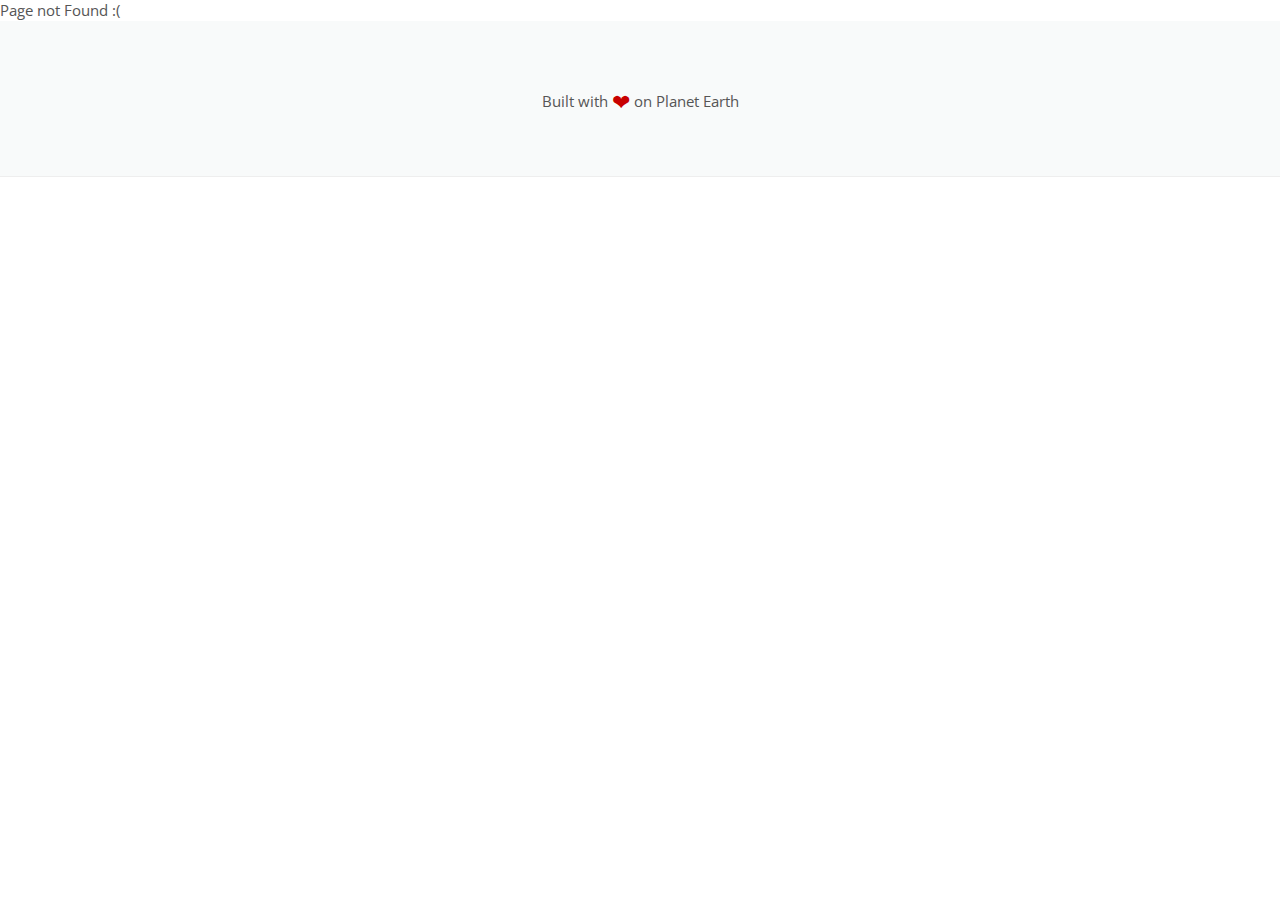
<file: plugin/hashtag.html>
<!doctype html>
  <html lang="en">
    <head>
      <meta charset="utf-8"/>
      <meta http-equiv="X-UA-Compatible" content="IE=edge"/>
      <meta name="viewport" content="width=device-width, initial-scale=1.0, maximum-scale=1.0, user-scalable=0"/>
      <meta property="og:locale" content="en_US" />
      <meta property="og:type" content="website" />
      <meta property="og:title" content="draft-js-plugins - High quality plugins for DraftJS with great UX" />
      <meta property="og:description" content="Facebook's rich-text editor framework DraftJS built on top of React allows you to create powerful editors. We built a plugin architecture on top of it that aims to provide you with plug & play extensions. It comes with a set of plugins with great UX serving mobile & desktop as well as screen-readers. You can combine them in any way you want to or build your own." />
      <meta property="og:url" content="https://www.draft-js-plugins.com" />
      <meta property="og:site_name" content="draft-js-plugins" />
      <title>DraftJS Plugins - High quality plugins with great UX</title>
      <script>
        if (window.location.href.indexOf('draft-js-plugins.github.io/draft-js-plugins') !== -1) {
          // TODO improve redirect to redirect with the proper path
          window.location.href = 'https://www.draft-js-plugins.com/';
        }
      </script>
      <link rel="stylesheet" href="/css/normalize.css"/>
      <link rel="stylesheet" href="/css/base.css"/>
      <link rel="stylesheet" href="/css/Draft.css"/>
      <link rel="stylesheet" href="/app.css"/>
      <link href="https://fonts.googleapis.com/css?family=Open+Sans:400,300" rel="stylesheet" type="text/css"/>
      <link href='https://fonts.googleapis.com/css?family=Inconsolata' rel='stylesheet' type='text/css'>
      <link href="//cdn-images.mailchimp.com/embedcode/horizontal-slim-10_7.css" rel="stylesheet" type="text/css" />
    </head>
    <body>
      <div id="root">
        <div data-reactid=".2dozlvueccg" data-react-checksum="976759997"><div data-reactid=".2dozlvueccg.0"><div data-reactid=".2dozlvueccg.0.0"><div class="pluginsWrapper___3HNqa" data-reactid=".2dozlvueccg.0.0.0"><div class="wideContainer___2PUk8" data-reactid=".2dozlvueccg.0.0.0.0"><ul class="plugins___2Zxyu" data-reactid=".2dozlvueccg.0.0.0.0.0"><li class="plugin___1CqHF" data-reactid=".2dozlvueccg.0.0.0.0.0.0"><a class="link___3-bgR" data-reactid=".2dozlvueccg.0.0.0.0.0.0.0">Mention</a></li><li class="plugin___1CqHF" data-reactid=".2dozlvueccg.0.0.0.0.0.1"><a class="link___3-bgR" data-reactid=".2dozlvueccg.0.0.0.0.0.1.0">Linkify</a></li><li class="plugin___1CqHF" data-reactid=".2dozlvueccg.0.0.0.0.0.2"><a class="link___3-bgR" data-reactid=".2dozlvueccg.0.0.0.0.0.2.0">Sticker</a></li><li class="plugin___1CqHF" data-reactid=".2dozlvueccg.0.0.0.0.0.3"><a class="link___3-bgR" data-reactid=".2dozlvueccg.0.0.0.0.0.3.0">Emoji</a></li><li class="plugin___1CqHF" data-reactid=".2dozlvueccg.0.0.0.0.0.4"><a class="link___3-bgR" data-reactid=".2dozlvueccg.0.0.0.0.0.4.0">Hashtag</a></li><li class="plugin___1CqHF" data-reactid=".2dozlvueccg.0.0.0.0.0.5"><a class="link___3-bgR" data-reactid=".2dozlvueccg.0.0.0.0.0.5.0">Undo</a></li></ul></div></div><div class="root___2951M" data-reactid=".2dozlvueccg.0.0.1"><div class="separatorBase___3ePf_" data-reactid=".2dozlvueccg.0.0.1.0"></div><div class="separatorBase___3ePf_" data-reactid=".2dozlvueccg.0.0.1.1"></div><div class="separatorBase___3ePf_" data-reactid=".2dozlvueccg.0.0.1.2"></div><div class="separatorBase___3ePf_" data-reactid=".2dozlvueccg.0.0.1.3"></div><div class="separatorBase___3ePf_" data-reactid=".2dozlvueccg.0.0.1.4"></div><div class="separatorBase___3ePf_" data-reactid=".2dozlvueccg.0.0.1.5"></div></div><div class="root___1BwYz" data-reactid=".2dozlvueccg.0.0.2"><div class="root___LJuK8" data-reactid=".2dozlvueccg.0.0.2.0"><h2 class="level2___ZSTcp" data-reactid=".2dozlvueccg.0.0.2.0.0">Hashtag</h2></div></div><div class="root___3jr4h" data-reactid=".2dozlvueccg.0.0.3"><div class="root___LJuK8" data-reactid=".2dozlvueccg.0.0.3.0"><h2 class="level2___ZSTcp" data-reactid=".2dozlvueccg.0.0.3.0.0">Getting Started</h2><div class="root___-TPfX" data-reactid=".2dozlvueccg.0.0.3.0.1"><div class="hiddenName___1Ie0V" data-reactid=".2dozlvueccg.0.0.3.0.1.0"><span data-reactid=".2dozlvueccg.0.0.3.0.1.0.0"></span><span class="indicator___1P5PW" data-reactid=".2dozlvueccg.0.0.3.0.1.0.1">▼</span></div><pre class="collapsed___Joybe" data-reactid=".2dozlvueccg.0.0.3.0.1.1"><code data-reactid=".2dozlvueccg.0.0.3.0.1.1.0">npm install draft-js-hashtag-plugin --save</code></pre></div><div class="root___-TPfX" data-reactid=".2dozlvueccg.0.0.3.0.2"><div class="name___9uJGf" data-reactid=".2dozlvueccg.0.0.3.0.2.0"><span data-reactid=".2dozlvueccg.0.0.3.0.2.0.0">gettingStarted.js</span><span class="indicator___1P5PW" data-reactid=".2dozlvueccg.0.0.3.0.2.0.1">▼</span></div><pre class="collapsed___Joybe" data-reactid=".2dozlvueccg.0.0.3.0.2.1"><code data-reactid=".2dozlvueccg.0.0.3.0.2.1.0"><span class="token comment" spellcheck="true">// It is important to import the Editor which accepts plugins.</span>
<span class="token keyword" >import</span> Editor <span class="token keyword" >from</span> <span class="token string" >'draft-js-plugins-editor'</span><span class="token punctuation" >;</span>
<span class="token keyword" >import</span> createHashtagPlugin <span class="token keyword" >from</span> <span class="token string" >'draft-js-hashtag-plugin'</span><span class="token punctuation" >;</span>
<span class="token keyword" >import</span> React <span class="token keyword" >from</span> <span class="token string" >'react'</span><span class="token punctuation" >;</span>

<span class="token comment" spellcheck="true">// Creates an Instance. At this step, a configuration object can be passed in</span>
<span class="token comment" spellcheck="true">// as an argument.</span>
<span class="token keyword" >const</span> hashtagPlugin <span class="token operator" >=</span> <span class="token function" >createHashtagPlugin</span><span class="token punctuation" >(</span><span class="token punctuation" >)</span><span class="token punctuation" >;</span>

<span class="token comment" spellcheck="true">// The Editor accepts an array of plugins. In this case, only the hashtagPlugin</span>
<span class="token comment" spellcheck="true">// is passed in, although it is possible to pass in multiple plugins.</span>
<span class="token keyword" >const</span> MyEditor <span class="token operator" >=</span> <span class="token punctuation" >(</span><span class="token punctuation" >{</span> editorState<span class="token punctuation" >,</span> onChange <span class="token punctuation" >}</span><span class="token punctuation" >)</span> <span class="token operator" >=</span><span class="token operator" >></span> <span class="token punctuation" >(</span>
  <span class="token operator" >&lt;</span>Editor
    editorState<span class="token operator" >=</span><span class="token punctuation" >{</span> editorState <span class="token punctuation" >}</span>
    onChange<span class="token operator" >=</span><span class="token punctuation" >{</span> onChange <span class="token punctuation" >}</span>
    plugins<span class="token operator" >=</span><span class="token punctuation" >{</span> <span class="token punctuation" >[</span>hashtagPlugin<span class="token punctuation" >]</span> <span class="token punctuation" >}</span>
  <span class="token operator" >/</span><span class="token operator" >></span>
<span class="token punctuation" >)</span><span class="token punctuation" >;</span>

<span class="token keyword" >export</span> <span class="token keyword" >default</span> MyEditor<span class="token punctuation" >;</span>
</code></pre></div></div></div><div class="root___1BwYz" data-reactid=".2dozlvueccg.0.0.4"><div class="root___LJuK8" data-reactid=".2dozlvueccg.0.0.4.0"><h2 class="level2___ZSTcp" data-reactid=".2dozlvueccg.0.0.4.0.0">Configuration Parameters</h2><div class="param___1xq9c" data-reactid=".2dozlvueccg.0.0.4.0.1"><span class="paramName___2WPf_" data-reactid=".2dozlvueccg.0.0.4.0.1.0">theme</span><span data-reactid=".2dozlvueccg.0.0.4.0.1.1">Immutable.js Map of CSS classes with the following keys.</span><div class="subParams___2fFKU" data-reactid=".2dozlvueccg.0.0.4.0.1.2"><div class="subParam___2gnXQ" data-reactid=".2dozlvueccg.0.0.4.0.1.2.0"><span class="subParamName___1P6-D" data-reactid=".2dozlvueccg.0.0.4.0.1.2.0.0">hashtag:</span><span data-reactid=".2dozlvueccg.0.0.4.0.1.2.0.1"> CSS class to be applied to hashtag text</span></div></div></div></div></div><div class="root___1BwYz" data-reactid=".2dozlvueccg.0.0.5"><div class="root___LJuK8" data-reactid=".2dozlvueccg.0.0.5.0"><h2 class="level2___ZSTcp" data-reactid=".2dozlvueccg.0.0.5.0.0">Simple Example</h2><div class="editor___Q5Ayj" data-reactid=".2dozlvueccg.0.0.5.0.1"><div class="DraftEditor-root" data-reactid=".2dozlvueccg.0.0.5.0.1.0"><div class="DraftEditor-editorContainer" data-reactid=".2dozlvueccg.0.0.5.0.1.0.$editor0"><div class="public-DraftEditor-content" contenteditable="true" role="textbox" spellcheck="false" style="outline:none;white-space:pre-wrap;word-wrap:break-word;" data-reactid=".2dozlvueccg.0.0.5.0.1.0.$editor0.0"><div data-contents="true" data-reactid=".2dozlvueccg.0.0.5.0.1.0.$editor0.0.0"><div class="" data-block="true" data-editor="bkb1s" data-offset-key="4a905-0-0" data-reactid=".2dozlvueccg.0.0.5.0.1.0.$editor0.0.0.$4a905"><div data-offset-key="4a905-0-0" class="public-DraftStyleDefault-block public-DraftStyleDefault-ltr" data-reactid=".2dozlvueccg.0.0.5.0.1.0.$editor0.0.0.$4a905.$4a905"><span class="hashtag___qe5oK" data-reactid=".2dozlvueccg.0.0.5.0.1.0.$editor0.0.0.$4a905.$4a905.$4a905-0-0"><span data-offset-key="4a905-0-0" data-reactid=".2dozlvueccg.0.0.5.0.1.0.$editor0.0.0.$4a905.$4a905.$4a905-0-0.$4a905-0-0"><span data-text="true" data-reactid=".2dozlvueccg.0.0.5.0.1.0.$editor0.0.0.$4a905.$4a905.$4a905-0-0.$4a905-0-0.0">#TIL</span></span></span><span data-offset-key="4a905-1-0" data-reactid=".2dozlvueccg.0.0.5.0.1.0.$editor0.0.0.$4a905.$4a905.1:$4a905-1-0"><span data-text="true" data-reactid=".2dozlvueccg.0.0.5.0.1.0.$editor0.0.0.$4a905.$4a905.1:$4a905-1-0.0">: This editor can have all sorts of </span></span><span class="hashtag___qe5oK" data-reactid=".2dozlvueccg.0.0.5.0.1.0.$editor0.0.0.$4a905.$4a905.$4a905-2-0"><span data-offset-key="4a905-2-0" data-reactid=".2dozlvueccg.0.0.5.0.1.0.$editor0.0.0.$4a905.$4a905.$4a905-2-0.$4a905-2-0"><span data-text="true" data-reactid=".2dozlvueccg.0.0.5.0.1.0.$editor0.0.0.$4a905.$4a905.$4a905-2-0.$4a905-2-0.0">#hashtags</span></span></span><span data-offset-key="4a905-3-0" data-reactid=".2dozlvueccg.0.0.5.0.1.0.$editor0.0.0.$4a905.$4a905.3:$4a905-3-0"><span data-text="true" data-reactid=".2dozlvueccg.0.0.5.0.1.0.$editor0.0.0.$4a905.$4a905.3:$4a905-3-0.0">. Pretty </span></span><span class="hashtag___qe5oK" data-reactid=".2dozlvueccg.0.0.5.0.1.0.$editor0.0.0.$4a905.$4a905.$4a905-4-0"><span data-offset-key="4a905-4-0" data-reactid=".2dozlvueccg.0.0.5.0.1.0.$editor0.0.0.$4a905.$4a905.$4a905-4-0.$4a905-4-0"><span data-text="true" data-reactid=".2dozlvueccg.0.0.5.0.1.0.$editor0.0.0.$4a905.$4a905.$4a905-4-0.$4a905-4-0.0">#cool</span></span></span><span data-offset-key="4a905-5-0" data-reactid=".2dozlvueccg.0.0.5.0.1.0.$editor0.0.0.$4a905.$4a905.5:$4a905-5-0"><span data-text="true" data-reactid=".2dozlvueccg.0.0.5.0.1.0.$editor0.0.0.$4a905.$4a905.5:$4a905-5-0.0"> :)</span></span></div></div><div class="" data-block="true" data-editor="bkb1s" data-offset-key="ahdqc-0-0" data-reactid=".2dozlvueccg.0.0.5.0.1.0.$editor0.0.0.$ahdqc"><div data-offset-key="ahdqc-0-0" class="public-DraftStyleDefault-block public-DraftStyleDefault-ltr" data-reactid=".2dozlvueccg.0.0.5.0.1.0.$editor0.0.0.$ahdqc.$ahdqc"><span data-offset-key="ahdqc-0-0" data-reactid=".2dozlvueccg.0.0.5.0.1.0.$editor0.0.0.$ahdqc.$ahdqc.0:$ahdqc-0-0"><span data-text="true" data-reactid=".2dozlvueccg.0.0.5.0.1.0.$editor0.0.0.$ahdqc.$ahdqc.0:$ahdqc-0-0.0">Try it yourself by starting a word with a # (hash character) …</span></span></div></div><div class="" data-block="true" data-editor="bkb1s" data-offset-key="9n9r3-0-0" data-reactid=".2dozlvueccg.0.0.5.0.1.0.$editor0.0.0.$9n9r3"><div data-offset-key="9n9r3-0-0" class="public-DraftStyleDefault-block public-DraftStyleDefault-ltr" data-reactid=".2dozlvueccg.0.0.5.0.1.0.$editor0.0.0.$9n9r3.$9n9r3"><span data-offset-key="9n9r3-0-0" data-reactid=".2dozlvueccg.0.0.5.0.1.0.$editor0.0.0.$9n9r3.$9n9r3.0:$9n9r3-0-0"><br data-text="true" data-reactid=".2dozlvueccg.0.0.5.0.1.0.$editor0.0.0.$9n9r3.$9n9r3.0:$9n9r3-0-0.0"/></span></div></div></div></div></div></div></div><div class="root___-TPfX" data-reactid=".2dozlvueccg.0.0.5.0.2"><div class="name___9uJGf" data-reactid=".2dozlvueccg.0.0.5.0.2.0"><span data-reactid=".2dozlvueccg.0.0.5.0.2.0.0">SimpleHashtagEditor.js</span><span class="indicator___1P5PW" data-reactid=".2dozlvueccg.0.0.5.0.2.0.1">▼</span></div><pre class="collapsed___Joybe" data-reactid=".2dozlvueccg.0.0.5.0.2.1"><code data-reactid=".2dozlvueccg.0.0.5.0.2.1.0"><span class="token keyword" >import</span> React<span class="token punctuation" >,</span> <span class="token punctuation" >{</span> Component <span class="token punctuation" >}</span> <span class="token keyword" >from</span> <span class="token string" >'react'</span><span class="token punctuation" >;</span>
<span class="token keyword" >import</span> Editor<span class="token punctuation" >,</span> <span class="token punctuation" >{</span> createEditorStateWithText <span class="token punctuation" >}</span> <span class="token keyword" >from</span> <span class="token string" >'draft-js-plugins-editor'</span><span class="token punctuation" >;</span>
<span class="token keyword" >import</span> createHashtagPlugin <span class="token keyword" >from</span> <span class="token string" >'draft-js-hashtag-plugin'</span><span class="token punctuation" >;</span>
<span class="token keyword" >import</span> styles <span class="token keyword" >from</span> <span class="token string" >'./styles.css'</span><span class="token punctuation" >;</span>

<span class="token keyword" >const</span> hashtagPlugin <span class="token operator" >=</span> <span class="token function" >createHashtagPlugin</span><span class="token punctuation" >(</span><span class="token punctuation" >)</span><span class="token punctuation" >;</span>
<span class="token keyword" >const</span> plugins <span class="token operator" >=</span> <span class="token punctuation" >[</span>hashtagPlugin<span class="token punctuation" >]</span><span class="token punctuation" >;</span>
<span class="token keyword" >const</span> text <span class="token operator" >=</span> <span class="token template-string" ><span class="token string" >`#TIL: This editor can have all sorts of #hashtags. Pretty #cool :)
Try it yourself by starting a word with a # (hash character) …
`</span></span><span class="token punctuation" >;</span>

<span class="token keyword" >export</span> <span class="token keyword" >default</span> <span class="token keyword" >class</span> <span class="token class-name" >SimpleHashtagEditor</span> <span class="token keyword" >extends</span> <span class="token class-name" >Component</span> <span class="token punctuation" >{</span>

  state <span class="token operator" >=</span> <span class="token punctuation" >{</span>
    editorState<span class="token punctuation" >:</span> <span class="token function" >createEditorStateWithText</span><span class="token punctuation" >(</span>text<span class="token punctuation" >)</span><span class="token punctuation" >,</span>
  <span class="token punctuation" >}</span><span class="token punctuation" >;</span>

  onChange <span class="token operator" >=</span> <span class="token punctuation" >(</span>editorState<span class="token punctuation" >)</span> <span class="token operator" >=</span><span class="token operator" >></span> <span class="token punctuation" >{</span>
    <span class="token keyword" >this</span><span class="token punctuation" >.</span><span class="token function" >setState</span><span class="token punctuation" >(</span><span class="token punctuation" >{</span>
      editorState<span class="token punctuation" >,</span>
    <span class="token punctuation" >}</span><span class="token punctuation" >)</span><span class="token punctuation" >;</span>
  <span class="token punctuation" >}</span><span class="token punctuation" >;</span>

  focus <span class="token operator" >=</span> <span class="token punctuation" >(</span><span class="token punctuation" >)</span> <span class="token operator" >=</span><span class="token operator" >></span> <span class="token punctuation" >{</span>
    <span class="token keyword" >this</span><span class="token punctuation" >.</span>refs<span class="token punctuation" >.</span>editor<span class="token punctuation" >.</span><span class="token function" >focus</span><span class="token punctuation" >(</span><span class="token punctuation" >)</span><span class="token punctuation" >;</span>
  <span class="token punctuation" >}</span><span class="token punctuation" >;</span>

  <span class="token function" >render</span><span class="token punctuation" >(</span><span class="token punctuation" >)</span> <span class="token punctuation" >{</span>
    <span class="token keyword" >return</span> <span class="token punctuation" >(</span>
      <span class="token operator" >&lt;</span>div className<span class="token operator" >=</span><span class="token punctuation" >{</span> styles<span class="token punctuation" >.</span>editor <span class="token punctuation" >}</span> onClick<span class="token operator" >=</span><span class="token punctuation" >{</span> <span class="token keyword" >this</span><span class="token punctuation" >.</span>focus <span class="token punctuation" >}</span><span class="token operator" >></span>
        <span class="token operator" >&lt;</span>Editor
          editorState<span class="token operator" >=</span><span class="token punctuation" >{</span><span class="token keyword" >this</span><span class="token punctuation" >.</span>state<span class="token punctuation" >.</span>editorState<span class="token punctuation" >}</span>
          onChange<span class="token operator" >=</span><span class="token punctuation" >{</span><span class="token keyword" >this</span><span class="token punctuation" >.</span>onChange<span class="token punctuation" >}</span>
          plugins<span class="token operator" >=</span><span class="token punctuation" >{</span>plugins<span class="token punctuation" >}</span>
          ref<span class="token operator" >=</span><span class="token string" >"editor"</span>
        <span class="token operator" >/</span><span class="token operator" >></span>
      <span class="token operator" >&lt;</span><span class="token operator" >/</span>div<span class="token operator" >></span>
    <span class="token punctuation" >)</span><span class="token punctuation" >;</span>
  <span class="token punctuation" >}</span>
<span class="token punctuation" >}</span>
</code></pre></div></div></div><div class="root___1BwYz" data-reactid=".2dozlvueccg.0.0.6"><div class="root___LJuK8" data-reactid=".2dozlvueccg.0.0.6.0"><h2 class="level2___ZSTcp" data-reactid=".2dozlvueccg.0.0.6.0.0">Themed Hashtag Example</h2><div class="editor___1bU8Q" data-reactid=".2dozlvueccg.0.0.6.0.1"><div class="DraftEditor-root" data-reactid=".2dozlvueccg.0.0.6.0.1.0"><div class="DraftEditor-editorContainer" data-reactid=".2dozlvueccg.0.0.6.0.1.0.$editor0"><div class="public-DraftEditor-content" contenteditable="true" role="textbox" spellcheck="false" style="outline:none;white-space:pre-wrap;word-wrap:break-word;" data-reactid=".2dozlvueccg.0.0.6.0.1.0.$editor0.0"><div data-contents="true" data-reactid=".2dozlvueccg.0.0.6.0.1.0.$editor0.0.0"><div class="" data-block="true" data-editor="6q917" data-offset-key="33ehg-0-0" data-reactid=".2dozlvueccg.0.0.6.0.1.0.$editor0.0.0.$33ehg"><div data-offset-key="33ehg-0-0" class="public-DraftStyleDefault-block public-DraftStyleDefault-ltr" data-reactid=".2dozlvueccg.0.0.6.0.1.0.$editor0.0.0.$33ehg.$33ehg"><span data-offset-key="33ehg-0-0" data-reactid=".2dozlvueccg.0.0.6.0.1.0.$editor0.0.0.$33ehg.$33ehg.0:$33ehg-0-0"><span data-text="true" data-reactid=".2dozlvueccg.0.0.6.0.1.0.$editor0.0.0.$33ehg.$33ehg.0:$33ehg-0-0.0">In this editor, we can even apply our own styles … </span></span><span class="hashtag___k6hhL" data-reactid=".2dozlvueccg.0.0.6.0.1.0.$editor0.0.0.$33ehg.$33ehg.$33ehg-1-0"><span data-offset-key="33ehg-1-0" data-reactid=".2dozlvueccg.0.0.6.0.1.0.$editor0.0.0.$33ehg.$33ehg.$33ehg-1-0.$33ehg-1-0"><span data-text="true" data-reactid=".2dozlvueccg.0.0.6.0.1.0.$editor0.0.0.$33ehg.$33ehg.$33ehg-1-0.$33ehg-1-0.0">#design</span></span></span><span data-offset-key="33ehg-2-0" data-reactid=".2dozlvueccg.0.0.6.0.1.0.$editor0.0.0.$33ehg.$33ehg.2:$33ehg-2-0"><span data-text="true" data-reactid=".2dozlvueccg.0.0.6.0.1.0.$editor0.0.0.$33ehg.$33ehg.2:$33ehg-2-0.0"> </span></span><span class="hashtag___k6hhL" data-reactid=".2dozlvueccg.0.0.6.0.1.0.$editor0.0.0.$33ehg.$33ehg.$33ehg-3-0"><span data-offset-key="33ehg-3-0" data-reactid=".2dozlvueccg.0.0.6.0.1.0.$editor0.0.0.$33ehg.$33ehg.$33ehg-3-0.$33ehg-3-0"><span data-text="true" data-reactid=".2dozlvueccg.0.0.6.0.1.0.$editor0.0.0.$33ehg.$33ehg.$33ehg-3-0.$33ehg-3-0.0">#theme</span></span></span></div></div></div></div></div></div></div><div class="root___-TPfX" data-reactid=".2dozlvueccg.0.0.6.0.2"><div class="name___9uJGf" data-reactid=".2dozlvueccg.0.0.6.0.2.0"><span data-reactid=".2dozlvueccg.0.0.6.0.2.0.0">CustomHashtagEditor.js</span><span class="indicator___1P5PW" data-reactid=".2dozlvueccg.0.0.6.0.2.0.1">▼</span></div><pre class="collapsed___Joybe" data-reactid=".2dozlvueccg.0.0.6.0.2.1"><code data-reactid=".2dozlvueccg.0.0.6.0.2.1.0"><span class="token keyword" >import</span> React<span class="token punctuation" >,</span> <span class="token punctuation" >{</span> Component <span class="token punctuation" >}</span> <span class="token keyword" >from</span> <span class="token string" >'react'</span><span class="token punctuation" >;</span>
<span class="token keyword" >import</span> <span class="token punctuation" >{</span> Map <span class="token punctuation" >}</span> <span class="token keyword" >from</span> <span class="token string" >'immutable'</span><span class="token punctuation" >;</span>
<span class="token keyword" >import</span> Editor<span class="token punctuation" >,</span> <span class="token punctuation" >{</span> createEditorStateWithText <span class="token punctuation" >}</span> <span class="token keyword" >from</span> <span class="token string" >'draft-js-plugins-editor'</span><span class="token punctuation" >;</span>
<span class="token keyword" >import</span> createHashtagPlugin <span class="token keyword" >from</span> <span class="token string" >'draft-js-hashtag-plugin'</span><span class="token punctuation" >;</span>
<span class="token keyword" >import</span> styles <span class="token keyword" >from</span> <span class="token string" >'./styles.css'</span><span class="token punctuation" >;</span>

<span class="token keyword" >const</span> theme <span class="token operator" >=</span> <span class="token function" >Map</span><span class="token punctuation" >(</span><span class="token punctuation" >{</span>
  hashtag<span class="token punctuation" >:</span> styles<span class="token punctuation" >.</span>hashtag<span class="token punctuation" >,</span>
<span class="token punctuation" >}</span><span class="token punctuation" >)</span><span class="token punctuation" >;</span>
<span class="token keyword" >const</span> hashtagPlugin <span class="token operator" >=</span> <span class="token function" >createHashtagPlugin</span><span class="token punctuation" >(</span><span class="token punctuation" >{</span> theme <span class="token punctuation" >}</span><span class="token punctuation" >)</span><span class="token punctuation" >;</span>
<span class="token keyword" >const</span> plugins <span class="token operator" >=</span> <span class="token punctuation" >[</span>hashtagPlugin<span class="token punctuation" >]</span><span class="token punctuation" >;</span>
<span class="token keyword" >const</span> text <span class="token operator" >=</span> <span class="token string" >'In this editor, we can even apply our own styles … #design #theme'</span><span class="token punctuation" >;</span>

<span class="token keyword" >export</span> <span class="token keyword" >default</span> <span class="token keyword" >class</span> <span class="token class-name" >CustomHashtagEditor</span> <span class="token keyword" >extends</span> <span class="token class-name" >Component</span> <span class="token punctuation" >{</span>

  state <span class="token operator" >=</span> <span class="token punctuation" >{</span>
    editorState<span class="token punctuation" >:</span> <span class="token function" >createEditorStateWithText</span><span class="token punctuation" >(</span>text<span class="token punctuation" >)</span><span class="token punctuation" >,</span>
  <span class="token punctuation" >}</span><span class="token punctuation" >;</span>

  onChange <span class="token operator" >=</span> <span class="token punctuation" >(</span>editorState<span class="token punctuation" >)</span> <span class="token operator" >=</span><span class="token operator" >></span> <span class="token punctuation" >{</span>
    <span class="token keyword" >this</span><span class="token punctuation" >.</span><span class="token function" >setState</span><span class="token punctuation" >(</span><span class="token punctuation" >{</span>
      editorState<span class="token punctuation" >,</span>
    <span class="token punctuation" >}</span><span class="token punctuation" >)</span><span class="token punctuation" >;</span>
  <span class="token punctuation" >}</span><span class="token punctuation" >;</span>

  focus <span class="token operator" >=</span> <span class="token punctuation" >(</span><span class="token punctuation" >)</span> <span class="token operator" >=</span><span class="token operator" >></span> <span class="token punctuation" >{</span>
    <span class="token keyword" >this</span><span class="token punctuation" >.</span>refs<span class="token punctuation" >.</span>editor<span class="token punctuation" >.</span><span class="token function" >focus</span><span class="token punctuation" >(</span><span class="token punctuation" >)</span><span class="token punctuation" >;</span>
  <span class="token punctuation" >}</span><span class="token punctuation" >;</span>

  <span class="token function" >render</span><span class="token punctuation" >(</span><span class="token punctuation" >)</span> <span class="token punctuation" >{</span>
    <span class="token keyword" >return</span> <span class="token punctuation" >(</span>
      <span class="token operator" >&lt;</span>div className<span class="token operator" >=</span><span class="token punctuation" >{</span> styles<span class="token punctuation" >.</span>editor <span class="token punctuation" >}</span> onClick<span class="token operator" >=</span><span class="token punctuation" >{</span> <span class="token keyword" >this</span><span class="token punctuation" >.</span>focus <span class="token punctuation" >}</span><span class="token operator" >></span>
        <span class="token operator" >&lt;</span>Editor
          editorState<span class="token operator" >=</span><span class="token punctuation" >{</span><span class="token keyword" >this</span><span class="token punctuation" >.</span>state<span class="token punctuation" >.</span>editorState<span class="token punctuation" >}</span>
          onChange<span class="token operator" >=</span><span class="token punctuation" >{</span><span class="token keyword" >this</span><span class="token punctuation" >.</span>onChange<span class="token punctuation" >}</span>
          plugins<span class="token operator" >=</span><span class="token punctuation" >{</span>plugins<span class="token punctuation" >}</span>
          ref<span class="token operator" >=</span><span class="token string" >"editor"</span>
        <span class="token operator" >/</span><span class="token operator" >></span>
      <span class="token operator" >&lt;</span><span class="token operator" >/</span>div<span class="token operator" >></span>
    <span class="token punctuation" >)</span><span class="token punctuation" >;</span>
  <span class="token punctuation" >}</span>
<span class="token punctuation" >}</span>
</code></pre></div><div class="root___-TPfX" data-reactid=".2dozlvueccg.0.0.6.0.3"><div class="name___9uJGf" data-reactid=".2dozlvueccg.0.0.6.0.3.0"><span data-reactid=".2dozlvueccg.0.0.6.0.3.0.0">styles.css</span><span class="indicator___1P5PW" data-reactid=".2dozlvueccg.0.0.6.0.3.0.1">▼</span></div><pre class="collapsed___Joybe" data-reactid=".2dozlvueccg.0.0.6.0.3.1"><code data-reactid=".2dozlvueccg.0.0.6.0.3.1.0"><span class="token selector" >.editor</span> <span class="token punctuation" >{</span>
  <span class="token property" >border</span><span class="token punctuation" >:</span> 1px solid #ddd<span class="token punctuation" >;</span>
  <span class="token property" >cursor</span><span class="token punctuation" >:</span> text<span class="token punctuation" >;</span>
  <span class="token property" >padding</span><span class="token punctuation" >:</span> 16px<span class="token punctuation" >;</span>
  <span class="token property" >border-radius</span><span class="token punctuation" >:</span> 4px<span class="token punctuation" >;</span>
  <span class="token property" >margin-bottom</span><span class="token punctuation" >:</span> 2em<span class="token punctuation" >;</span>
  <span class="token property" >box-shadow</span><span class="token punctuation" >:</span> inset 0px 1px 8px -3px #ABABAB<span class="token punctuation" >;</span>
  <span class="token property" >background</span><span class="token punctuation" >:</span> #fefefe<span class="token punctuation" >;</span>
<span class="token punctuation" >}</span>

<span class="token selector" >.editor :global(.public-DraftEditor-content)</span> <span class="token punctuation" >{</span>
  <span class="token property" >min-height</span><span class="token punctuation" >:</span> 140px<span class="token punctuation" >;</span>
<span class="token punctuation" >}</span>

<span class="token selector" >.hashtag</span> <span class="token punctuation" >{</span>
  <span class="token property" >color</span><span class="token punctuation" >:</span> #1CA782<span class="token punctuation" >;</span>
  <span class="token property" >font-family</span><span class="token punctuation" >:</span> cursive<span class="token punctuation" >;</span>
<span class="token punctuation" >}</span>
</code></pre></div></div></div><div class="root___288m_" data-reactid=".2dozlvueccg.0.0.7"><div class="githubButtonWrapper___f8mkg" data-reactid=".2dozlvueccg.0.0.7.0"><a class="github-button" href="https://github.com/draft-js-plugins/draft-js-plugins" data-style="mega" data-count-href="/draft-js-plugins/draft-js-plugins/stargazers" data-count-api="/repos/draft-js-plugins/draft-js-plugins#stargazers_count" data-count-aria-label="# stargazers on GitHub" aria-label="Star draft-js-plugins/draft-js-plugins on GitHub" data-reactid=".2dozlvueccg.0.0.7.0.0">Github</a></div><div class="twitterButtonWrapper___37ybj" data-reactid=".2dozlvueccg.0.0.7.1"><span data-reactid=".2dozlvueccg.0.0.7.1.0"></span></div><div class="facebookButtonWrapper___3Op0o" data-reactid=".2dozlvueccg.0.0.7.2"><div id="fbbutton" class="fb-like" data-href="https://www.draft-js-plugins.com/" data-layout="standard" data-action="like" data-show-faces="true" data-share="true" data-width="290" data-reactid=".2dozlvueccg.0.0.7.2.0"></div></div></div></div></div><footer class="footer___3c9ZC" data-reactid=".2dozlvueccg.1"><span data-reactid=".2dozlvueccg.1.0">Built with </span><span class="heart___3qO39" data-reactid=".2dozlvueccg.1.1">❤</span><span data-reactid=".2dozlvueccg.1.2"> on Planet Earth</span></footer></div>
      </div>
      <script src="/app.js"></script>
      <script>
        (function(i,s,o,g,r,a,m){i['GoogleAnalyticsObject']=r;i[r]=i[r]||function(){
        (i[r].q=i[r].q||[]).push(arguments)},i[r].l=1*new Date();a=s.createElement(o),
        m=s.getElementsByTagName(o)[0];a.async=1;a.src=g;m.parentNode.insertBefore(a,m)
        })(window,document,'script','//www.google-analytics.com/analytics.js','ga');
        ga('create', 'UA-75176147-1', 'auto');
        ga('send', 'pageview');
      </script>
    </body>
  </html>
</file>
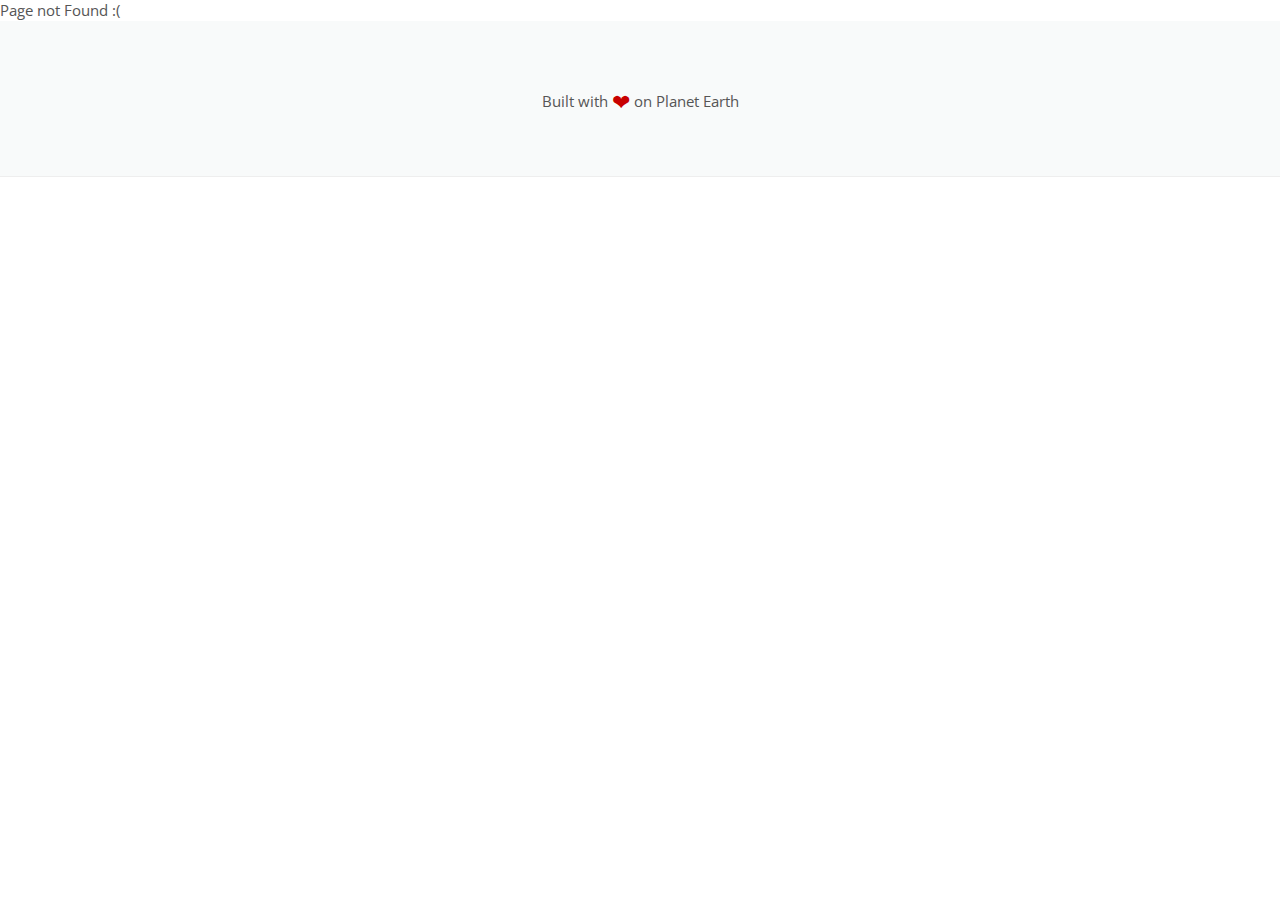
<file: plugin/linkify.html>
<!doctype html>
  <html lang="en">
    <head>
      <meta charset="utf-8"/>
      <meta http-equiv="X-UA-Compatible" content="IE=edge"/>
      <meta name="viewport" content="width=device-width, initial-scale=1.0, maximum-scale=1.0, user-scalable=0"/>
      <meta property="og:locale" content="en_US" />
      <meta property="og:type" content="website" />
      <meta property="og:title" content="draft-js-plugins - High quality plugins for DraftJS with great UX" />
      <meta property="og:description" content="Facebook's rich-text editor framework DraftJS built on top of React allows you to create powerful editors. We built a plugin architecture on top of it that aims to provide you with plug & play extensions. It comes with a set of plugins with great UX serving mobile & desktop as well as screen-readers. You can combine them in any way you want to or build your own." />
      <meta property="og:url" content="https://www.draft-js-plugins.com" />
      <meta property="og:site_name" content="draft-js-plugins" />
      <title>DraftJS Plugins - High quality plugins with great UX</title>
      <script>
        if (window.location.href.indexOf('draft-js-plugins.github.io/draft-js-plugins') !== -1) {
          // TODO improve redirect to redirect with the proper path
          window.location.href = 'https://www.draft-js-plugins.com/';
        }
      </script>
      <link rel="stylesheet" href="/css/normalize.css"/>
      <link rel="stylesheet" href="/css/base.css"/>
      <link rel="stylesheet" href="/css/Draft.css"/>
      <link rel="stylesheet" href="/app.css"/>
      <link href="https://fonts.googleapis.com/css?family=Open+Sans:400,300" rel="stylesheet" type="text/css"/>
      <link href='https://fonts.googleapis.com/css?family=Inconsolata' rel='stylesheet' type='text/css'>
      <link href="//cdn-images.mailchimp.com/embedcode/horizontal-slim-10_7.css" rel="stylesheet" type="text/css" />
    </head>
    <body>
      <div id="root">
        <div data-reactid=".obfvxxlnnk" data-react-checksum="-315907448"><div data-reactid=".obfvxxlnnk.0"><div data-reactid=".obfvxxlnnk.0.0"><div class="pluginsWrapper___3HNqa" data-reactid=".obfvxxlnnk.0.0.0"><div class="wideContainer___2PUk8" data-reactid=".obfvxxlnnk.0.0.0.0"><ul class="plugins___2Zxyu" data-reactid=".obfvxxlnnk.0.0.0.0.0"><li class="plugin___1CqHF" data-reactid=".obfvxxlnnk.0.0.0.0.0.0"><a class="link___3-bgR" data-reactid=".obfvxxlnnk.0.0.0.0.0.0.0">Mention</a></li><li class="plugin___1CqHF" data-reactid=".obfvxxlnnk.0.0.0.0.0.1"><a class="link___3-bgR" data-reactid=".obfvxxlnnk.0.0.0.0.0.1.0">Linkify</a></li><li class="plugin___1CqHF" data-reactid=".obfvxxlnnk.0.0.0.0.0.2"><a class="link___3-bgR" data-reactid=".obfvxxlnnk.0.0.0.0.0.2.0">Sticker</a></li><li class="plugin___1CqHF" data-reactid=".obfvxxlnnk.0.0.0.0.0.3"><a class="link___3-bgR" data-reactid=".obfvxxlnnk.0.0.0.0.0.3.0">Emoji</a></li><li class="plugin___1CqHF" data-reactid=".obfvxxlnnk.0.0.0.0.0.4"><a class="link___3-bgR" data-reactid=".obfvxxlnnk.0.0.0.0.0.4.0">Hashtag</a></li><li class="plugin___1CqHF" data-reactid=".obfvxxlnnk.0.0.0.0.0.5"><a class="link___3-bgR" data-reactid=".obfvxxlnnk.0.0.0.0.0.5.0">Undo</a></li></ul></div></div><div class="root___2951M" data-reactid=".obfvxxlnnk.0.0.1"><div class="separatorBase___3ePf_" data-reactid=".obfvxxlnnk.0.0.1.0"></div><div class="separatorBase___3ePf_" data-reactid=".obfvxxlnnk.0.0.1.1"></div><div class="separatorBase___3ePf_" data-reactid=".obfvxxlnnk.0.0.1.2"></div><div class="separatorBase___3ePf_" data-reactid=".obfvxxlnnk.0.0.1.3"></div><div class="separatorBase___3ePf_" data-reactid=".obfvxxlnnk.0.0.1.4"></div><div class="separatorBase___3ePf_" data-reactid=".obfvxxlnnk.0.0.1.5"></div></div><div class="root___1BwYz" data-reactid=".obfvxxlnnk.0.0.2"><div class="root___LJuK8" data-reactid=".obfvxxlnnk.0.0.2.0"><h2 class="level2___ZSTcp" data-reactid=".obfvxxlnnk.0.0.2.0.0">Linkify</h2></div></div><div class="root___3jr4h" data-reactid=".obfvxxlnnk.0.0.3"><div class="root___LJuK8" data-reactid=".obfvxxlnnk.0.0.3.0"><h2 class="level2___ZSTcp" data-reactid=".obfvxxlnnk.0.0.3.0.0">Getting Started</h2><div class="root___-TPfX" data-reactid=".obfvxxlnnk.0.0.3.0.1"><div class="hiddenName___1Ie0V" data-reactid=".obfvxxlnnk.0.0.3.0.1.0"><span data-reactid=".obfvxxlnnk.0.0.3.0.1.0.0"></span><span class="indicator___1P5PW" data-reactid=".obfvxxlnnk.0.0.3.0.1.0.1">▼</span></div><pre class="collapsed___Joybe" data-reactid=".obfvxxlnnk.0.0.3.0.1.1"><code data-reactid=".obfvxxlnnk.0.0.3.0.1.1.0">npm install draft-js-linkify-plugin --save</code></pre></div><div class="root___-TPfX" data-reactid=".obfvxxlnnk.0.0.3.0.2"><div class="name___9uJGf" data-reactid=".obfvxxlnnk.0.0.3.0.2.0"><span data-reactid=".obfvxxlnnk.0.0.3.0.2.0.0">gettingStarted.js</span><span class="indicator___1P5PW" data-reactid=".obfvxxlnnk.0.0.3.0.2.0.1">▼</span></div><pre class="collapsed___Joybe" data-reactid=".obfvxxlnnk.0.0.3.0.2.1"><code data-reactid=".obfvxxlnnk.0.0.3.0.2.1.0"><span class="token comment" spellcheck="true">// It is important to import the Editor which accepts plugins.</span>
<span class="token keyword" >import</span> Editor <span class="token keyword" >from</span> <span class="token string" >'draft-js-plugins-editor'</span><span class="token punctuation" >;</span>
<span class="token keyword" >import</span> createLinkifyPlugin <span class="token keyword" >from</span> <span class="token string" >'draft-js-linkify-plugin'</span><span class="token punctuation" >;</span>
<span class="token keyword" >import</span> React <span class="token keyword" >from</span> <span class="token string" >'react'</span><span class="token punctuation" >;</span>

<span class="token comment" spellcheck="true">// Creates an Instance. At this step, a configuration object can be passed in</span>
<span class="token comment" spellcheck="true">// as an argument.</span>
<span class="token keyword" >const</span> linkifyPlugin <span class="token operator" >=</span> <span class="token function" >createLinkifyPlugin</span><span class="token punctuation" >(</span><span class="token punctuation" >)</span><span class="token punctuation" >;</span>

<span class="token comment" spellcheck="true">// The Editor accepts an array of plugins. In this case, only the linkifyPlugin</span>
<span class="token comment" spellcheck="true">// is passed in, although it is possible to pass in multiple plugins.</span>
<span class="token keyword" >const</span> MyEditor <span class="token operator" >=</span> <span class="token punctuation" >(</span><span class="token punctuation" >{</span> editorState<span class="token punctuation" >,</span> onChange <span class="token punctuation" >}</span><span class="token punctuation" >)</span> <span class="token operator" >=</span><span class="token operator" >></span> <span class="token punctuation" >(</span>
  <span class="token operator" >&lt;</span>Editor
    editorState<span class="token operator" >=</span><span class="token punctuation" >{</span> editorState <span class="token punctuation" >}</span>
    onChange<span class="token operator" >=</span><span class="token punctuation" >{</span> onChange <span class="token punctuation" >}</span>
    plugins<span class="token operator" >=</span><span class="token punctuation" >{</span> <span class="token punctuation" >[</span>linkifyPlugin<span class="token punctuation" >]</span> <span class="token punctuation" >}</span>
  <span class="token operator" >/</span><span class="token operator" >></span>
<span class="token punctuation" >)</span><span class="token punctuation" >;</span>

<span class="token keyword" >export</span> <span class="token keyword" >default</span> MyEditor<span class="token punctuation" >;</span>
</code></pre></div></div></div><div class="root___1BwYz" data-reactid=".obfvxxlnnk.0.0.4"><div class="root___LJuK8" data-reactid=".obfvxxlnnk.0.0.4.0"><h2 class="level2___ZSTcp" data-reactid=".obfvxxlnnk.0.0.4.0.0">Configuration Parameters</h2><div class="param___33DJM" data-reactid=".obfvxxlnnk.0.0.4.0.1"><span class="paramName___10gc3" data-reactid=".obfvxxlnnk.0.0.4.0.1.0">theme</span><span data-reactid=".obfvxxlnnk.0.0.4.0.1.1">Immutable.js Map of CSS classes with the following keys.</span><div class="subParams___37LDT" data-reactid=".obfvxxlnnk.0.0.4.0.1.2"><div class="subParam___2gQTv" data-reactid=".obfvxxlnnk.0.0.4.0.1.2.0"><span class="subParamName___3oknq" data-reactid=".obfvxxlnnk.0.0.4.0.1.2.0.0">link:</span><span data-reactid=".obfvxxlnnk.0.0.4.0.1.2.0.1"> CSS class to be applied to link text</span></div></div></div></div></div><div class="root___1BwYz" data-reactid=".obfvxxlnnk.0.0.5"><div class="root___LJuK8" data-reactid=".obfvxxlnnk.0.0.5.0"><h2 class="level2___ZSTcp" data-reactid=".obfvxxlnnk.0.0.5.0.0">Simple Example</h2><div class="editor___1HdRh" data-reactid=".obfvxxlnnk.0.0.5.0.1"><div class="DraftEditor-root" data-reactid=".obfvxxlnnk.0.0.5.0.1.0"><div class="DraftEditor-editorContainer" data-reactid=".obfvxxlnnk.0.0.5.0.1.0.$editor0"><div class="public-DraftEditor-content" contenteditable="true" role="textbox" spellcheck="false" style="outline:none;white-space:pre-wrap;word-wrap:break-word;" data-reactid=".obfvxxlnnk.0.0.5.0.1.0.$editor0.0"><div data-contents="true" data-reactid=".obfvxxlnnk.0.0.5.0.1.0.$editor0.0.0"><div class="" data-block="true" data-editor="apjj5" data-offset-key="aoh1t-0-0" data-reactid=".obfvxxlnnk.0.0.5.0.1.0.$editor0.0.0.$aoh1t"><div data-offset-key="aoh1t-0-0" class="public-DraftStyleDefault-block public-DraftStyleDefault-ltr" data-reactid=".obfvxxlnnk.0.0.5.0.1.0.$editor0.0.0.$aoh1t.$aoh1t"><span data-offset-key="aoh1t-0-0" data-reactid=".obfvxxlnnk.0.0.5.0.1.0.$editor0.0.0.$aoh1t.$aoh1t.0:$aoh1t-0-0"><br data-text="true" data-reactid=".obfvxxlnnk.0.0.5.0.1.0.$editor0.0.0.$aoh1t.$aoh1t.0:$aoh1t-0-0.0"/></span></div></div></div></div></div></div></div><div class="root___-TPfX" data-reactid=".obfvxxlnnk.0.0.5.0.2"><div class="name___9uJGf" data-reactid=".obfvxxlnnk.0.0.5.0.2.0"><span data-reactid=".obfvxxlnnk.0.0.5.0.2.0.0">SimpleLinkifyEditor.js</span><span class="indicator___1P5PW" data-reactid=".obfvxxlnnk.0.0.5.0.2.0.1">▼</span></div><pre class="collapsed___Joybe" data-reactid=".obfvxxlnnk.0.0.5.0.2.1"><code data-reactid=".obfvxxlnnk.0.0.5.0.2.1.0"><span class="token keyword" >import</span> React<span class="token punctuation" >,</span> <span class="token punctuation" >{</span> Component <span class="token punctuation" >}</span> <span class="token keyword" >from</span> <span class="token string" >'react'</span><span class="token punctuation" >;</span>
<span class="token keyword" >import</span> <span class="token punctuation" >{</span> EditorState <span class="token punctuation" >}</span> <span class="token keyword" >from</span> <span class="token string" >'draft-js'</span><span class="token punctuation" >;</span>
<span class="token keyword" >import</span> Editor <span class="token keyword" >from</span> <span class="token string" >'draft-js-plugins-editor'</span><span class="token punctuation" >;</span>
<span class="token keyword" >import</span> createLinkifyPlugin <span class="token keyword" >from</span> <span class="token string" >'draft-js-linkify-plugin'</span><span class="token punctuation" >;</span>
<span class="token keyword" >import</span> styles <span class="token keyword" >from</span> <span class="token string" >'./styles.css'</span><span class="token punctuation" >;</span>

<span class="token keyword" >const</span> linkifyPlugin <span class="token operator" >=</span> <span class="token function" >createLinkifyPlugin</span><span class="token punctuation" >(</span><span class="token punctuation" >)</span><span class="token punctuation" >;</span>
<span class="token keyword" >const</span> plugins <span class="token operator" >=</span> <span class="token punctuation" >[</span>linkifyPlugin<span class="token punctuation" >]</span><span class="token punctuation" >;</span>

<span class="token keyword" >export</span> <span class="token keyword" >default</span> <span class="token keyword" >class</span> <span class="token class-name" >SimpleMentionEditor</span> <span class="token keyword" >extends</span> <span class="token class-name" >Component</span> <span class="token punctuation" >{</span>

  state <span class="token operator" >=</span> <span class="token punctuation" >{</span>
    editorState<span class="token punctuation" >:</span> EditorState<span class="token punctuation" >.</span><span class="token function" >createEmpty</span><span class="token punctuation" >(</span><span class="token punctuation" >)</span><span class="token punctuation" >,</span>
  <span class="token punctuation" >}</span><span class="token punctuation" >;</span>

  onChange <span class="token operator" >=</span> <span class="token punctuation" >(</span>editorState<span class="token punctuation" >)</span> <span class="token operator" >=</span><span class="token operator" >></span> <span class="token punctuation" >{</span>
    <span class="token keyword" >this</span><span class="token punctuation" >.</span><span class="token function" >setState</span><span class="token punctuation" >(</span><span class="token punctuation" >{</span>
      editorState<span class="token punctuation" >,</span>
    <span class="token punctuation" >}</span><span class="token punctuation" >)</span><span class="token punctuation" >;</span>
  <span class="token punctuation" >}</span><span class="token punctuation" >;</span>

  focus <span class="token operator" >=</span> <span class="token punctuation" >(</span><span class="token punctuation" >)</span> <span class="token operator" >=</span><span class="token operator" >></span> <span class="token punctuation" >{</span>
    <span class="token keyword" >this</span><span class="token punctuation" >.</span>refs<span class="token punctuation" >.</span>editor<span class="token punctuation" >.</span><span class="token function" >focus</span><span class="token punctuation" >(</span><span class="token punctuation" >)</span><span class="token punctuation" >;</span>
  <span class="token punctuation" >}</span><span class="token punctuation" >;</span>

  <span class="token function" >render</span><span class="token punctuation" >(</span><span class="token punctuation" >)</span> <span class="token punctuation" >{</span>
    <span class="token keyword" >return</span> <span class="token punctuation" >(</span>
      <span class="token operator" >&lt;</span>div className<span class="token operator" >=</span><span class="token punctuation" >{</span> styles<span class="token punctuation" >.</span>editor <span class="token punctuation" >}</span> onClick<span class="token operator" >=</span><span class="token punctuation" >{</span> <span class="token keyword" >this</span><span class="token punctuation" >.</span>focus <span class="token punctuation" >}</span><span class="token operator" >></span>
        <span class="token operator" >&lt;</span>Editor
          editorState<span class="token operator" >=</span><span class="token punctuation" >{</span><span class="token keyword" >this</span><span class="token punctuation" >.</span>state<span class="token punctuation" >.</span>editorState<span class="token punctuation" >}</span>
          onChange<span class="token operator" >=</span><span class="token punctuation" >{</span><span class="token keyword" >this</span><span class="token punctuation" >.</span>onChange<span class="token punctuation" >}</span>
          plugins<span class="token operator" >=</span><span class="token punctuation" >{</span>plugins<span class="token punctuation" >}</span>
          ref<span class="token operator" >=</span><span class="token string" >"editor"</span>
        <span class="token operator" >/</span><span class="token operator" >></span>
      <span class="token operator" >&lt;</span><span class="token operator" >/</span>div<span class="token operator" >></span>
    <span class="token punctuation" >)</span><span class="token punctuation" >;</span>
  <span class="token punctuation" >}</span>
<span class="token punctuation" >}</span>
</code></pre></div></div></div><div class="root___1BwYz" data-reactid=".obfvxxlnnk.0.0.6"><div class="root___LJuK8" data-reactid=".obfvxxlnnk.0.0.6.0"><h2 class="level2___ZSTcp" data-reactid=".obfvxxlnnk.0.0.6.0.0">Themed Linkify Example</h2><div class="editor___2ZUL5" data-reactid=".obfvxxlnnk.0.0.6.0.1"><div class="DraftEditor-root" data-reactid=".obfvxxlnnk.0.0.6.0.1.0"><div class="DraftEditor-editorContainer" data-reactid=".obfvxxlnnk.0.0.6.0.1.0.$editor0"><div class="public-DraftEditor-content" contenteditable="true" role="textbox" spellcheck="false" style="outline:none;white-space:pre-wrap;word-wrap:break-word;" data-reactid=".obfvxxlnnk.0.0.6.0.1.0.$editor0.0"><div data-contents="true" data-reactid=".obfvxxlnnk.0.0.6.0.1.0.$editor0.0.0"><div class="" data-block="true" data-editor="cqem2" data-offset-key="c7q0i-0-0" data-reactid=".obfvxxlnnk.0.0.6.0.1.0.$editor0.0.0.$c7q0i"><div data-offset-key="c7q0i-0-0" class="public-DraftStyleDefault-block public-DraftStyleDefault-ltr" data-reactid=".obfvxxlnnk.0.0.6.0.1.0.$editor0.0.0.$c7q0i.$c7q0i"><span data-offset-key="c7q0i-0-0" data-reactid=".obfvxxlnnk.0.0.6.0.1.0.$editor0.0.0.$c7q0i.$c7q0i.0:$c7q0i-0-0"><br data-text="true" data-reactid=".obfvxxlnnk.0.0.6.0.1.0.$editor0.0.0.$c7q0i.$c7q0i.0:$c7q0i-0-0.0"/></span></div></div></div></div></div></div></div><div class="root___-TPfX" data-reactid=".obfvxxlnnk.0.0.6.0.2"><div class="name___9uJGf" data-reactid=".obfvxxlnnk.0.0.6.0.2.0"><span data-reactid=".obfvxxlnnk.0.0.6.0.2.0.0">CustomLinkifyEditor.js</span><span class="indicator___1P5PW" data-reactid=".obfvxxlnnk.0.0.6.0.2.0.1">▼</span></div><pre class="collapsed___Joybe" data-reactid=".obfvxxlnnk.0.0.6.0.2.1"><code data-reactid=".obfvxxlnnk.0.0.6.0.2.1.0"><span class="token keyword" >import</span> React<span class="token punctuation" >,</span> <span class="token punctuation" >{</span> Component <span class="token punctuation" >}</span> <span class="token keyword" >from</span> <span class="token string" >'react'</span><span class="token punctuation" >;</span>
<span class="token keyword" >import</span> <span class="token punctuation" >{</span> EditorState <span class="token punctuation" >}</span> <span class="token keyword" >from</span> <span class="token string" >'draft-js'</span><span class="token punctuation" >;</span>
<span class="token keyword" >import</span> Editor <span class="token keyword" >from</span> <span class="token string" >'draft-js-plugins-editor'</span><span class="token punctuation" >;</span>
<span class="token keyword" >import</span> createLinkifyPlugin <span class="token keyword" >from</span> <span class="token string" >'draft-js-linkify-plugin'</span><span class="token punctuation" >;</span>
<span class="token keyword" >import</span> styles <span class="token keyword" >from</span> <span class="token string" >'./styles.css'</span><span class="token punctuation" >;</span>

<span class="token keyword" >const</span> linkifyPlugin <span class="token operator" >=</span> <span class="token function" >createLinkifyPlugin</span><span class="token punctuation" >(</span><span class="token punctuation" >)</span><span class="token punctuation" >;</span>
<span class="token keyword" >const</span> plugins <span class="token operator" >=</span> <span class="token punctuation" >[</span>linkifyPlugin<span class="token punctuation" >]</span><span class="token punctuation" >;</span>

<span class="token keyword" >export</span> <span class="token keyword" >default</span> <span class="token keyword" >class</span> <span class="token class-name" >CustomMentionEditor</span> <span class="token keyword" >extends</span> <span class="token class-name" >Component</span> <span class="token punctuation" >{</span>

  state <span class="token operator" >=</span> <span class="token punctuation" >{</span>
    editorState<span class="token punctuation" >:</span> EditorState<span class="token punctuation" >.</span><span class="token function" >createEmpty</span><span class="token punctuation" >(</span><span class="token punctuation" >)</span><span class="token punctuation" >,</span>
  <span class="token punctuation" >}</span><span class="token punctuation" >;</span>

  onChange <span class="token operator" >=</span> <span class="token punctuation" >(</span>editorState<span class="token punctuation" >)</span> <span class="token operator" >=</span><span class="token operator" >></span> <span class="token punctuation" >{</span>
    <span class="token keyword" >this</span><span class="token punctuation" >.</span><span class="token function" >setState</span><span class="token punctuation" >(</span><span class="token punctuation" >{</span>
      editorState<span class="token punctuation" >,</span>
    <span class="token punctuation" >}</span><span class="token punctuation" >)</span><span class="token punctuation" >;</span>
  <span class="token punctuation" >}</span><span class="token punctuation" >;</span>

  focus <span class="token operator" >=</span> <span class="token punctuation" >(</span><span class="token punctuation" >)</span> <span class="token operator" >=</span><span class="token operator" >></span> <span class="token punctuation" >{</span>
    <span class="token keyword" >this</span><span class="token punctuation" >.</span>refs<span class="token punctuation" >.</span>editor<span class="token punctuation" >.</span><span class="token function" >focus</span><span class="token punctuation" >(</span><span class="token punctuation" >)</span><span class="token punctuation" >;</span>
  <span class="token punctuation" >}</span><span class="token punctuation" >;</span>

  <span class="token function" >render</span><span class="token punctuation" >(</span><span class="token punctuation" >)</span> <span class="token punctuation" >{</span>
    <span class="token keyword" >return</span> <span class="token punctuation" >(</span>
      <span class="token operator" >&lt;</span>div className<span class="token operator" >=</span><span class="token punctuation" >{</span> styles<span class="token punctuation" >.</span>editor <span class="token punctuation" >}</span> onClick<span class="token operator" >=</span><span class="token punctuation" >{</span> <span class="token keyword" >this</span><span class="token punctuation" >.</span>focus <span class="token punctuation" >}</span><span class="token operator" >></span>
        <span class="token operator" >&lt;</span>Editor
          editorState<span class="token operator" >=</span><span class="token punctuation" >{</span><span class="token keyword" >this</span><span class="token punctuation" >.</span>state<span class="token punctuation" >.</span>editorState<span class="token punctuation" >}</span>
          onChange<span class="token operator" >=</span><span class="token punctuation" >{</span><span class="token keyword" >this</span><span class="token punctuation" >.</span>onChange<span class="token punctuation" >}</span>
          plugins<span class="token operator" >=</span><span class="token punctuation" >{</span>plugins<span class="token punctuation" >}</span>
          ref<span class="token operator" >=</span><span class="token string" >"editor"</span>
        <span class="token operator" >/</span><span class="token operator" >></span>
      <span class="token operator" >&lt;</span><span class="token operator" >/</span>div<span class="token operator" >></span>
    <span class="token punctuation" >)</span><span class="token punctuation" >;</span>
  <span class="token punctuation" >}</span>
<span class="token punctuation" >}</span>
</code></pre></div><div class="root___-TPfX" data-reactid=".obfvxxlnnk.0.0.6.0.3"><div class="name___9uJGf" data-reactid=".obfvxxlnnk.0.0.6.0.3.0"><span data-reactid=".obfvxxlnnk.0.0.6.0.3.0.0">styles.css</span><span class="indicator___1P5PW" data-reactid=".obfvxxlnnk.0.0.6.0.3.0.1">▼</span></div><pre class="collapsed___Joybe" data-reactid=".obfvxxlnnk.0.0.6.0.3.1"><code data-reactid=".obfvxxlnnk.0.0.6.0.3.1.0"><span class="token selector" >.editor</span> <span class="token punctuation" >{</span>
  <span class="token property" >border</span><span class="token punctuation" >:</span> 1px solid #ddd<span class="token punctuation" >;</span>
  <span class="token property" >cursor</span><span class="token punctuation" >:</span> text<span class="token punctuation" >;</span>
  <span class="token property" >padding</span><span class="token punctuation" >:</span> 16px<span class="token punctuation" >;</span>
  <span class="token property" >border-radius</span><span class="token punctuation" >:</span> 4px<span class="token punctuation" >;</span>
  <span class="token property" >margin-bottom</span><span class="token punctuation" >:</span> 2em<span class="token punctuation" >;</span>
  <span class="token property" >box-shadow</span><span class="token punctuation" >:</span> inset 0px 1px 8px -3px #ABABAB<span class="token punctuation" >;</span>
  <span class="token property" >background</span><span class="token punctuation" >:</span> #fefefe<span class="token punctuation" >;</span>
<span class="token punctuation" >}</span>

<span class="token selector" >.editor :global(.public-DraftEditor-content)</span> <span class="token punctuation" >{</span>
  <span class="token property" >min-height</span><span class="token punctuation" >:</span> 140px<span class="token punctuation" >;</span>
<span class="token punctuation" >}</span>

<span class="token selector" >.hashtag</span> <span class="token punctuation" >{</span>
  <span class="token property" >color</span><span class="token punctuation" >:</span> #1CA782<span class="token punctuation" >;</span>
  <span class="token property" >font-family</span><span class="token punctuation" >:</span> cursive<span class="token punctuation" >;</span>
<span class="token punctuation" >}</span>
</code></pre></div></div></div><div class="root___288m_" data-reactid=".obfvxxlnnk.0.0.7"><div class="githubButtonWrapper___f8mkg" data-reactid=".obfvxxlnnk.0.0.7.0"><a class="github-button" href="https://github.com/draft-js-plugins/draft-js-plugins" data-style="mega" data-count-href="/draft-js-plugins/draft-js-plugins/stargazers" data-count-api="/repos/draft-js-plugins/draft-js-plugins#stargazers_count" data-count-aria-label="# stargazers on GitHub" aria-label="Star draft-js-plugins/draft-js-plugins on GitHub" data-reactid=".obfvxxlnnk.0.0.7.0.0">Github</a></div><div class="twitterButtonWrapper___37ybj" data-reactid=".obfvxxlnnk.0.0.7.1"><span data-reactid=".obfvxxlnnk.0.0.7.1.0"></span></div><div class="facebookButtonWrapper___3Op0o" data-reactid=".obfvxxlnnk.0.0.7.2"><div id="fbbutton" class="fb-like" data-href="https://www.draft-js-plugins.com/" data-layout="standard" data-action="like" data-show-faces="true" data-share="true" data-width="290" data-reactid=".obfvxxlnnk.0.0.7.2.0"></div></div></div></div></div><footer class="footer___3c9ZC" data-reactid=".obfvxxlnnk.1"><span data-reactid=".obfvxxlnnk.1.0">Built with </span><span class="heart___3qO39" data-reactid=".obfvxxlnnk.1.1">❤</span><span data-reactid=".obfvxxlnnk.1.2"> on Planet Earth</span></footer></div>
      </div>
      <script src="/app.js"></script>
      <script>
        (function(i,s,o,g,r,a,m){i['GoogleAnalyticsObject']=r;i[r]=i[r]||function(){
        (i[r].q=i[r].q||[]).push(arguments)},i[r].l=1*new Date();a=s.createElement(o),
        m=s.getElementsByTagName(o)[0];a.async=1;a.src=g;m.parentNode.insertBefore(a,m)
        })(window,document,'script','//www.google-analytics.com/analytics.js','ga');
        ga('create', 'UA-75176147-1', 'auto');
        ga('send', 'pageview');
      </script>
    </body>
  </html>
</file>
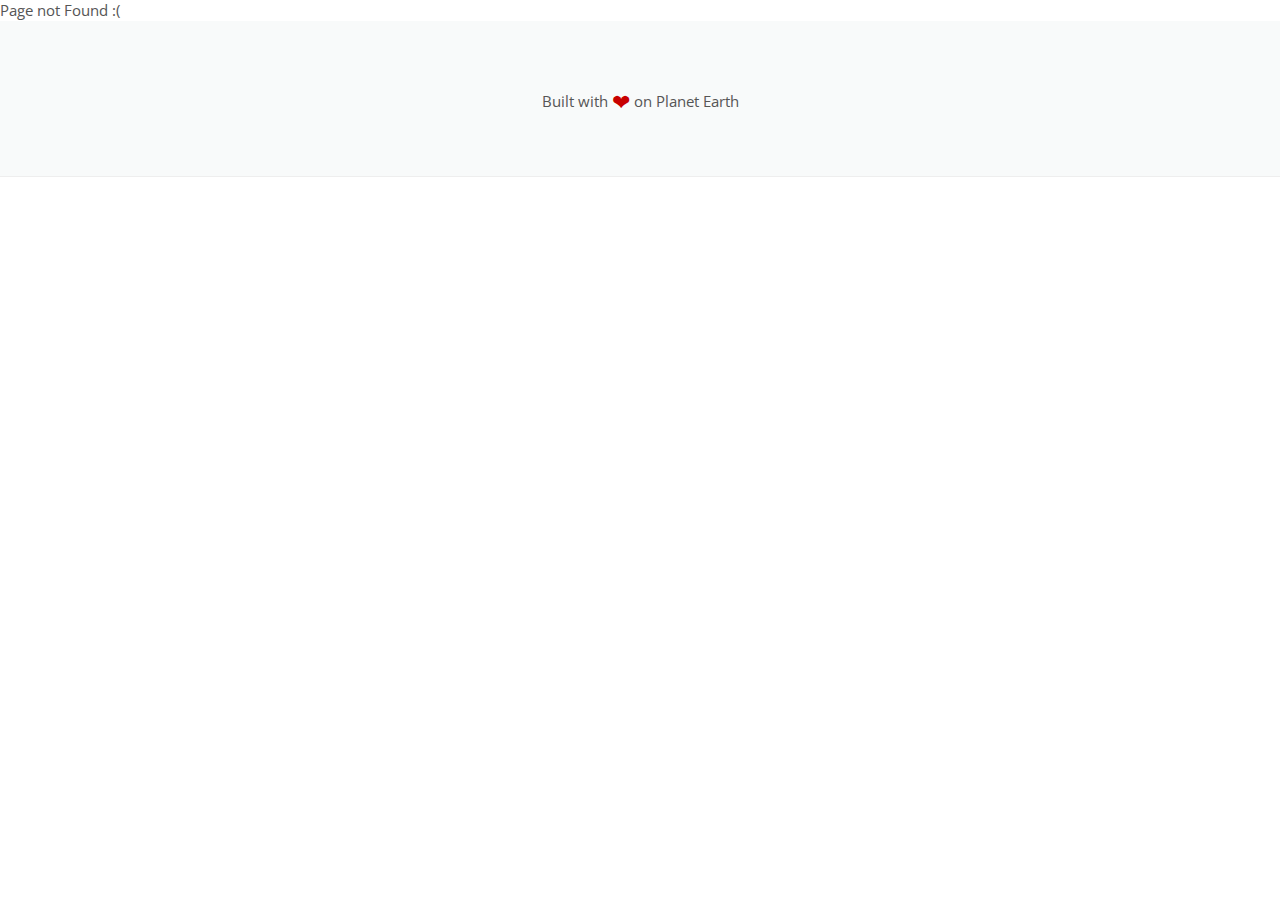
<file: plugin/mention.html>
<!doctype html>
  <html lang="en">
    <head>
      <meta charset="utf-8"/>
      <meta http-equiv="X-UA-Compatible" content="IE=edge"/>
      <meta name="viewport" content="width=device-width, initial-scale=1.0, maximum-scale=1.0, user-scalable=0"/>
      <meta property="og:locale" content="en_US" />
      <meta property="og:type" content="website" />
      <meta property="og:title" content="draft-js-plugins - High quality plugins for DraftJS with great UX" />
      <meta property="og:description" content="Facebook's rich-text editor framework DraftJS built on top of React allows you to create powerful editors. We built a plugin architecture on top of it that aims to provide you with plug & play extensions. It comes with a set of plugins with great UX serving mobile & desktop as well as screen-readers. You can combine them in any way you want to or build your own." />
      <meta property="og:url" content="https://www.draft-js-plugins.com" />
      <meta property="og:site_name" content="draft-js-plugins" />
      <title>DraftJS Plugins - High quality plugins with great UX</title>
      <script>
        if (window.location.href.indexOf('draft-js-plugins.github.io/draft-js-plugins') !== -1) {
          // TODO improve redirect to redirect with the proper path
          window.location.href = 'https://www.draft-js-plugins.com/';
        }
      </script>
      <link rel="stylesheet" href="/css/normalize.css"/>
      <link rel="stylesheet" href="/css/base.css"/>
      <link rel="stylesheet" href="/css/Draft.css"/>
      <link rel="stylesheet" href="/app.css"/>
      <link href="https://fonts.googleapis.com/css?family=Open+Sans:400,300" rel="stylesheet" type="text/css"/>
      <link href='https://fonts.googleapis.com/css?family=Inconsolata' rel='stylesheet' type='text/css'>
      <link href="//cdn-images.mailchimp.com/embedcode/horizontal-slim-10_7.css" rel="stylesheet" type="text/css" />
    </head>
    <body>
      <div id="root">
        <div data-reactid=".1oofiuf4vls" data-react-checksum="380122942"><div data-reactid=".1oofiuf4vls.0"><div data-reactid=".1oofiuf4vls.0.0"><div class="pluginsWrapper___3HNqa" data-reactid=".1oofiuf4vls.0.0.0"><div class="wideContainer___2PUk8" data-reactid=".1oofiuf4vls.0.0.0.0"><ul class="plugins___2Zxyu" data-reactid=".1oofiuf4vls.0.0.0.0.0"><li class="plugin___1CqHF" data-reactid=".1oofiuf4vls.0.0.0.0.0.0"><a class="link___3-bgR" data-reactid=".1oofiuf4vls.0.0.0.0.0.0.0">Mention</a></li><li class="plugin___1CqHF" data-reactid=".1oofiuf4vls.0.0.0.0.0.1"><a class="link___3-bgR" data-reactid=".1oofiuf4vls.0.0.0.0.0.1.0">Linkify</a></li><li class="plugin___1CqHF" data-reactid=".1oofiuf4vls.0.0.0.0.0.2"><a class="link___3-bgR" data-reactid=".1oofiuf4vls.0.0.0.0.0.2.0">Sticker</a></li><li class="plugin___1CqHF" data-reactid=".1oofiuf4vls.0.0.0.0.0.3"><a class="link___3-bgR" data-reactid=".1oofiuf4vls.0.0.0.0.0.3.0">Emoji</a></li><li class="plugin___1CqHF" data-reactid=".1oofiuf4vls.0.0.0.0.0.4"><a class="link___3-bgR" data-reactid=".1oofiuf4vls.0.0.0.0.0.4.0">Hashtag</a></li><li class="plugin___1CqHF" data-reactid=".1oofiuf4vls.0.0.0.0.0.5"><a class="link___3-bgR" data-reactid=".1oofiuf4vls.0.0.0.0.0.5.0">Undo</a></li></ul></div></div><div class="root___2951M" data-reactid=".1oofiuf4vls.0.0.1"><div class="separatorBase___3ePf_" data-reactid=".1oofiuf4vls.0.0.1.0"></div><div class="separatorBase___3ePf_" data-reactid=".1oofiuf4vls.0.0.1.1"></div><div class="separatorBase___3ePf_" data-reactid=".1oofiuf4vls.0.0.1.2"></div><div class="separatorBase___3ePf_" data-reactid=".1oofiuf4vls.0.0.1.3"></div><div class="separatorBase___3ePf_" data-reactid=".1oofiuf4vls.0.0.1.4"></div><div class="separatorBase___3ePf_" data-reactid=".1oofiuf4vls.0.0.1.5"></div></div><div class="root___1BwYz" data-reactid=".1oofiuf4vls.0.0.2"><div class="root___LJuK8" data-reactid=".1oofiuf4vls.0.0.2.0"><h2 class="level2___ZSTcp" data-reactid=".1oofiuf4vls.0.0.2.0.0">Mention</h2></div></div><div class="root___3jr4h" data-reactid=".1oofiuf4vls.0.0.3"><div class="root___LJuK8" data-reactid=".1oofiuf4vls.0.0.3.0"><h2 class="level2___ZSTcp" data-reactid=".1oofiuf4vls.0.0.3.0.0">Getting Started</h2><div class="root___-TPfX" data-reactid=".1oofiuf4vls.0.0.3.0.1"><div class="hiddenName___1Ie0V" data-reactid=".1oofiuf4vls.0.0.3.0.1.0"><span data-reactid=".1oofiuf4vls.0.0.3.0.1.0.0"></span><span class="indicator___1P5PW" data-reactid=".1oofiuf4vls.0.0.3.0.1.0.1">▼</span></div><pre class="collapsed___Joybe" data-reactid=".1oofiuf4vls.0.0.3.0.1.1"><code data-reactid=".1oofiuf4vls.0.0.3.0.1.1.0">npm install draft-js-mention-plugin --save</code></pre></div><div class="root___-TPfX" data-reactid=".1oofiuf4vls.0.0.3.0.2"><div class="name___9uJGf" data-reactid=".1oofiuf4vls.0.0.3.0.2.0"><span data-reactid=".1oofiuf4vls.0.0.3.0.2.0.0">gettingStarted.js</span><span class="indicator___1P5PW" data-reactid=".1oofiuf4vls.0.0.3.0.2.0.1">▼</span></div><pre class="collapsed___Joybe" data-reactid=".1oofiuf4vls.0.0.3.0.2.1"><code data-reactid=".1oofiuf4vls.0.0.3.0.2.1.0"><span class="token comment" spellcheck="true">// It is important to import the Editor which accepts plugins.</span>
<span class="token keyword" >import</span> Editor <span class="token keyword" >from</span> <span class="token string" >'draft-js-plugins-editor'</span><span class="token punctuation" >;</span>
<span class="token keyword" >import</span> createMentionPlugin <span class="token keyword" >from</span> <span class="token string" >'draft-js-mention-plugin'</span><span class="token punctuation" >;</span>
<span class="token keyword" >import</span> React <span class="token keyword" >from</span> <span class="token string" >'react'</span><span class="token punctuation" >;</span>
<span class="token keyword" >import</span> <span class="token punctuation" >{</span> fromJS <span class="token punctuation" >}</span> <span class="token keyword" >from</span> <span class="token string" >'immutable'</span><span class="token punctuation" >;</span>

<span class="token comment" spellcheck="true">// Creates an Instance. Passing in an Immutable.js List of mentions as an</span>
<span class="token comment" spellcheck="true">// argument.</span>
<span class="token keyword" >const</span> mentions <span class="token operator" >=</span> <span class="token function" >fromJS</span><span class="token punctuation" >(</span><span class="token punctuation" >[</span>
  <span class="token punctuation" >{</span>
    name<span class="token punctuation" >:</span> <span class="token string" >'Max Stoiber'</span><span class="token punctuation" >,</span>
    link<span class="token punctuation" >:</span> <span class="token string" >'https://twitter.com/mxstbr'</span><span class="token punctuation" >,</span>
    avatar<span class="token punctuation" >:</span> <span class="token string" >'https://pbs.twimg.com/profile_images/681114454029942784/PwhopfmU_400x400.jpg'</span><span class="token punctuation" >,</span>
  <span class="token punctuation" >}</span><span class="token punctuation" >,</span>
  <span class="token punctuation" >{</span>
    name<span class="token punctuation" >:</span> <span class="token string" >'Nik Graf'</span><span class="token punctuation" >,</span>
    link<span class="token punctuation" >:</span> <span class="token string" >'https://twitter.com/nikgraf'</span><span class="token punctuation" >,</span>
    avatar<span class="token punctuation" >:</span> <span class="token string" >'https://pbs.twimg.com/profile_images/535634005769457664/Ppl32NaN_400x400.jpeg'</span><span class="token punctuation" >,</span>
  <span class="token punctuation" >}</span><span class="token punctuation" >,</span>
<span class="token punctuation" >]</span><span class="token punctuation" >)</span><span class="token punctuation" >;</span>

<span class="token keyword" >const</span> mentionPlugin <span class="token operator" >=</span> <span class="token function" >createMentionPlugin</span><span class="token punctuation" >(</span><span class="token punctuation" >{</span> mentions <span class="token punctuation" >}</span><span class="token punctuation" >)</span><span class="token punctuation" >;</span>

<span class="token comment" spellcheck="true">// The Editor accepts an array of plugins. In this case, only the mentionPlugin</span>
<span class="token comment" spellcheck="true">// is passed in, although it is possible to pass in multiple plugins.</span>
<span class="token keyword" >const</span> MyEditor <span class="token operator" >=</span> <span class="token punctuation" >(</span><span class="token punctuation" >{</span> editorState<span class="token punctuation" >,</span> onChange <span class="token punctuation" >}</span><span class="token punctuation" >)</span> <span class="token operator" >=</span><span class="token operator" >></span> <span class="token punctuation" >(</span>
  <span class="token operator" >&lt;</span>Editor
    editorState<span class="token operator" >=</span><span class="token punctuation" >{</span> editorState <span class="token punctuation" >}</span>
    onChange<span class="token operator" >=</span><span class="token punctuation" >{</span> onChange <span class="token punctuation" >}</span>
    plugins<span class="token operator" >=</span><span class="token punctuation" >{</span> <span class="token punctuation" >[</span>mentionPlugin<span class="token punctuation" >]</span> <span class="token punctuation" >}</span>
  <span class="token operator" >/</span><span class="token operator" >></span>
<span class="token punctuation" >)</span><span class="token punctuation" >;</span>

<span class="token keyword" >export</span> <span class="token keyword" >default</span> MyEditor<span class="token punctuation" >;</span>
</code></pre></div></div></div><div class="root___1BwYz" data-reactid=".1oofiuf4vls.0.0.4"><div class="root___LJuK8" data-reactid=".1oofiuf4vls.0.0.4.0"><h2 class="level2___ZSTcp" data-reactid=".1oofiuf4vls.0.0.4.0.0">Configuration Parameters</h2><div class="param___1w5RH" data-reactid=".1oofiuf4vls.0.0.4.0.1"><span class="paramName___3rpHq" data-reactid=".1oofiuf4vls.0.0.4.0.1.0">theme</span><span data-reactid=".1oofiuf4vls.0.0.4.0.1.1">Immutable.js Map of CSS classes with the following keys.</span><div class="subParams___29rbj" data-reactid=".1oofiuf4vls.0.0.4.0.1.2"><div class="subParam___2l0Qg" data-reactid=".1oofiuf4vls.0.0.4.0.1.2.0"><span class="subParamName___2UrkD" data-reactid=".1oofiuf4vls.0.0.4.0.1.2.0.0">mention:</span><span data-reactid=".1oofiuf4vls.0.0.4.0.1.2.0.1"> CSS class for mention text.</span></div><div class="subParam___2l0Qg" data-reactid=".1oofiuf4vls.0.0.4.0.1.2.1"><span class="subParamName___2UrkD" data-reactid=".1oofiuf4vls.0.0.4.0.1.2.1.0">autocomplete:</span><span data-reactid=".1oofiuf4vls.0.0.4.0.1.2.1.1"> CSS class for mention autocomplete.</span></div><div class="subParam___2l0Qg" data-reactid=".1oofiuf4vls.0.0.4.0.1.2.2"><span class="subParamName___2UrkD" data-reactid=".1oofiuf4vls.0.0.4.0.1.2.2.0">autocompletePopover:</span><span data-reactid=".1oofiuf4vls.0.0.4.0.1.2.2.1"> CSS class for autocomplete popover.</span></div><div class="subParam___2l0Qg" data-reactid=".1oofiuf4vls.0.0.4.0.1.2.3"><span class="subParamName___2UrkD" data-reactid=".1oofiuf4vls.0.0.4.0.1.2.3.0">autocompleteEntry:</span><span data-reactid=".1oofiuf4vls.0.0.4.0.1.2.3.1"> CSS class for an entry in autocomplete.</span></div><div class="subParam___2l0Qg" data-reactid=".1oofiuf4vls.0.0.4.0.1.2.4"><span class="subParamName___2UrkD" data-reactid=".1oofiuf4vls.0.0.4.0.1.2.4.0">autocompleteEntryFocused:</span><span data-reactid=".1oofiuf4vls.0.0.4.0.1.2.4.1"> CSS class for focused autocomplete entry.</span></div><div class="subParam___2l0Qg" data-reactid=".1oofiuf4vls.0.0.4.0.1.2.5"><span class="subParamName___2UrkD" data-reactid=".1oofiuf4vls.0.0.4.0.1.2.5.0">autocompleteEntryText:</span><span data-reactid=".1oofiuf4vls.0.0.4.0.1.2.5.1"> CSS class for autocomplete entry text.</span></div><div class="subParam___2l0Qg" data-reactid=".1oofiuf4vls.0.0.4.0.1.2.6"><span class="subParamName___2UrkD" data-reactid=".1oofiuf4vls.0.0.4.0.1.2.6.0">autocompleteEntryAvatar:</span><span data-reactid=".1oofiuf4vls.0.0.4.0.1.2.6.1"> CSS class for autocomplete entry image.</span></div></div></div><div class="param___1w5RH" data-reactid=".1oofiuf4vls.0.0.4.0.2"><span class="paramName___3rpHq" data-reactid=".1oofiuf4vls.0.0.4.0.2.0">mentions</span><span data-reactid=".1oofiuf4vls.0.0.4.0.2.1">Immutable.js List of mentions.</span></div></div></div><div class="root___1BwYz" data-reactid=".1oofiuf4vls.0.0.5"><div class="root___LJuK8" data-reactid=".1oofiuf4vls.0.0.5.0"><h2 class="level2___ZSTcp" data-reactid=".1oofiuf4vls.0.0.5.0.0">Simple Example</h2><div class="editor___ON-I2" data-reactid=".1oofiuf4vls.0.0.5.0.1"><div class="DraftEditor-root" data-reactid=".1oofiuf4vls.0.0.5.0.1.0"><div class="DraftEditor-editorContainer" data-reactid=".1oofiuf4vls.0.0.5.0.1.0.$editor0"><div aria-autocomplete="list" aria-expanded="false" aria-haspopup="false" aria-owns="mentions-select" class="public-DraftEditor-content" contenteditable="true" role="combobox" spellcheck="false" style="outline:none;white-space:pre-wrap;word-wrap:break-word;" data-reactid=".1oofiuf4vls.0.0.5.0.1.0.$editor0.0"><div data-contents="true" data-reactid=".1oofiuf4vls.0.0.5.0.1.0.$editor0.0.0"><div class="" data-block="true" data-editor="8esqj" data-offset-key="4lk2-0-0" data-reactid=".1oofiuf4vls.0.0.5.0.1.0.$editor0.0.0.$4lk2"><div data-offset-key="4lk2-0-0" class="public-DraftStyleDefault-block public-DraftStyleDefault-ltr" data-reactid=".1oofiuf4vls.0.0.5.0.1.0.$editor0.0.0.$4lk2.$4lk2"><span data-offset-key="4lk2-0-0" data-reactid=".1oofiuf4vls.0.0.5.0.1.0.$editor0.0.0.$4lk2.$4lk2.0:$4lk2-0-0"><br data-text="true" data-reactid=".1oofiuf4vls.0.0.5.0.1.0.$editor0.0.0.$4lk2.$4lk2.0:$4lk2-0-0.0"/></span></div></div></div></div></div></div></div><div class="root___-TPfX" data-reactid=".1oofiuf4vls.0.0.5.0.2"><div class="name___9uJGf" data-reactid=".1oofiuf4vls.0.0.5.0.2.0"><span data-reactid=".1oofiuf4vls.0.0.5.0.2.0.0">SimpleMentionEditor.js</span><span class="indicator___1P5PW" data-reactid=".1oofiuf4vls.0.0.5.0.2.0.1">▼</span></div><pre class="collapsed___Joybe" data-reactid=".1oofiuf4vls.0.0.5.0.2.1"><code data-reactid=".1oofiuf4vls.0.0.5.0.2.1.0"><span class="token keyword" >import</span> React<span class="token punctuation" >,</span> <span class="token punctuation" >{</span> Component <span class="token punctuation" >}</span> <span class="token keyword" >from</span> <span class="token string" >'react'</span><span class="token punctuation" >;</span>
<span class="token keyword" >import</span> <span class="token punctuation" >{</span> EditorState <span class="token punctuation" >}</span> <span class="token keyword" >from</span> <span class="token string" >'draft-js'</span><span class="token punctuation" >;</span>
<span class="token keyword" >import</span> Editor <span class="token keyword" >from</span> <span class="token string" >'draft-js-plugins-editor'</span><span class="token punctuation" >;</span>
<span class="token keyword" >import</span> createMentionPlugin <span class="token keyword" >from</span> <span class="token string" >'draft-js-mention-plugin'</span><span class="token punctuation" >;</span>
<span class="token keyword" >import</span> styles <span class="token keyword" >from</span> <span class="token string" >'./styles.css'</span><span class="token punctuation" >;</span>
<span class="token keyword" >import</span> <span class="token punctuation" >{</span> fromJS <span class="token punctuation" >}</span> <span class="token keyword" >from</span> <span class="token string" >'immutable'</span><span class="token punctuation" >;</span>

<span class="token keyword" >const</span> mentions <span class="token operator" >=</span> <span class="token function" >fromJS</span><span class="token punctuation" >(</span><span class="token punctuation" >[</span>
  <span class="token punctuation" >{</span>
    name<span class="token punctuation" >:</span> <span class="token string" >'Matthew Russell'</span><span class="token punctuation" >,</span>
    link<span class="token punctuation" >:</span> <span class="token string" >'https://twitter.com/mrussell247'</span><span class="token punctuation" >,</span>
    avatar<span class="token punctuation" >:</span> <span class="token string" >'https://pbs.twimg.com/profile_images/517863945/mattsailing_400x400.jpg'</span><span class="token punctuation" >,</span>
  <span class="token punctuation" >}</span><span class="token punctuation" >,</span>
  <span class="token punctuation" >{</span>
    name<span class="token punctuation" >:</span> <span class="token string" >'Julian Krispel-Samsel'</span><span class="token punctuation" >,</span>
    link<span class="token punctuation" >:</span> <span class="token string" >'https://twitter.com/juliandoesstuff'</span><span class="token punctuation" >,</span>
    avatar<span class="token punctuation" >:</span> <span class="token string" >'https://pbs.twimg.com/profile_images/477132877763579904/m5bFc8LF_400x400.png'</span><span class="token punctuation" >,</span>
  <span class="token punctuation" >}</span><span class="token punctuation" >,</span>
  <span class="token punctuation" >{</span>
    name<span class="token punctuation" >:</span> <span class="token string" >'Jyoti Puri'</span><span class="token punctuation" >,</span>
    link<span class="token punctuation" >:</span> <span class="token string" >'https://twitter.com/jyopur'</span><span class="token punctuation" >,</span>
    avatar<span class="token punctuation" >:</span> <span class="token string" >'https://pbs.twimg.com/profile_images/705714058939359233/IaJoIa78_400x400.jpg'</span><span class="token punctuation" >,</span>
  <span class="token punctuation" >}</span><span class="token punctuation" >,</span>
  <span class="token punctuation" >{</span>
    name<span class="token punctuation" >:</span> <span class="token string" >'Max Stoiber'</span><span class="token punctuation" >,</span>
    link<span class="token punctuation" >:</span> <span class="token string" >'https://twitter.com/mxstbr'</span><span class="token punctuation" >,</span>
    avatar<span class="token punctuation" >:</span> <span class="token string" >'https://pbs.twimg.com/profile_images/681114454029942784/PwhopfmU_400x400.jpg'</span><span class="token punctuation" >,</span>
  <span class="token punctuation" >}</span><span class="token punctuation" >,</span>
  <span class="token punctuation" >{</span>
    name<span class="token punctuation" >:</span> <span class="token string" >'Nik Graf'</span><span class="token punctuation" >,</span>
    link<span class="token punctuation" >:</span> <span class="token string" >'https://twitter.com/nikgraf'</span><span class="token punctuation" >,</span>
    avatar<span class="token punctuation" >:</span> <span class="token string" >'https://pbs.twimg.com/profile_images/535634005769457664/Ppl32NaN_400x400.jpeg'</span><span class="token punctuation" >,</span>
  <span class="token punctuation" >}</span><span class="token punctuation" >,</span>
  <span class="token punctuation" >{</span>
    name<span class="token punctuation" >:</span> <span class="token string" >'Pascal Brandt'</span><span class="token punctuation" >,</span>
    link<span class="token punctuation" >:</span> <span class="token string" >'https://twitter.com/psbrandt'</span><span class="token punctuation" >,</span>
    avatar<span class="token punctuation" >:</span> <span class="token string" >'https://pbs.twimg.com/profile_images/688487813025640448/E6O6I011_400x400.png'</span><span class="token punctuation" >,</span>
  <span class="token punctuation" >}</span><span class="token punctuation" >,</span>
<span class="token punctuation" >]</span><span class="token punctuation" >)</span><span class="token punctuation" >;</span>

<span class="token keyword" >const</span> mentionPlugin <span class="token operator" >=</span> <span class="token function" >createMentionPlugin</span><span class="token punctuation" >(</span><span class="token punctuation" >{</span> mentions <span class="token punctuation" >}</span><span class="token punctuation" >)</span><span class="token punctuation" >;</span>
<span class="token keyword" >const</span> plugins <span class="token operator" >=</span> <span class="token punctuation" >[</span>mentionPlugin<span class="token punctuation" >]</span><span class="token punctuation" >;</span>

<span class="token keyword" >export</span> <span class="token keyword" >default</span> <span class="token keyword" >class</span> <span class="token class-name" >SimpleMentionEditor</span> <span class="token keyword" >extends</span> <span class="token class-name" >Component</span> <span class="token punctuation" >{</span>

  state <span class="token operator" >=</span> <span class="token punctuation" >{</span>
    editorState<span class="token punctuation" >:</span> EditorState<span class="token punctuation" >.</span><span class="token function" >createEmpty</span><span class="token punctuation" >(</span><span class="token punctuation" >)</span><span class="token punctuation" >,</span>
  <span class="token punctuation" >}</span><span class="token punctuation" >;</span>

  onChange <span class="token operator" >=</span> <span class="token punctuation" >(</span>editorState<span class="token punctuation" >)</span> <span class="token operator" >=</span><span class="token operator" >></span> <span class="token punctuation" >{</span>
    <span class="token keyword" >this</span><span class="token punctuation" >.</span><span class="token function" >setState</span><span class="token punctuation" >(</span><span class="token punctuation" >{</span>
      editorState<span class="token punctuation" >,</span>
    <span class="token punctuation" >}</span><span class="token punctuation" >)</span><span class="token punctuation" >;</span>
  <span class="token punctuation" >}</span><span class="token punctuation" >;</span>

  focus <span class="token operator" >=</span> <span class="token punctuation" >(</span><span class="token punctuation" >)</span> <span class="token operator" >=</span><span class="token operator" >></span> <span class="token punctuation" >{</span>
    <span class="token keyword" >this</span><span class="token punctuation" >.</span>refs<span class="token punctuation" >.</span>editor<span class="token punctuation" >.</span><span class="token function" >focus</span><span class="token punctuation" >(</span><span class="token punctuation" >)</span><span class="token punctuation" >;</span>
  <span class="token punctuation" >}</span><span class="token punctuation" >;</span>

  <span class="token function" >render</span><span class="token punctuation" >(</span><span class="token punctuation" >)</span> <span class="token punctuation" >{</span>
    <span class="token keyword" >return</span> <span class="token punctuation" >(</span>
      <span class="token operator" >&lt;</span>div className<span class="token operator" >=</span><span class="token punctuation" >{</span> styles<span class="token punctuation" >.</span>editor <span class="token punctuation" >}</span> onClick<span class="token operator" >=</span><span class="token punctuation" >{</span> <span class="token keyword" >this</span><span class="token punctuation" >.</span>focus <span class="token punctuation" >}</span><span class="token operator" >></span>
        <span class="token operator" >&lt;</span>Editor
          editorState<span class="token operator" >=</span><span class="token punctuation" >{</span><span class="token keyword" >this</span><span class="token punctuation" >.</span>state<span class="token punctuation" >.</span>editorState<span class="token punctuation" >}</span>
          onChange<span class="token operator" >=</span><span class="token punctuation" >{</span><span class="token keyword" >this</span><span class="token punctuation" >.</span>onChange<span class="token punctuation" >}</span>
          plugins<span class="token operator" >=</span><span class="token punctuation" >{</span>plugins<span class="token punctuation" >}</span>
          ref<span class="token operator" >=</span><span class="token string" >"editor"</span>
        <span class="token operator" >/</span><span class="token operator" >></span>
      <span class="token operator" >&lt;</span><span class="token operator" >/</span>div<span class="token operator" >></span>
    <span class="token punctuation" >)</span><span class="token punctuation" >;</span>
  <span class="token punctuation" >}</span>
<span class="token punctuation" >}</span>
</code></pre></div></div></div><div class="root___1BwYz" data-reactid=".1oofiuf4vls.0.0.6"><div class="root___LJuK8" data-reactid=".1oofiuf4vls.0.0.6.0"><h2 class="level2___ZSTcp" data-reactid=".1oofiuf4vls.0.0.6.0.0">Themed Mention Example</h2><div class="editor___LSY5L" data-reactid=".1oofiuf4vls.0.0.6.0.1"><div class="DraftEditor-root" data-reactid=".1oofiuf4vls.0.0.6.0.1.0"><div class="DraftEditor-editorContainer" data-reactid=".1oofiuf4vls.0.0.6.0.1.0.$editor0"><div aria-autocomplete="list" aria-expanded="false" aria-haspopup="false" aria-owns="mentions-select" class="public-DraftEditor-content" contenteditable="true" role="combobox" spellcheck="false" style="outline:none;white-space:pre-wrap;word-wrap:break-word;" data-reactid=".1oofiuf4vls.0.0.6.0.1.0.$editor0.0"><div data-contents="true" data-reactid=".1oofiuf4vls.0.0.6.0.1.0.$editor0.0.0"><div class="" data-block="true" data-editor="56hq9" data-offset-key="ac3g5-0-0" data-reactid=".1oofiuf4vls.0.0.6.0.1.0.$editor0.0.0.$ac3g5"><div data-offset-key="ac3g5-0-0" class="public-DraftStyleDefault-block public-DraftStyleDefault-ltr" data-reactid=".1oofiuf4vls.0.0.6.0.1.0.$editor0.0.0.$ac3g5.$ac3g5"><span data-offset-key="ac3g5-0-0" data-reactid=".1oofiuf4vls.0.0.6.0.1.0.$editor0.0.0.$ac3g5.$ac3g5.0:$ac3g5-0-0"><br data-text="true" data-reactid=".1oofiuf4vls.0.0.6.0.1.0.$editor0.0.0.$ac3g5.$ac3g5.0:$ac3g5-0-0.0"/></span></div></div></div></div></div></div></div><div class="root___-TPfX" data-reactid=".1oofiuf4vls.0.0.6.0.2"><div class="name___9uJGf" data-reactid=".1oofiuf4vls.0.0.6.0.2.0"><span data-reactid=".1oofiuf4vls.0.0.6.0.2.0.0">CustomMentionEditor.js</span><span class="indicator___1P5PW" data-reactid=".1oofiuf4vls.0.0.6.0.2.0.1">▼</span></div><pre class="collapsed___Joybe" data-reactid=".1oofiuf4vls.0.0.6.0.2.1"><code data-reactid=".1oofiuf4vls.0.0.6.0.2.1.0"><span class="token keyword" >import</span> React<span class="token punctuation" >,</span> <span class="token punctuation" >{</span> Component <span class="token punctuation" >}</span> <span class="token keyword" >from</span> <span class="token string" >'react'</span><span class="token punctuation" >;</span>
<span class="token keyword" >import</span> <span class="token punctuation" >{</span> EditorState <span class="token punctuation" >}</span> <span class="token keyword" >from</span> <span class="token string" >'draft-js'</span><span class="token punctuation" >;</span>
<span class="token keyword" >import</span> Editor <span class="token keyword" >from</span> <span class="token string" >'draft-js-plugins-editor'</span><span class="token punctuation" >;</span>
<span class="token keyword" >import</span> createMentionPlugin <span class="token keyword" >from</span> <span class="token string" >'draft-js-mention-plugin'</span><span class="token punctuation" >;</span>
<span class="token keyword" >import</span> styles <span class="token keyword" >from</span> <span class="token string" >'./styles.css'</span><span class="token punctuation" >;</span>
<span class="token keyword" >import</span> <span class="token punctuation" >{</span> fromJS <span class="token punctuation" >}</span> <span class="token keyword" >from</span> <span class="token string" >'immutable'</span><span class="token punctuation" >;</span>

<span class="token keyword" >const</span> mentions <span class="token operator" >=</span> <span class="token function" >fromJS</span><span class="token punctuation" >(</span><span class="token punctuation" >[</span>
  <span class="token punctuation" >{</span>
    name<span class="token punctuation" >:</span> <span class="token string" >'Matthew Russell'</span><span class="token punctuation" >,</span>
    link<span class="token punctuation" >:</span> <span class="token string" >'https://twitter.com/mrussell247'</span><span class="token punctuation" >,</span>
    avatar<span class="token punctuation" >:</span> <span class="token string" >'https://pbs.twimg.com/profile_images/517863945/mattsailing_400x400.jpg'</span><span class="token punctuation" >,</span>
  <span class="token punctuation" >}</span><span class="token punctuation" >,</span>
  <span class="token punctuation" >{</span>
    name<span class="token punctuation" >:</span> <span class="token string" >'Julian Krispel-Samsel'</span><span class="token punctuation" >,</span>
    link<span class="token punctuation" >:</span> <span class="token string" >'https://twitter.com/juliandoesstuff'</span><span class="token punctuation" >,</span>
    avatar<span class="token punctuation" >:</span> <span class="token string" >'https://pbs.twimg.com/profile_images/477132877763579904/m5bFc8LF_400x400.jpg'</span><span class="token punctuation" >,</span>
  <span class="token punctuation" >}</span><span class="token punctuation" >,</span>
  <span class="token punctuation" >{</span>
    name<span class="token punctuation" >:</span> <span class="token string" >'Jyoti Puri'</span><span class="token punctuation" >,</span>
    link<span class="token punctuation" >:</span> <span class="token string" >'https://twitter.com/jyopur'</span><span class="token punctuation" >,</span>
    avatar<span class="token punctuation" >:</span> <span class="token string" >'https://pbs.twimg.com/profile_images/705714058939359233/IaJoIa78_400x400.jpg'</span><span class="token punctuation" >,</span>
  <span class="token punctuation" >}</span><span class="token punctuation" >,</span>
  <span class="token punctuation" >{</span>
    name<span class="token punctuation" >:</span> <span class="token string" >'Max Stoiber'</span><span class="token punctuation" >,</span>
    link<span class="token punctuation" >:</span> <span class="token string" >'https://twitter.com/mxstbr'</span><span class="token punctuation" >,</span>
    avatar<span class="token punctuation" >:</span> <span class="token string" >'https://pbs.twimg.com/profile_images/681114454029942784/PwhopfmU_400x400.jpg'</span><span class="token punctuation" >,</span>
  <span class="token punctuation" >}</span><span class="token punctuation" >,</span>
  <span class="token punctuation" >{</span>
    name<span class="token punctuation" >:</span> <span class="token string" >'Nik Graf'</span><span class="token punctuation" >,</span>
    link<span class="token punctuation" >:</span> <span class="token string" >'https://twitter.com/nikgraf'</span><span class="token punctuation" >,</span>
    avatar<span class="token punctuation" >:</span> <span class="token string" >'https://pbs.twimg.com/profile_images/535634005769457664/Ppl32NaN_400x400.jpeg'</span><span class="token punctuation" >,</span>
  <span class="token punctuation" >}</span><span class="token punctuation" >,</span>
<span class="token punctuation" >]</span><span class="token punctuation" >)</span><span class="token punctuation" >;</span>

<span class="token keyword" >const</span> mentionPlugin <span class="token operator" >=</span> <span class="token function" >createMentionPlugin</span><span class="token punctuation" >(</span><span class="token punctuation" >{</span> mentions <span class="token punctuation" >}</span><span class="token punctuation" >)</span><span class="token punctuation" >;</span>
<span class="token keyword" >const</span> plugins <span class="token operator" >=</span> <span class="token punctuation" >[</span>mentionPlugin<span class="token punctuation" >]</span><span class="token punctuation" >;</span>

<span class="token keyword" >export</span> <span class="token keyword" >default</span> <span class="token keyword" >class</span> <span class="token class-name" >CustomMentionEditor</span> <span class="token keyword" >extends</span> <span class="token class-name" >Component</span> <span class="token punctuation" >{</span>

  state <span class="token operator" >=</span> <span class="token punctuation" >{</span>
    editorState<span class="token punctuation" >:</span> EditorState<span class="token punctuation" >.</span><span class="token function" >createEmpty</span><span class="token punctuation" >(</span><span class="token punctuation" >)</span><span class="token punctuation" >,</span>
  <span class="token punctuation" >}</span><span class="token punctuation" >;</span>

  onChange <span class="token operator" >=</span> <span class="token punctuation" >(</span>editorState<span class="token punctuation" >)</span> <span class="token operator" >=</span><span class="token operator" >></span> <span class="token punctuation" >{</span>
    <span class="token keyword" >this</span><span class="token punctuation" >.</span><span class="token function" >setState</span><span class="token punctuation" >(</span><span class="token punctuation" >{</span>
      editorState<span class="token punctuation" >,</span>
    <span class="token punctuation" >}</span><span class="token punctuation" >)</span><span class="token punctuation" >;</span>
  <span class="token punctuation" >}</span><span class="token punctuation" >;</span>

  focus <span class="token operator" >=</span> <span class="token punctuation" >(</span><span class="token punctuation" >)</span> <span class="token operator" >=</span><span class="token operator" >></span> <span class="token punctuation" >{</span>
    <span class="token keyword" >this</span><span class="token punctuation" >.</span>refs<span class="token punctuation" >.</span>editor<span class="token punctuation" >.</span><span class="token function" >focus</span><span class="token punctuation" >(</span><span class="token punctuation" >)</span><span class="token punctuation" >;</span>
  <span class="token punctuation" >}</span><span class="token punctuation" >;</span>

  <span class="token function" >render</span><span class="token punctuation" >(</span><span class="token punctuation" >)</span> <span class="token punctuation" >{</span>
    <span class="token keyword" >return</span> <span class="token punctuation" >(</span>
      <span class="token operator" >&lt;</span>div className<span class="token operator" >=</span><span class="token punctuation" >{</span> styles<span class="token punctuation" >.</span>editor <span class="token punctuation" >}</span> onClick<span class="token operator" >=</span><span class="token punctuation" >{</span> <span class="token keyword" >this</span><span class="token punctuation" >.</span>focus <span class="token punctuation" >}</span><span class="token operator" >></span>
        <span class="token operator" >&lt;</span>Editor
          editorState<span class="token operator" >=</span><span class="token punctuation" >{</span><span class="token keyword" >this</span><span class="token punctuation" >.</span>state<span class="token punctuation" >.</span>editorState<span class="token punctuation" >}</span>
          onChange<span class="token operator" >=</span><span class="token punctuation" >{</span><span class="token keyword" >this</span><span class="token punctuation" >.</span>onChange<span class="token punctuation" >}</span>
          plugins<span class="token operator" >=</span><span class="token punctuation" >{</span>plugins<span class="token punctuation" >}</span>
          ref<span class="token operator" >=</span><span class="token string" >"editor"</span>
        <span class="token operator" >/</span><span class="token operator" >></span>
      <span class="token operator" >&lt;</span><span class="token operator" >/</span>div<span class="token operator" >></span>
    <span class="token punctuation" >)</span><span class="token punctuation" >;</span>
  <span class="token punctuation" >}</span>
<span class="token punctuation" >}</span>
</code></pre></div><div class="root___-TPfX" data-reactid=".1oofiuf4vls.0.0.6.0.3"><div class="name___9uJGf" data-reactid=".1oofiuf4vls.0.0.6.0.3.0"><span data-reactid=".1oofiuf4vls.0.0.6.0.3.0.0">styles.css</span><span class="indicator___1P5PW" data-reactid=".1oofiuf4vls.0.0.6.0.3.0.1">▼</span></div><pre class="collapsed___Joybe" data-reactid=".1oofiuf4vls.0.0.6.0.3.1"><code data-reactid=".1oofiuf4vls.0.0.6.0.3.1.0"><span class="token selector" >.editor</span> <span class="token punctuation" >{</span>
  <span class="token property" >border</span><span class="token punctuation" >:</span> 1px solid #ddd<span class="token punctuation" >;</span>
  <span class="token property" >cursor</span><span class="token punctuation" >:</span> text<span class="token punctuation" >;</span>
  <span class="token property" >padding</span><span class="token punctuation" >:</span> 16px<span class="token punctuation" >;</span>
  <span class="token property" >border-radius</span><span class="token punctuation" >:</span> 4px<span class="token punctuation" >;</span>
  <span class="token property" >margin-bottom</span><span class="token punctuation" >:</span> 2em<span class="token punctuation" >;</span>
  <span class="token property" >box-shadow</span><span class="token punctuation" >:</span> inset 0px 1px 8px -3px #ABABAB<span class="token punctuation" >;</span>
  <span class="token property" >background</span><span class="token punctuation" >:</span> #fefefe<span class="token punctuation" >;</span>
<span class="token punctuation" >}</span>

<span class="token selector" >.editor :global(.public-DraftEditor-content)</span> <span class="token punctuation" >{</span>
  <span class="token property" >min-height</span><span class="token punctuation" >:</span> 140px<span class="token punctuation" >;</span>
<span class="token punctuation" >}</span>

<span class="token selector" >.hashtag</span> <span class="token punctuation" >{</span>
  <span class="token property" >color</span><span class="token punctuation" >:</span> #1CA782<span class="token punctuation" >;</span>
  <span class="token property" >font-family</span><span class="token punctuation" >:</span> cursive<span class="token punctuation" >;</span>
<span class="token punctuation" >}</span>
</code></pre></div></div></div><div class="root___288m_" data-reactid=".1oofiuf4vls.0.0.7"><div class="githubButtonWrapper___f8mkg" data-reactid=".1oofiuf4vls.0.0.7.0"><a class="github-button" href="https://github.com/draft-js-plugins/draft-js-plugins" data-style="mega" data-count-href="/draft-js-plugins/draft-js-plugins/stargazers" data-count-api="/repos/draft-js-plugins/draft-js-plugins#stargazers_count" data-count-aria-label="# stargazers on GitHub" aria-label="Star draft-js-plugins/draft-js-plugins on GitHub" data-reactid=".1oofiuf4vls.0.0.7.0.0">Github</a></div><div class="twitterButtonWrapper___37ybj" data-reactid=".1oofiuf4vls.0.0.7.1"><span data-reactid=".1oofiuf4vls.0.0.7.1.0"></span></div><div class="facebookButtonWrapper___3Op0o" data-reactid=".1oofiuf4vls.0.0.7.2"><div id="fbbutton" class="fb-like" data-href="https://www.draft-js-plugins.com/" data-layout="standard" data-action="like" data-show-faces="true" data-share="true" data-width="290" data-reactid=".1oofiuf4vls.0.0.7.2.0"></div></div></div></div></div><footer class="footer___3c9ZC" data-reactid=".1oofiuf4vls.1"><span data-reactid=".1oofiuf4vls.1.0">Built with </span><span class="heart___3qO39" data-reactid=".1oofiuf4vls.1.1">❤</span><span data-reactid=".1oofiuf4vls.1.2"> on Planet Earth</span></footer></div>
      </div>
      <script src="/app.js"></script>
      <script>
        (function(i,s,o,g,r,a,m){i['GoogleAnalyticsObject']=r;i[r]=i[r]||function(){
        (i[r].q=i[r].q||[]).push(arguments)},i[r].l=1*new Date();a=s.createElement(o),
        m=s.getElementsByTagName(o)[0];a.async=1;a.src=g;m.parentNode.insertBefore(a,m)
        })(window,document,'script','//www.google-analytics.com/analytics.js','ga');
        ga('create', 'UA-75176147-1', 'auto');
        ga('send', 'pageview');
      </script>
    </body>
  </html>
</file>
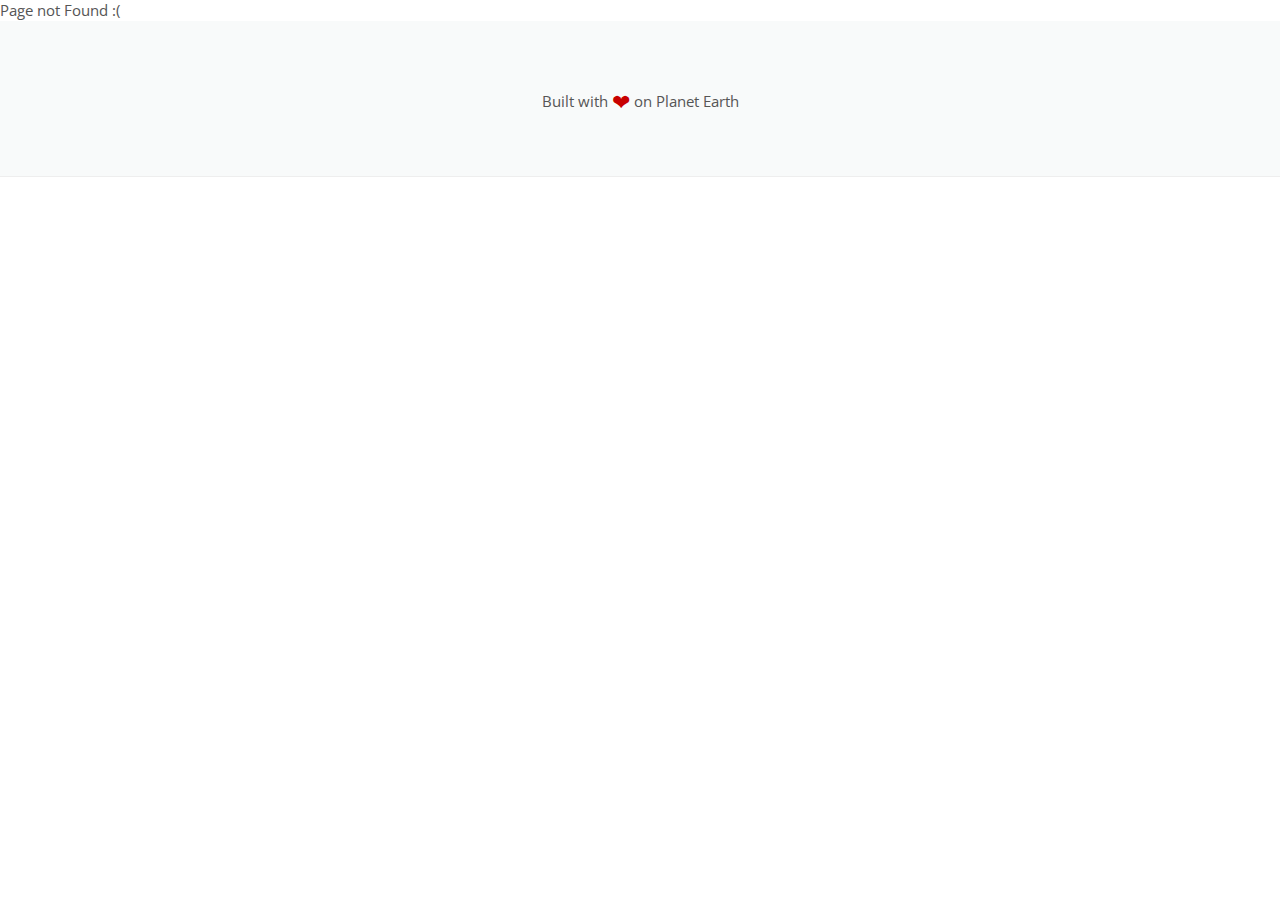
<file: plugin/sticker.html>
<!doctype html>
  <html lang="en">
    <head>
      <meta charset="utf-8"/>
      <meta http-equiv="X-UA-Compatible" content="IE=edge"/>
      <meta name="viewport" content="width=device-width, initial-scale=1.0, maximum-scale=1.0, user-scalable=0"/>
      <meta property="og:locale" content="en_US" />
      <meta property="og:type" content="website" />
      <meta property="og:title" content="draft-js-plugins - High quality plugins for DraftJS with great UX" />
      <meta property="og:description" content="Facebook's rich-text editor framework DraftJS built on top of React allows you to create powerful editors. We built a plugin architecture on top of it that aims to provide you with plug & play extensions. It comes with a set of plugins with great UX serving mobile & desktop as well as screen-readers. You can combine them in any way you want to or build your own." />
      <meta property="og:url" content="https://www.draft-js-plugins.com" />
      <meta property="og:site_name" content="draft-js-plugins" />
      <title>DraftJS Plugins - High quality plugins with great UX</title>
      <script>
        if (window.location.href.indexOf('draft-js-plugins.github.io/draft-js-plugins') !== -1) {
          // TODO improve redirect to redirect with the proper path
          window.location.href = 'https://www.draft-js-plugins.com/';
        }
      </script>
      <link rel="stylesheet" href="/css/normalize.css"/>
      <link rel="stylesheet" href="/css/base.css"/>
      <link rel="stylesheet" href="/css/Draft.css"/>
      <link rel="stylesheet" href="/app.css"/>
      <link href="https://fonts.googleapis.com/css?family=Open+Sans:400,300" rel="stylesheet" type="text/css"/>
      <link href='https://fonts.googleapis.com/css?family=Inconsolata' rel='stylesheet' type='text/css'>
      <link href="//cdn-images.mailchimp.com/embedcode/horizontal-slim-10_7.css" rel="stylesheet" type="text/css" />
    </head>
    <body>
      <div id="root">
        <div data-reactid=".384rhcrx1c" data-react-checksum="-1505657522"><div data-reactid=".384rhcrx1c.0"><div data-reactid=".384rhcrx1c.0.0"><div class="pluginsWrapper___3HNqa" data-reactid=".384rhcrx1c.0.0.0"><div class="wideContainer___2PUk8" data-reactid=".384rhcrx1c.0.0.0.0"><ul class="plugins___2Zxyu" data-reactid=".384rhcrx1c.0.0.0.0.0"><li class="plugin___1CqHF" data-reactid=".384rhcrx1c.0.0.0.0.0.0"><a class="link___3-bgR" data-reactid=".384rhcrx1c.0.0.0.0.0.0.0">Mention</a></li><li class="plugin___1CqHF" data-reactid=".384rhcrx1c.0.0.0.0.0.1"><a class="link___3-bgR" data-reactid=".384rhcrx1c.0.0.0.0.0.1.0">Linkify</a></li><li class="plugin___1CqHF" data-reactid=".384rhcrx1c.0.0.0.0.0.2"><a class="link___3-bgR" data-reactid=".384rhcrx1c.0.0.0.0.0.2.0">Sticker</a></li><li class="plugin___1CqHF" data-reactid=".384rhcrx1c.0.0.0.0.0.3"><a class="link___3-bgR" data-reactid=".384rhcrx1c.0.0.0.0.0.3.0">Emoji</a></li><li class="plugin___1CqHF" data-reactid=".384rhcrx1c.0.0.0.0.0.4"><a class="link___3-bgR" data-reactid=".384rhcrx1c.0.0.0.0.0.4.0">Hashtag</a></li><li class="plugin___1CqHF" data-reactid=".384rhcrx1c.0.0.0.0.0.5"><a class="link___3-bgR" data-reactid=".384rhcrx1c.0.0.0.0.0.5.0">Undo</a></li></ul></div></div><div class="root___2951M" data-reactid=".384rhcrx1c.0.0.1"><div class="separatorBase___3ePf_" data-reactid=".384rhcrx1c.0.0.1.0"></div><div class="separatorBase___3ePf_" data-reactid=".384rhcrx1c.0.0.1.1"></div><div class="separatorBase___3ePf_" data-reactid=".384rhcrx1c.0.0.1.2"></div><div class="separatorBase___3ePf_" data-reactid=".384rhcrx1c.0.0.1.3"></div><div class="separatorBase___3ePf_" data-reactid=".384rhcrx1c.0.0.1.4"></div><div class="separatorBase___3ePf_" data-reactid=".384rhcrx1c.0.0.1.5"></div></div><div class="root___1BwYz" data-reactid=".384rhcrx1c.0.0.2"><div class="root___LJuK8" data-reactid=".384rhcrx1c.0.0.2.0"><h2 class="level2___ZSTcp" data-reactid=".384rhcrx1c.0.0.2.0.0">Sticker</h2></div></div><div class="root___3jr4h" data-reactid=".384rhcrx1c.0.0.3"><div class="root___LJuK8" data-reactid=".384rhcrx1c.0.0.3.0"><h2 class="level2___ZSTcp" data-reactid=".384rhcrx1c.0.0.3.0.0">Getting Started</h2><div class="root___-TPfX" data-reactid=".384rhcrx1c.0.0.3.0.1"><div class="hiddenName___1Ie0V" data-reactid=".384rhcrx1c.0.0.3.0.1.0"><span data-reactid=".384rhcrx1c.0.0.3.0.1.0.0"></span><span class="indicator___1P5PW" data-reactid=".384rhcrx1c.0.0.3.0.1.0.1">▼</span></div><pre class="collapsed___Joybe" data-reactid=".384rhcrx1c.0.0.3.0.1.1"><code data-reactid=".384rhcrx1c.0.0.3.0.1.1.0">npm install draft-js-sticker-plugin --save</code></pre></div><div class="root___-TPfX" data-reactid=".384rhcrx1c.0.0.3.0.2"><div class="name___9uJGf" data-reactid=".384rhcrx1c.0.0.3.0.2.0"><span data-reactid=".384rhcrx1c.0.0.3.0.2.0.0">gettingStarted.js</span><span class="indicator___1P5PW" data-reactid=".384rhcrx1c.0.0.3.0.2.0.1">▼</span></div><pre class="collapsed___Joybe" data-reactid=".384rhcrx1c.0.0.3.0.2.1"><code data-reactid=".384rhcrx1c.0.0.3.0.2.1.0"><span class="token comment" spellcheck="true">// It is important to import the Editor which accepts plugins.</span>
<span class="token keyword" >import</span> Editor <span class="token keyword" >from</span> <span class="token string" >'draft-js-plugins-editor'</span><span class="token punctuation" >;</span>
<span class="token keyword" >import</span> createStickerPlugin <span class="token keyword" >from</span> <span class="token string" >'draft-js-sticker-plugin'</span><span class="token punctuation" >;</span>
<span class="token keyword" >import</span> React <span class="token keyword" >from</span> <span class="token string" >'react'</span><span class="token punctuation" >;</span>
<span class="token keyword" >import</span> <span class="token punctuation" >{</span> fromJS <span class="token punctuation" >}</span> <span class="token keyword" >from</span> <span class="token string" >'immutable'</span><span class="token punctuation" >;</span>

<span class="token comment" spellcheck="true">// Creates an Instance. Passing in an Immutable.js List of stickers as an</span>
<span class="token comment" spellcheck="true">// argument.</span>
<span class="token keyword" >const</span> stickers <span class="token operator" >=</span> <span class="token function" >fromJS</span><span class="token punctuation" >(</span><span class="token punctuation" >{</span>
  data<span class="token punctuation" >:</span> <span class="token punctuation" >{</span>
    <span class="token string" >'b3aa388f-b9f4-45b0-bba5-d92cf2caa48b'</span><span class="token punctuation" >:</span> <span class="token punctuation" >{</span>
      id<span class="token punctuation" >:</span> <span class="token string" >'b3aa388f-b9f4-45b0-bba5-d92cf2caa48b'</span><span class="token punctuation" >,</span>
      url<span class="token punctuation" >:</span> <span class="token string" >'../images/unicorn-4.png'</span><span class="token punctuation" >,</span>
    <span class="token punctuation" >}</span><span class="token punctuation" >,</span>
    <span class="token string" >'adec3f13-823c-47c3-b4d1-be4f68dd9d6d'</span><span class="token punctuation" >:</span> <span class="token punctuation" >{</span>
      id<span class="token punctuation" >:</span> <span class="token string" >'adec3f13-823c-47c3-b4d1-be4f68dd9d6d'</span><span class="token punctuation" >,</span>
      url<span class="token punctuation" >:</span> <span class="token string" >'../images/unicorn-1.png'</span><span class="token punctuation" >,</span>
    <span class="token punctuation" >}</span><span class="token punctuation" >,</span>
  <span class="token punctuation" >}</span><span class="token punctuation" >,</span>
<span class="token punctuation" >}</span><span class="token punctuation" >)</span><span class="token punctuation" >;</span>

<span class="token keyword" >const</span> stickerPlugin <span class="token operator" >=</span> <span class="token function" >createStickerPlugin</span><span class="token punctuation" >(</span><span class="token punctuation" >{</span> stickers <span class="token punctuation" >}</span><span class="token punctuation" >)</span><span class="token punctuation" >;</span>

<span class="token comment" spellcheck="true">// The Editor accepts an array of plugins. In this case, only the stickerPlugin</span>
<span class="token comment" spellcheck="true">// is passed in, although it is possible to pass in multiple plugins.</span>
<span class="token keyword" >const</span> MyEditor <span class="token operator" >=</span> <span class="token punctuation" >(</span><span class="token punctuation" >{</span> editorState<span class="token punctuation" >,</span> onChange <span class="token punctuation" >}</span><span class="token punctuation" >)</span> <span class="token operator" >=</span><span class="token operator" >></span> <span class="token punctuation" >(</span>
  <span class="token operator" >&lt;</span>Editor
    editorState<span class="token operator" >=</span><span class="token punctuation" >{</span> editorState <span class="token punctuation" >}</span>
    onChange<span class="token operator" >=</span><span class="token punctuation" >{</span> onChange <span class="token punctuation" >}</span>
    plugins<span class="token operator" >=</span><span class="token punctuation" >{</span> <span class="token punctuation" >[</span>stickerPlugin<span class="token punctuation" >]</span> <span class="token punctuation" >}</span>
  <span class="token operator" >/</span><span class="token operator" >></span>
<span class="token punctuation" >)</span><span class="token punctuation" >;</span>

<span class="token keyword" >export</span> <span class="token keyword" >default</span> MyEditor<span class="token punctuation" >;</span>
</code></pre></div></div></div><div class="root___1BwYz" data-reactid=".384rhcrx1c.0.0.4"><div class="root___LJuK8" data-reactid=".384rhcrx1c.0.0.4.0"><h2 class="level2___ZSTcp" data-reactid=".384rhcrx1c.0.0.4.0.0">Configuration Parameters</h2><div class="param___1KMR_" data-reactid=".384rhcrx1c.0.0.4.0.1"><span class="paramName___2UNet" data-reactid=".384rhcrx1c.0.0.4.0.1.0">theme</span><span data-reactid=".384rhcrx1c.0.0.4.0.1.1">Immutable.js Map of CSS classes with the following keys.</span><div class="subParams___3707g" data-reactid=".384rhcrx1c.0.0.4.0.1.2"><div class="subParam___1ZaHp" data-reactid=".384rhcrx1c.0.0.4.0.1.2.0"><span class="subParamName___1JSQj" data-reactid=".384rhcrx1c.0.0.4.0.1.2.0.0">sticker:</span><span data-reactid=".384rhcrx1c.0.0.4.0.1.2.0.1"> CSS class for sticker.</span></div><div class="subParam___1ZaHp" data-reactid=".384rhcrx1c.0.0.4.0.1.2.1"><span class="subParamName___1JSQj" data-reactid=".384rhcrx1c.0.0.4.0.1.2.1.0">stickerImage:</span><span data-reactid=".384rhcrx1c.0.0.4.0.1.2.1.1"> CSS class for </span></div><div class="subParam___1ZaHp" data-reactid=".384rhcrx1c.0.0.4.0.1.2.2"><span class="subParamName___1JSQj" data-reactid=".384rhcrx1c.0.0.4.0.1.2.2.0">stickerRemoveButton:</span><span data-reactid=".384rhcrx1c.0.0.4.0.1.2.2.1"> CSS class for sticker remove button.</span></div><div class="subParam___1ZaHp" data-reactid=".384rhcrx1c.0.0.4.0.1.2.3"><span class="subParamName___1JSQj" data-reactid=".384rhcrx1c.0.0.4.0.1.2.3.0">select:</span><span data-reactid=".384rhcrx1c.0.0.4.0.1.2.3.1"> CSS class for sticker select.</span></div><div class="subParam___1ZaHp" data-reactid=".384rhcrx1c.0.0.4.0.1.2.4"><span class="subParamName___1JSQj" data-reactid=".384rhcrx1c.0.0.4.0.1.2.4.0">selectPopover:</span><span data-reactid=".384rhcrx1c.0.0.4.0.1.2.4.1"> CSS class for sticker select popup.</span></div><div class="subParam___1ZaHp" data-reactid=".384rhcrx1c.0.0.4.0.1.2.5"><span class="subParamName___1JSQj" data-reactid=".384rhcrx1c.0.0.4.0.1.2.5.0">selectClosedPopover:</span><span data-reactid=".384rhcrx1c.0.0.4.0.1.2.5.1"> CSS class for sticker select close button.</span></div><div class="subParam___1ZaHp" data-reactid=".384rhcrx1c.0.0.4.0.1.2.6"><span class="subParamName___1JSQj" data-reactid=".384rhcrx1c.0.0.4.0.1.2.6.0">selectBottomGradient:</span><span data-reactid=".384rhcrx1c.0.0.4.0.1.2.6.1"> CSS class for sticker select bottom gradient.</span></div><div class="subParam___1ZaHp" data-reactid=".384rhcrx1c.0.0.4.0.1.2.7"><span class="subParamName___1JSQj" data-reactid=".384rhcrx1c.0.0.4.0.1.2.7.0">selectButton:</span><span data-reactid=".384rhcrx1c.0.0.4.0.1.2.7.1"> CSS class for button to open sticker select.</span></div><div class="subParam___1ZaHp" data-reactid=".384rhcrx1c.0.0.4.0.1.2.8"><span class="subParamName___1JSQj" data-reactid=".384rhcrx1c.0.0.4.0.1.2.8.0">selectPressedButton:</span><span data-reactid=".384rhcrx1c.0.0.4.0.1.2.8.1"> CSS class for pressed state of button to open sticker select.</span></div><div class="subParam___1ZaHp" data-reactid=".384rhcrx1c.0.0.4.0.1.2.9"><span class="subParamName___1JSQj" data-reactid=".384rhcrx1c.0.0.4.0.1.2.9.0">selectStickerList:</span><span data-reactid=".384rhcrx1c.0.0.4.0.1.2.9.1"> CSS class for sticker select list.</span></div><div class="subParam___1ZaHp" data-reactid=".384rhcrx1c.0.0.4.0.1.2.a"><span class="subParamName___1JSQj" data-reactid=".384rhcrx1c.0.0.4.0.1.2.a.0">selectSticker:</span><span data-reactid=".384rhcrx1c.0.0.4.0.1.2.a.1"> CSS class for sticker select.</span></div><div class="subParam___1ZaHp" data-reactid=".384rhcrx1c.0.0.4.0.1.2.b"><span class="subParamName___1JSQj" data-reactid=".384rhcrx1c.0.0.4.0.1.2.b.0">selectStickerImage:</span><span data-reactid=".384rhcrx1c.0.0.4.0.1.2.b.1"> CSS class for sticker select image.</span></div></div></div><div class="param___1KMR_" data-reactid=".384rhcrx1c.0.0.4.0.2"><span class="paramName___2UNet" data-reactid=".384rhcrx1c.0.0.4.0.2.0">stickers</span><span data-reactid=".384rhcrx1c.0.0.4.0.2.1">Immutable.js List of stickers.</span></div><div class="paramBig___3Q5p4" data-reactid=".384rhcrx1c.0.0.4.0.3"><span class="paramName___2UNet" data-reactid=".384rhcrx1c.0.0.4.0.3.0">selectButtonContent</span><span data-reactid=".384rhcrx1c.0.0.4.0.3.1">Content of button which opens select sticker drop-down. (Default content is ☺)</span></div><div class="paramBig___3Q5p4" data-reactid=".384rhcrx1c.0.0.4.0.4"><span class="paramName___2UNet" data-reactid=".384rhcrx1c.0.0.4.0.4.0">attachRemoveButton</span><span data-reactid=".384rhcrx1c.0.0.4.0.4.1">Flag to attach or detach a remove button to stickers. (Default value is true)</span></div></div></div><div class="root___1BwYz" data-reactid=".384rhcrx1c.0.0.5"><div class="root___LJuK8" data-reactid=".384rhcrx1c.0.0.5.0"><h2 class="level2___ZSTcp" data-reactid=".384rhcrx1c.0.0.5.0.0">Simple Example</h2><div data-reactid=".384rhcrx1c.0.0.5.0.1"><div class="editor___1C-IU" data-reactid=".384rhcrx1c.0.0.5.0.1.0"><div class="DraftEditor-root" data-reactid=".384rhcrx1c.0.0.5.0.1.0.0"><div class="DraftEditor-editorContainer" data-reactid=".384rhcrx1c.0.0.5.0.1.0.0.$editor0"><div class="public-DraftEditor-content" contenteditable="true" role="textbox" spellcheck="false" style="outline:none;white-space:pre-wrap;word-wrap:break-word;" data-reactid=".384rhcrx1c.0.0.5.0.1.0.0.$editor0.0"><div data-contents="true" data-reactid=".384rhcrx1c.0.0.5.0.1.0.0.$editor0.0.0"><div class="" data-block="true" data-editor="3gh22" data-offset-key="41kcs-0-0" data-reactid=".384rhcrx1c.0.0.5.0.1.0.0.$editor0.0.0.$41kcs"><div data-offset-key="41kcs-0-0" class="public-DraftStyleDefault-block public-DraftStyleDefault-ltr" data-reactid=".384rhcrx1c.0.0.5.0.1.0.0.$editor0.0.0.$41kcs.$41kcs"><span data-offset-key="41kcs-0-0" data-reactid=".384rhcrx1c.0.0.5.0.1.0.0.$editor0.0.0.$41kcs.$41kcs.0:$41kcs-0-0"><br data-text="true" data-reactid=".384rhcrx1c.0.0.5.0.1.0.0.$editor0.0.0.$41kcs.$41kcs.0:$41kcs-0-0.0"/></span></div></div></div></div></div></div></div><div class="editorOptions___3fxRi" data-reactid=".384rhcrx1c.0.0.5.0.1.1"><div class="select___385pE" data-reactid=".384rhcrx1c.0.0.5.0.1.1.0"><button class="selectButton___1fVxZ" type="button" data-reactid=".384rhcrx1c.0.0.5.0.1.1.0.0">☺</button><div class="selectClosedPopover___2JUO1" data-reactid=".384rhcrx1c.0.0.5.0.1.1.0.1"><div class="selectStickerList___11wpH" data-reactid=".384rhcrx1c.0.0.5.0.1.1.0.1.0"><button type="button" class="selectSticker___1dMfl" data-reactid=".384rhcrx1c.0.0.5.0.1.1.0.1.0.$b3aa388f-b9f4-45b0-bba5-d92cf2caa48b"><img class="selectStickerImage___3YKxD" src="../images/unicorn-4.png" data-reactid=".384rhcrx1c.0.0.5.0.1.1.0.1.0.$b3aa388f-b9f4-45b0-bba5-d92cf2caa48b.0"/></button><button type="button" class="selectSticker___1dMfl" data-reactid=".384rhcrx1c.0.0.5.0.1.1.0.1.0.$adec3f13-823c-47c3-b4d1-be4f68dd9d6d"><img class="selectStickerImage___3YKxD" src="../images/unicorn-1.png" data-reactid=".384rhcrx1c.0.0.5.0.1.1.0.1.0.$adec3f13-823c-47c3-b4d1-be4f68dd9d6d.0"/></button><button type="button" class="selectSticker___1dMfl" data-reactid=".384rhcrx1c.0.0.5.0.1.1.0.1.0.$e14b5a20-1025-4952-b731-41cd4b118ba0"><img class="selectStickerImage___3YKxD" src="../images/unicorn-6.png" data-reactid=".384rhcrx1c.0.0.5.0.1.1.0.1.0.$e14b5a20-1025-4952-b731-41cd4b118ba0.0"/></button><button type="button" class="selectSticker___1dMfl" data-reactid=".384rhcrx1c.0.0.5.0.1.1.0.1.0.$659a0dbf-5f85-4f32-999d-eb9ba6b0f417"><img class="selectStickerImage___3YKxD" src="../images/unicorn-2.png" data-reactid=".384rhcrx1c.0.0.5.0.1.1.0.1.0.$659a0dbf-5f85-4f32-999d-eb9ba6b0f417.0"/></button><button type="button" class="selectSticker___1dMfl" data-reactid=".384rhcrx1c.0.0.5.0.1.1.0.1.0.$fab0ae95-ae95-4775-b484-72c290437602"><img class="selectStickerImage___3YKxD" src="../images/unicorn-5.png" data-reactid=".384rhcrx1c.0.0.5.0.1.1.0.1.0.$fab0ae95-ae95-4775-b484-72c290437602.0"/></button><button type="button" class="selectSticker___1dMfl" data-reactid=".384rhcrx1c.0.0.5.0.1.1.0.1.0.$71853190-8acd-4d3b-b4fd-63f7b0648daa"><img class="selectStickerImage___3YKxD" src="../images/unicorn-3.png" data-reactid=".384rhcrx1c.0.0.5.0.1.1.0.1.0.$71853190-8acd-4d3b-b4fd-63f7b0648daa.0"/></button></div><div class="selectBottomGradient___2pa6K" data-reactid=".384rhcrx1c.0.0.5.0.1.1.0.1.1"></div></div></div></div></div><div class="root___-TPfX" data-reactid=".384rhcrx1c.0.0.5.0.2"><div class="name___9uJGf" data-reactid=".384rhcrx1c.0.0.5.0.2.0"><span data-reactid=".384rhcrx1c.0.0.5.0.2.0.0">SimpleStickerEditor.js</span><span class="indicator___1P5PW" data-reactid=".384rhcrx1c.0.0.5.0.2.0.1">▼</span></div><pre class="collapsed___Joybe" data-reactid=".384rhcrx1c.0.0.5.0.2.1"><code data-reactid=".384rhcrx1c.0.0.5.0.2.1.0"><span class="token keyword" >import</span> React<span class="token punctuation" >,</span> <span class="token punctuation" >{</span> Component <span class="token punctuation" >}</span> <span class="token keyword" >from</span> <span class="token string" >'react'</span><span class="token punctuation" >;</span>
<span class="token keyword" >import</span> <span class="token punctuation" >{</span> EditorState <span class="token punctuation" >}</span> <span class="token keyword" >from</span> <span class="token string" >'draft-js'</span><span class="token punctuation" >;</span>
<span class="token keyword" >import</span> Editor <span class="token keyword" >from</span> <span class="token string" >'draft-js-plugins-editor'</span><span class="token punctuation" >;</span>
<span class="token keyword" >import</span> createStickerPlugin <span class="token keyword" >from</span> <span class="token string" >'draft-js-sticker-plugin'</span><span class="token punctuation" >;</span>
<span class="token keyword" >import</span> styles <span class="token keyword" >from</span> <span class="token string" >'./styles.css'</span><span class="token punctuation" >;</span>
<span class="token keyword" >import</span> <span class="token punctuation" >{</span> fromJS <span class="token punctuation" >}</span> <span class="token keyword" >from</span> <span class="token string" >'immutable'</span><span class="token punctuation" >;</span>

<span class="token keyword" >const</span> stickers <span class="token operator" >=</span> <span class="token function" >fromJS</span><span class="token punctuation" >(</span><span class="token punctuation" >{</span>
  data<span class="token punctuation" >:</span> <span class="token punctuation" >{</span>
    <span class="token string" >'b3aa388f-b9f4-45b0-bba5-d92cf2caa48b'</span><span class="token punctuation" >:</span> <span class="token punctuation" >{</span>
      id<span class="token punctuation" >:</span> <span class="token string" >'b3aa388f-b9f4-45b0-bba5-d92cf2caa48b'</span><span class="token punctuation" >,</span>
      url<span class="token punctuation" >:</span> <span class="token string" >'../images/unicorn-4.png'</span><span class="token punctuation" >,</span>
    <span class="token punctuation" >}</span><span class="token punctuation" >,</span>
    <span class="token string" >'adec3f13-823c-47c3-b4d1-be4f68dd9d6d'</span><span class="token punctuation" >:</span> <span class="token punctuation" >{</span>
      id<span class="token punctuation" >:</span> <span class="token string" >'adec3f13-823c-47c3-b4d1-be4f68dd9d6d'</span><span class="token punctuation" >,</span>
      url<span class="token punctuation" >:</span> <span class="token string" >'../images/unicorn-1.png'</span><span class="token punctuation" >,</span>
    <span class="token punctuation" >}</span><span class="token punctuation" >,</span>
    <span class="token string" >'e14b5a20-1025-4952-b731-41cd4b118ba0'</span><span class="token punctuation" >:</span> <span class="token punctuation" >{</span>
      id<span class="token punctuation" >:</span> <span class="token string" >'e14b5a20-1025-4952-b731-41cd4b118ba0'</span><span class="token punctuation" >,</span>
      url<span class="token punctuation" >:</span> <span class="token string" >'../images/unicorn-6.png'</span><span class="token punctuation" >,</span>
    <span class="token punctuation" >}</span><span class="token punctuation" >,</span>
    <span class="token string" >'659a0dbf-5f85-4f32-999d-eb9ba6b0f417'</span><span class="token punctuation" >:</span> <span class="token punctuation" >{</span>
      id<span class="token punctuation" >:</span> <span class="token string" >'659a0dbf-5f85-4f32-999d-eb9ba6b0f417'</span><span class="token punctuation" >,</span>
      url<span class="token punctuation" >:</span> <span class="token string" >'../images/unicorn-2.png'</span><span class="token punctuation" >,</span>
    <span class="token punctuation" >}</span><span class="token punctuation" >,</span>
    <span class="token string" >'fab0ae95-ae95-4775-b484-72c290437602'</span><span class="token punctuation" >:</span> <span class="token punctuation" >{</span>
      id<span class="token punctuation" >:</span> <span class="token string" >'fab0ae95-ae95-4775-b484-72c290437602'</span><span class="token punctuation" >,</span>
      url<span class="token punctuation" >:</span> <span class="token string" >'../images/unicorn-5.png'</span><span class="token punctuation" >,</span>
    <span class="token punctuation" >}</span><span class="token punctuation" >,</span>
    <span class="token string" >'71853190-8acd-4d3b-b4fd-63f7b0648daa'</span><span class="token punctuation" >:</span> <span class="token punctuation" >{</span>
      id<span class="token punctuation" >:</span> <span class="token string" >'71853190-8acd-4d3b-b4fd-63f7b0648daa'</span><span class="token punctuation" >,</span>
      url<span class="token punctuation" >:</span> <span class="token string" >'../images/unicorn-3.png'</span><span class="token punctuation" >,</span>
    <span class="token punctuation" >}</span><span class="token punctuation" >,</span>
  <span class="token punctuation" >}</span><span class="token punctuation" >,</span>
<span class="token punctuation" >}</span><span class="token punctuation" >)</span><span class="token punctuation" >;</span>

<span class="token keyword" >const</span> stickerPlugin <span class="token operator" >=</span> <span class="token function" >createStickerPlugin</span><span class="token punctuation" >(</span><span class="token punctuation" >{</span> stickers <span class="token punctuation" >}</span><span class="token punctuation" >)</span><span class="token punctuation" >;</span>
<span class="token keyword" >const</span> plugins <span class="token operator" >=</span> <span class="token punctuation" >[</span>stickerPlugin<span class="token punctuation" >]</span><span class="token punctuation" >;</span>
<span class="token keyword" >const</span> StickerSelect <span class="token operator" >=</span> stickerPlugin<span class="token punctuation" >.</span>StickerSelect<span class="token punctuation" >;</span>

<span class="token keyword" >export</span> <span class="token keyword" >default</span> <span class="token keyword" >class</span> <span class="token class-name" >SimpleMentionEditor</span> <span class="token keyword" >extends</span> <span class="token class-name" >Component</span> <span class="token punctuation" >{</span>

  state <span class="token operator" >=</span> <span class="token punctuation" >{</span>
    editorState<span class="token punctuation" >:</span> EditorState<span class="token punctuation" >.</span><span class="token function" >createEmpty</span><span class="token punctuation" >(</span><span class="token punctuation" >)</span><span class="token punctuation" >,</span>
  <span class="token punctuation" >}</span><span class="token punctuation" >;</span>

  onChange <span class="token operator" >=</span> <span class="token punctuation" >(</span>editorState<span class="token punctuation" >)</span> <span class="token operator" >=</span><span class="token operator" >></span> <span class="token punctuation" >{</span>
    <span class="token keyword" >this</span><span class="token punctuation" >.</span><span class="token function" >setState</span><span class="token punctuation" >(</span><span class="token punctuation" >{</span>
      editorState<span class="token punctuation" >,</span>
    <span class="token punctuation" >}</span><span class="token punctuation" >)</span><span class="token punctuation" >;</span>
  <span class="token punctuation" >}</span><span class="token punctuation" >;</span>

  focus <span class="token operator" >=</span> <span class="token punctuation" >(</span><span class="token punctuation" >)</span> <span class="token operator" >=</span><span class="token operator" >></span> <span class="token punctuation" >{</span>
    <span class="token keyword" >this</span><span class="token punctuation" >.</span>refs<span class="token punctuation" >.</span>editor<span class="token punctuation" >.</span><span class="token function" >focus</span><span class="token punctuation" >(</span><span class="token punctuation" >)</span><span class="token punctuation" >;</span>
  <span class="token punctuation" >}</span><span class="token punctuation" >;</span>

  <span class="token function" >render</span><span class="token punctuation" >(</span><span class="token punctuation" >)</span> <span class="token punctuation" >{</span>
    <span class="token keyword" >return</span> <span class="token punctuation" >(</span>
      <span class="token operator" >&lt;</span>div<span class="token operator" >></span>
        <span class="token operator" >&lt;</span>div className<span class="token operator" >=</span><span class="token punctuation" >{</span> styles<span class="token punctuation" >.</span>editor <span class="token punctuation" >}</span> onClick<span class="token operator" >=</span><span class="token punctuation" >{</span> <span class="token keyword" >this</span><span class="token punctuation" >.</span>focus <span class="token punctuation" >}</span><span class="token operator" >></span>
          <span class="token operator" >&lt;</span>Editor
            editorState<span class="token operator" >=</span><span class="token punctuation" >{</span><span class="token keyword" >this</span><span class="token punctuation" >.</span>state<span class="token punctuation" >.</span>editorState<span class="token punctuation" >}</span>
            onChange<span class="token operator" >=</span><span class="token punctuation" >{</span><span class="token keyword" >this</span><span class="token punctuation" >.</span>onChange<span class="token punctuation" >}</span>
            plugins<span class="token operator" >=</span><span class="token punctuation" >{</span>plugins<span class="token punctuation" >}</span>
            ref<span class="token operator" >=</span><span class="token string" >"editor"</span>
          <span class="token operator" >/</span><span class="token operator" >></span>
        <span class="token operator" >&lt;</span><span class="token operator" >/</span>div<span class="token operator" >></span>
        <span class="token operator" >&lt;</span>div className<span class="token operator" >=</span><span class="token punctuation" >{</span> styles<span class="token punctuation" >.</span>editorOptions <span class="token punctuation" >}</span><span class="token operator" >></span>
          <span class="token operator" >&lt;</span>StickerSelect editor<span class="token operator" >=</span><span class="token punctuation" >{</span> <span class="token keyword" >this</span> <span class="token punctuation" >}</span> <span class="token operator" >/</span><span class="token operator" >></span>
        <span class="token operator" >&lt;</span><span class="token operator" >/</span>div<span class="token operator" >></span>
      <span class="token operator" >&lt;</span><span class="token operator" >/</span>div<span class="token operator" >></span>
    <span class="token punctuation" >)</span><span class="token punctuation" >;</span>
  <span class="token punctuation" >}</span>
<span class="token punctuation" >}</span>
</code></pre></div></div></div><div class="root___1BwYz" data-reactid=".384rhcrx1c.0.0.6"><div class="root___LJuK8" data-reactid=".384rhcrx1c.0.0.6.0"><h2 class="level2___ZSTcp" data-reactid=".384rhcrx1c.0.0.6.0.0">Themed Sticker Example</h2><div data-reactid=".384rhcrx1c.0.0.6.0.1"><div class="editor___r7tWj" data-reactid=".384rhcrx1c.0.0.6.0.1.0"><div class="DraftEditor-root" data-reactid=".384rhcrx1c.0.0.6.0.1.0.0"><div class="DraftEditor-editorContainer" data-reactid=".384rhcrx1c.0.0.6.0.1.0.0.$editor0"><div class="public-DraftEditor-content" contenteditable="true" role="textbox" spellcheck="false" style="outline:none;white-space:pre-wrap;word-wrap:break-word;" data-reactid=".384rhcrx1c.0.0.6.0.1.0.0.$editor0.0"><div data-contents="true" data-reactid=".384rhcrx1c.0.0.6.0.1.0.0.$editor0.0.0"><div class="" data-block="true" data-editor="a41e" data-offset-key="de3ch-0-0" data-reactid=".384rhcrx1c.0.0.6.0.1.0.0.$editor0.0.0.$de3ch"><div data-offset-key="de3ch-0-0" class="public-DraftStyleDefault-block public-DraftStyleDefault-ltr" data-reactid=".384rhcrx1c.0.0.6.0.1.0.0.$editor0.0.0.$de3ch.$de3ch"><span data-offset-key="de3ch-0-0" data-reactid=".384rhcrx1c.0.0.6.0.1.0.0.$editor0.0.0.$de3ch.$de3ch.0:$de3ch-0-0"><br data-text="true" data-reactid=".384rhcrx1c.0.0.6.0.1.0.0.$editor0.0.0.$de3ch.$de3ch.0:$de3ch-0-0.0"/></span></div></div></div></div></div></div></div><div class="editorOptions___2OAXo" data-reactid=".384rhcrx1c.0.0.6.0.1.1"><div class="select___385pE" data-reactid=".384rhcrx1c.0.0.6.0.1.1.0"><button class="selectButton___1fVxZ" type="button" data-reactid=".384rhcrx1c.0.0.6.0.1.1.0.0">☺</button><div class="selectClosedPopover___2JUO1" data-reactid=".384rhcrx1c.0.0.6.0.1.1.0.1"><div class="selectStickerList___11wpH" data-reactid=".384rhcrx1c.0.0.6.0.1.1.0.1.0"><button type="button" class="selectSticker___1dMfl" data-reactid=".384rhcrx1c.0.0.6.0.1.1.0.1.0.$b3aa388f-b9f4-45b0-bba5-d92cf2caa48b"><img class="selectStickerImage___3YKxD" src="../images/unicorn-4.png" data-reactid=".384rhcrx1c.0.0.6.0.1.1.0.1.0.$b3aa388f-b9f4-45b0-bba5-d92cf2caa48b.0"/></button><button type="button" class="selectSticker___1dMfl" data-reactid=".384rhcrx1c.0.0.6.0.1.1.0.1.0.$adec3f13-823c-47c3-b4d1-be4f68dd9d6d"><img class="selectStickerImage___3YKxD" src="../images/unicorn-1.png" data-reactid=".384rhcrx1c.0.0.6.0.1.1.0.1.0.$adec3f13-823c-47c3-b4d1-be4f68dd9d6d.0"/></button><button type="button" class="selectSticker___1dMfl" data-reactid=".384rhcrx1c.0.0.6.0.1.1.0.1.0.$e14b5a20-1025-4952-b731-41cd4b118ba0"><img class="selectStickerImage___3YKxD" src="../images/unicorn-6.png" data-reactid=".384rhcrx1c.0.0.6.0.1.1.0.1.0.$e14b5a20-1025-4952-b731-41cd4b118ba0.0"/></button><button type="button" class="selectSticker___1dMfl" data-reactid=".384rhcrx1c.0.0.6.0.1.1.0.1.0.$659a0dbf-5f85-4f32-999d-eb9ba6b0f417"><img class="selectStickerImage___3YKxD" src="../images/unicorn-2.png" data-reactid=".384rhcrx1c.0.0.6.0.1.1.0.1.0.$659a0dbf-5f85-4f32-999d-eb9ba6b0f417.0"/></button><button type="button" class="selectSticker___1dMfl" data-reactid=".384rhcrx1c.0.0.6.0.1.1.0.1.0.$fab0ae95-ae95-4775-b484-72c290437602"><img class="selectStickerImage___3YKxD" src="../images/unicorn-5.png" data-reactid=".384rhcrx1c.0.0.6.0.1.1.0.1.0.$fab0ae95-ae95-4775-b484-72c290437602.0"/></button><button type="button" class="selectSticker___1dMfl" data-reactid=".384rhcrx1c.0.0.6.0.1.1.0.1.0.$71853190-8acd-4d3b-b4fd-63f7b0648daa"><img class="selectStickerImage___3YKxD" src="../images/unicorn-3.png" data-reactid=".384rhcrx1c.0.0.6.0.1.1.0.1.0.$71853190-8acd-4d3b-b4fd-63f7b0648daa.0"/></button></div><div class="selectBottomGradient___2pa6K" data-reactid=".384rhcrx1c.0.0.6.0.1.1.0.1.1"></div></div></div></div></div><div class="root___-TPfX" data-reactid=".384rhcrx1c.0.0.6.0.2"><div class="name___9uJGf" data-reactid=".384rhcrx1c.0.0.6.0.2.0"><span data-reactid=".384rhcrx1c.0.0.6.0.2.0.0">CustomStickerEditor.js</span><span class="indicator___1P5PW" data-reactid=".384rhcrx1c.0.0.6.0.2.0.1">▼</span></div><pre class="collapsed___Joybe" data-reactid=".384rhcrx1c.0.0.6.0.2.1"><code data-reactid=".384rhcrx1c.0.0.6.0.2.1.0"><span class="token keyword" >import</span> React<span class="token punctuation" >,</span> <span class="token punctuation" >{</span> Component <span class="token punctuation" >}</span> <span class="token keyword" >from</span> <span class="token string" >'react'</span><span class="token punctuation" >;</span>
<span class="token keyword" >import</span> <span class="token punctuation" >{</span> EditorState <span class="token punctuation" >}</span> <span class="token keyword" >from</span> <span class="token string" >'draft-js'</span><span class="token punctuation" >;</span>
<span class="token keyword" >import</span> Editor <span class="token keyword" >from</span> <span class="token string" >'draft-js-plugins-editor'</span><span class="token punctuation" >;</span>
<span class="token keyword" >import</span> createStickerPlugin <span class="token keyword" >from</span> <span class="token string" >'draft-js-sticker-plugin'</span><span class="token punctuation" >;</span>
<span class="token keyword" >import</span> styles <span class="token keyword" >from</span> <span class="token string" >'./styles.css'</span><span class="token punctuation" >;</span>
<span class="token keyword" >import</span> <span class="token punctuation" >{</span> fromJS <span class="token punctuation" >}</span> <span class="token keyword" >from</span> <span class="token string" >'immutable'</span><span class="token punctuation" >;</span>

<span class="token keyword" >const</span> stickers <span class="token operator" >=</span> <span class="token function" >fromJS</span><span class="token punctuation" >(</span><span class="token punctuation" >{</span>
  data<span class="token punctuation" >:</span> <span class="token punctuation" >{</span>
    <span class="token string" >'b3aa388f-b9f4-45b0-bba5-d92cf2caa48b'</span><span class="token punctuation" >:</span> <span class="token punctuation" >{</span>
      id<span class="token punctuation" >:</span> <span class="token string" >'b3aa388f-b9f4-45b0-bba5-d92cf2caa48b'</span><span class="token punctuation" >,</span>
      url<span class="token punctuation" >:</span> <span class="token string" >'../images/unicorn-4.png'</span><span class="token punctuation" >,</span>
    <span class="token punctuation" >}</span><span class="token punctuation" >,</span>
    <span class="token string" >'adec3f13-823c-47c3-b4d1-be4f68dd9d6d'</span><span class="token punctuation" >:</span> <span class="token punctuation" >{</span>
      id<span class="token punctuation" >:</span> <span class="token string" >'adec3f13-823c-47c3-b4d1-be4f68dd9d6d'</span><span class="token punctuation" >,</span>
      url<span class="token punctuation" >:</span> <span class="token string" >'../images/unicorn-1.png'</span><span class="token punctuation" >,</span>
    <span class="token punctuation" >}</span><span class="token punctuation" >,</span>
    <span class="token string" >'e14b5a20-1025-4952-b731-41cd4b118ba0'</span><span class="token punctuation" >:</span> <span class="token punctuation" >{</span>
      id<span class="token punctuation" >:</span> <span class="token string" >'e14b5a20-1025-4952-b731-41cd4b118ba0'</span><span class="token punctuation" >,</span>
      url<span class="token punctuation" >:</span> <span class="token string" >'../images/unicorn-6.png'</span><span class="token punctuation" >,</span>
    <span class="token punctuation" >}</span><span class="token punctuation" >,</span>
    <span class="token string" >'659a0dbf-5f85-4f32-999d-eb9ba6b0f417'</span><span class="token punctuation" >:</span> <span class="token punctuation" >{</span>
      id<span class="token punctuation" >:</span> <span class="token string" >'659a0dbf-5f85-4f32-999d-eb9ba6b0f417'</span><span class="token punctuation" >,</span>
      url<span class="token punctuation" >:</span> <span class="token string" >'../images/unicorn-2.png'</span><span class="token punctuation" >,</span>
    <span class="token punctuation" >}</span><span class="token punctuation" >,</span>
    <span class="token string" >'fab0ae95-ae95-4775-b484-72c290437602'</span><span class="token punctuation" >:</span> <span class="token punctuation" >{</span>
      id<span class="token punctuation" >:</span> <span class="token string" >'fab0ae95-ae95-4775-b484-72c290437602'</span><span class="token punctuation" >,</span>
      url<span class="token punctuation" >:</span> <span class="token string" >'../images/unicorn-5.png'</span><span class="token punctuation" >,</span>
    <span class="token punctuation" >}</span><span class="token punctuation" >,</span>
    <span class="token string" >'71853190-8acd-4d3b-b4fd-63f7b0648daa'</span><span class="token punctuation" >:</span> <span class="token punctuation" >{</span>
      id<span class="token punctuation" >:</span> <span class="token string" >'71853190-8acd-4d3b-b4fd-63f7b0648daa'</span><span class="token punctuation" >,</span>
      url<span class="token punctuation" >:</span> <span class="token string" >'../images/unicorn-3.png'</span><span class="token punctuation" >,</span>
    <span class="token punctuation" >}</span><span class="token punctuation" >,</span>
  <span class="token punctuation" >}</span><span class="token punctuation" >,</span>
<span class="token punctuation" >}</span><span class="token punctuation" >)</span><span class="token punctuation" >;</span>

<span class="token keyword" >const</span> stickerPlugin <span class="token operator" >=</span> <span class="token function" >createStickerPlugin</span><span class="token punctuation" >(</span><span class="token punctuation" >{</span> stickers <span class="token punctuation" >}</span><span class="token punctuation" >)</span><span class="token punctuation" >;</span>
<span class="token keyword" >const</span> plugins <span class="token operator" >=</span> <span class="token punctuation" >[</span>stickerPlugin<span class="token punctuation" >]</span><span class="token punctuation" >;</span>
<span class="token keyword" >const</span> StickerSelect <span class="token operator" >=</span> stickerPlugin<span class="token punctuation" >.</span>StickerSelect<span class="token punctuation" >;</span>

<span class="token keyword" >export</span> <span class="token keyword" >default</span> <span class="token keyword" >class</span> <span class="token class-name" >CustomStickerEditor</span> <span class="token keyword" >extends</span> <span class="token class-name" >Component</span> <span class="token punctuation" >{</span>

  state <span class="token operator" >=</span> <span class="token punctuation" >{</span>
    editorState<span class="token punctuation" >:</span> EditorState<span class="token punctuation" >.</span><span class="token function" >createEmpty</span><span class="token punctuation" >(</span><span class="token punctuation" >)</span><span class="token punctuation" >,</span>
  <span class="token punctuation" >}</span><span class="token punctuation" >;</span>

  onChange <span class="token operator" >=</span> <span class="token punctuation" >(</span>editorState<span class="token punctuation" >)</span> <span class="token operator" >=</span><span class="token operator" >></span> <span class="token punctuation" >{</span>
    <span class="token keyword" >this</span><span class="token punctuation" >.</span><span class="token function" >setState</span><span class="token punctuation" >(</span><span class="token punctuation" >{</span>
      editorState<span class="token punctuation" >,</span>
    <span class="token punctuation" >}</span><span class="token punctuation" >)</span><span class="token punctuation" >;</span>
  <span class="token punctuation" >}</span><span class="token punctuation" >;</span>

  focus <span class="token operator" >=</span> <span class="token punctuation" >(</span><span class="token punctuation" >)</span> <span class="token operator" >=</span><span class="token operator" >></span> <span class="token punctuation" >{</span>
    <span class="token keyword" >this</span><span class="token punctuation" >.</span>refs<span class="token punctuation" >.</span>editor<span class="token punctuation" >.</span><span class="token function" >focus</span><span class="token punctuation" >(</span><span class="token punctuation" >)</span><span class="token punctuation" >;</span>
  <span class="token punctuation" >}</span><span class="token punctuation" >;</span>

  <span class="token function" >render</span><span class="token punctuation" >(</span><span class="token punctuation" >)</span> <span class="token punctuation" >{</span>
    <span class="token keyword" >return</span> <span class="token punctuation" >(</span>
      <span class="token operator" >&lt;</span>div<span class="token operator" >></span>
        <span class="token operator" >&lt;</span>div className<span class="token operator" >=</span><span class="token punctuation" >{</span> styles<span class="token punctuation" >.</span>editor <span class="token punctuation" >}</span> onClick<span class="token operator" >=</span><span class="token punctuation" >{</span> <span class="token keyword" >this</span><span class="token punctuation" >.</span>focus <span class="token punctuation" >}</span><span class="token operator" >></span>
          <span class="token operator" >&lt;</span>Editor
            editorState<span class="token operator" >=</span><span class="token punctuation" >{</span><span class="token keyword" >this</span><span class="token punctuation" >.</span>state<span class="token punctuation" >.</span>editorState<span class="token punctuation" >}</span>
            onChange<span class="token operator" >=</span><span class="token punctuation" >{</span><span class="token keyword" >this</span><span class="token punctuation" >.</span>onChange<span class="token punctuation" >}</span>
            plugins<span class="token operator" >=</span><span class="token punctuation" >{</span>plugins<span class="token punctuation" >}</span>
            ref<span class="token operator" >=</span><span class="token string" >"editor"</span>
          <span class="token operator" >/</span><span class="token operator" >></span>
        <span class="token operator" >&lt;</span><span class="token operator" >/</span>div<span class="token operator" >></span>
        <span class="token operator" >&lt;</span>div className<span class="token operator" >=</span><span class="token punctuation" >{</span> styles<span class="token punctuation" >.</span>editorOptions <span class="token punctuation" >}</span><span class="token operator" >></span>
          <span class="token operator" >&lt;</span>StickerSelect editor<span class="token operator" >=</span><span class="token punctuation" >{</span> <span class="token keyword" >this</span> <span class="token punctuation" >}</span> <span class="token operator" >/</span><span class="token operator" >></span>
        <span class="token operator" >&lt;</span><span class="token operator" >/</span>div<span class="token operator" >></span>
      <span class="token operator" >&lt;</span><span class="token operator" >/</span>div<span class="token operator" >></span>
    <span class="token punctuation" >)</span><span class="token punctuation" >;</span>
  <span class="token punctuation" >}</span>
<span class="token punctuation" >}</span>
</code></pre></div><div class="root___-TPfX" data-reactid=".384rhcrx1c.0.0.6.0.3"><div class="name___9uJGf" data-reactid=".384rhcrx1c.0.0.6.0.3.0"><span data-reactid=".384rhcrx1c.0.0.6.0.3.0.0">styles.css</span><span class="indicator___1P5PW" data-reactid=".384rhcrx1c.0.0.6.0.3.0.1">▼</span></div><pre class="collapsed___Joybe" data-reactid=".384rhcrx1c.0.0.6.0.3.1"><code data-reactid=".384rhcrx1c.0.0.6.0.3.1.0"><span class="token selector" >.editor</span> <span class="token punctuation" >{</span>
  <span class="token property" >border</span><span class="token punctuation" >:</span> 1px solid #ddd<span class="token punctuation" >;</span>
  <span class="token property" >cursor</span><span class="token punctuation" >:</span> text<span class="token punctuation" >;</span>
  <span class="token property" >padding</span><span class="token punctuation" >:</span> 16px<span class="token punctuation" >;</span>
  <span class="token property" >border-radius</span><span class="token punctuation" >:</span> 4px<span class="token punctuation" >;</span>
  <span class="token property" >margin-bottom</span><span class="token punctuation" >:</span> 2em<span class="token punctuation" >;</span>
  <span class="token property" >box-shadow</span><span class="token punctuation" >:</span> inset 0px 1px 8px -3px #ABABAB<span class="token punctuation" >;</span>
  <span class="token property" >background</span><span class="token punctuation" >:</span> #fefefe<span class="token punctuation" >;</span>
<span class="token punctuation" >}</span>

<span class="token selector" >.editor :global(.public-DraftEditor-content)</span> <span class="token punctuation" >{</span>
  <span class="token property" >min-height</span><span class="token punctuation" >:</span> 140px<span class="token punctuation" >;</span>
<span class="token punctuation" >}</span>

<span class="token selector" >.hashtag</span> <span class="token punctuation" >{</span>
  <span class="token property" >color</span><span class="token punctuation" >:</span> #1CA782<span class="token punctuation" >;</span>
  <span class="token property" >font-family</span><span class="token punctuation" >:</span> cursive<span class="token punctuation" >;</span>
<span class="token punctuation" >}</span>

<span class="token selector" >.editorOptions</span> <span class="token punctuation" >{</span>
  <span class="token property" >margin-bottom</span><span class="token punctuation" >:</span> 20px<span class="token punctuation" >;</span>
<span class="token punctuation" >}</span>
</code></pre></div></div></div><div class="root___288m_" data-reactid=".384rhcrx1c.0.0.7"><div class="githubButtonWrapper___f8mkg" data-reactid=".384rhcrx1c.0.0.7.0"><a class="github-button" href="https://github.com/draft-js-plugins/draft-js-plugins" data-style="mega" data-count-href="/draft-js-plugins/draft-js-plugins/stargazers" data-count-api="/repos/draft-js-plugins/draft-js-plugins#stargazers_count" data-count-aria-label="# stargazers on GitHub" aria-label="Star draft-js-plugins/draft-js-plugins on GitHub" data-reactid=".384rhcrx1c.0.0.7.0.0">Github</a></div><div class="twitterButtonWrapper___37ybj" data-reactid=".384rhcrx1c.0.0.7.1"><span data-reactid=".384rhcrx1c.0.0.7.1.0"></span></div><div class="facebookButtonWrapper___3Op0o" data-reactid=".384rhcrx1c.0.0.7.2"><div id="fbbutton" class="fb-like" data-href="https://www.draft-js-plugins.com/" data-layout="standard" data-action="like" data-show-faces="true" data-share="true" data-width="290" data-reactid=".384rhcrx1c.0.0.7.2.0"></div></div></div></div></div><footer class="footer___3c9ZC" data-reactid=".384rhcrx1c.1"><span data-reactid=".384rhcrx1c.1.0">Built with </span><span class="heart___3qO39" data-reactid=".384rhcrx1c.1.1">❤</span><span data-reactid=".384rhcrx1c.1.2"> on Planet Earth</span></footer></div>
      </div>
      <script src="/app.js"></script>
      <script>
        (function(i,s,o,g,r,a,m){i['GoogleAnalyticsObject']=r;i[r]=i[r]||function(){
        (i[r].q=i[r].q||[]).push(arguments)},i[r].l=1*new Date();a=s.createElement(o),
        m=s.getElementsByTagName(o)[0];a.async=1;a.src=g;m.parentNode.insertBefore(a,m)
        })(window,document,'script','//www.google-analytics.com/analytics.js','ga');
        ga('create', 'UA-75176147-1', 'auto');
        ga('send', 'pageview');
      </script>
    </body>
  </html>
</file>
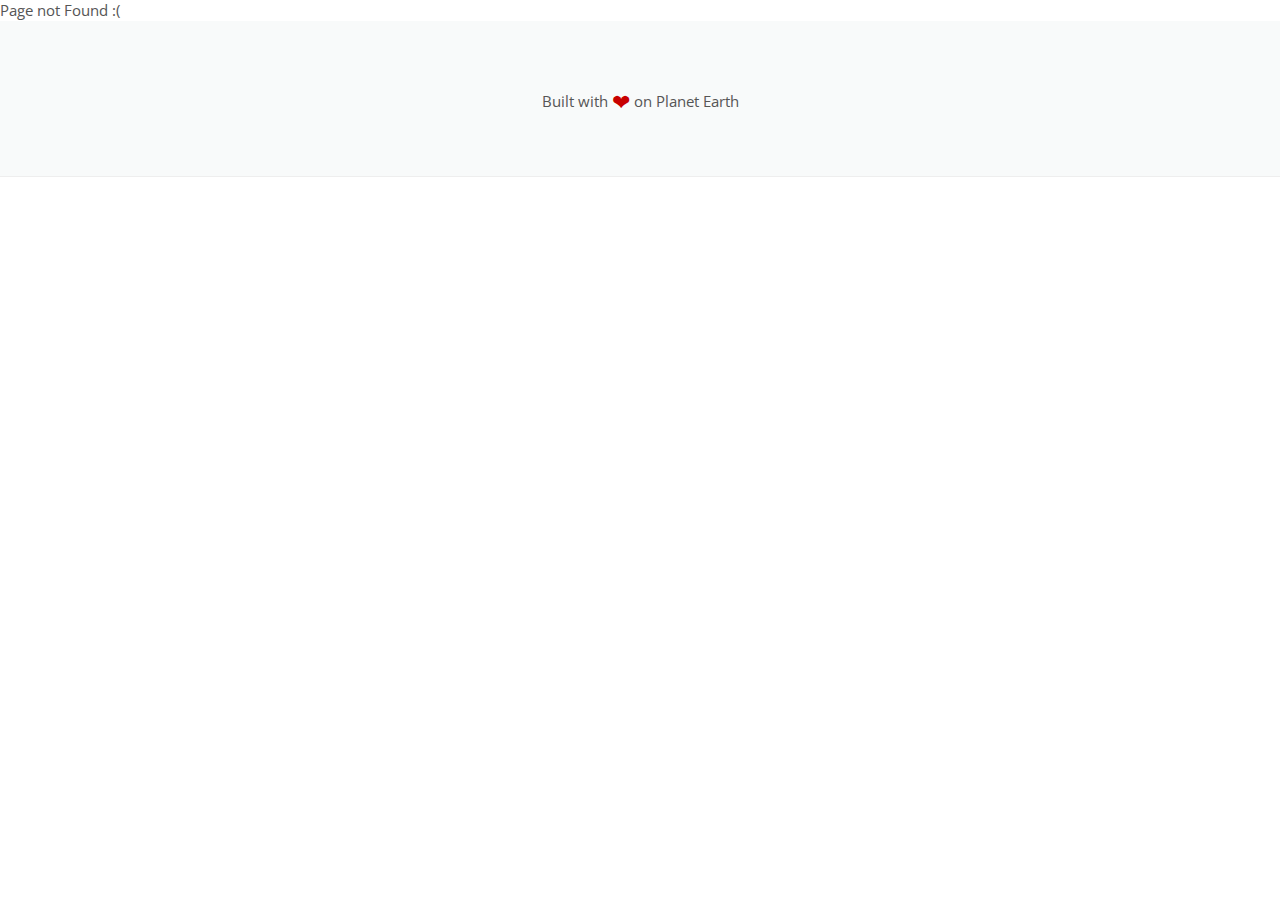
<file: plugin/undo.html>
<!doctype html>
  <html lang="en">
    <head>
      <meta charset="utf-8"/>
      <meta http-equiv="X-UA-Compatible" content="IE=edge"/>
      <meta name="viewport" content="width=device-width, initial-scale=1.0, maximum-scale=1.0, user-scalable=0"/>
      <meta property="og:locale" content="en_US" />
      <meta property="og:type" content="website" />
      <meta property="og:title" content="draft-js-plugins - High quality plugins for DraftJS with great UX" />
      <meta property="og:description" content="Facebook's rich-text editor framework DraftJS built on top of React allows you to create powerful editors. We built a plugin architecture on top of it that aims to provide you with plug & play extensions. It comes with a set of plugins with great UX serving mobile & desktop as well as screen-readers. You can combine them in any way you want to or build your own." />
      <meta property="og:url" content="https://www.draft-js-plugins.com" />
      <meta property="og:site_name" content="draft-js-plugins" />
      <title>DraftJS Plugins - High quality plugins with great UX</title>
      <script>
        if (window.location.href.indexOf('draft-js-plugins.github.io/draft-js-plugins') !== -1) {
          // TODO improve redirect to redirect with the proper path
          window.location.href = 'https://www.draft-js-plugins.com/';
        }
      </script>
      <link rel="stylesheet" href="/css/normalize.css"/>
      <link rel="stylesheet" href="/css/base.css"/>
      <link rel="stylesheet" href="/css/Draft.css"/>
      <link rel="stylesheet" href="/app.css"/>
      <link href="https://fonts.googleapis.com/css?family=Open+Sans:400,300" rel="stylesheet" type="text/css"/>
      <link href='https://fonts.googleapis.com/css?family=Inconsolata' rel='stylesheet' type='text/css'>
      <link href="//cdn-images.mailchimp.com/embedcode/horizontal-slim-10_7.css" rel="stylesheet" type="text/css" />
    </head>
    <body>
      <div id="root">
        <div data-reactid=".7xnjp8uxa8" data-react-checksum="-75730499"><div data-reactid=".7xnjp8uxa8.0"><div data-reactid=".7xnjp8uxa8.0.0"><div class="pluginsWrapper___3HNqa" data-reactid=".7xnjp8uxa8.0.0.0"><div class="wideContainer___2PUk8" data-reactid=".7xnjp8uxa8.0.0.0.0"><ul class="plugins___2Zxyu" data-reactid=".7xnjp8uxa8.0.0.0.0.0"><li class="plugin___1CqHF" data-reactid=".7xnjp8uxa8.0.0.0.0.0.0"><a class="link___3-bgR" data-reactid=".7xnjp8uxa8.0.0.0.0.0.0.0">Mention</a></li><li class="plugin___1CqHF" data-reactid=".7xnjp8uxa8.0.0.0.0.0.1"><a class="link___3-bgR" data-reactid=".7xnjp8uxa8.0.0.0.0.0.1.0">Linkify</a></li><li class="plugin___1CqHF" data-reactid=".7xnjp8uxa8.0.0.0.0.0.2"><a class="link___3-bgR" data-reactid=".7xnjp8uxa8.0.0.0.0.0.2.0">Sticker</a></li><li class="plugin___1CqHF" data-reactid=".7xnjp8uxa8.0.0.0.0.0.3"><a class="link___3-bgR" data-reactid=".7xnjp8uxa8.0.0.0.0.0.3.0">Emoji</a></li><li class="plugin___1CqHF" data-reactid=".7xnjp8uxa8.0.0.0.0.0.4"><a class="link___3-bgR" data-reactid=".7xnjp8uxa8.0.0.0.0.0.4.0">Hashtag</a></li><li class="plugin___1CqHF" data-reactid=".7xnjp8uxa8.0.0.0.0.0.5"><a class="link___3-bgR" data-reactid=".7xnjp8uxa8.0.0.0.0.0.5.0">Undo</a></li></ul></div></div><div class="root___2951M" data-reactid=".7xnjp8uxa8.0.0.1"><div class="separatorBase___3ePf_" data-reactid=".7xnjp8uxa8.0.0.1.0"></div><div class="separatorBase___3ePf_" data-reactid=".7xnjp8uxa8.0.0.1.1"></div><div class="separatorBase___3ePf_" data-reactid=".7xnjp8uxa8.0.0.1.2"></div><div class="separatorBase___3ePf_" data-reactid=".7xnjp8uxa8.0.0.1.3"></div><div class="separatorBase___3ePf_" data-reactid=".7xnjp8uxa8.0.0.1.4"></div><div class="separatorBase___3ePf_" data-reactid=".7xnjp8uxa8.0.0.1.5"></div></div><div class="root___1BwYz" data-reactid=".7xnjp8uxa8.0.0.2"><div class="root___LJuK8" data-reactid=".7xnjp8uxa8.0.0.2.0"><h2 class="level2___ZSTcp" data-reactid=".7xnjp8uxa8.0.0.2.0.0">Undo/Redo</h2></div></div><div class="root___3jr4h" data-reactid=".7xnjp8uxa8.0.0.3"><div class="root___LJuK8" data-reactid=".7xnjp8uxa8.0.0.3.0"><h2 class="level2___ZSTcp" data-reactid=".7xnjp8uxa8.0.0.3.0.0">Getting Started</h2><div class="root___-TPfX" data-reactid=".7xnjp8uxa8.0.0.3.0.1"><div class="hiddenName___1Ie0V" data-reactid=".7xnjp8uxa8.0.0.3.0.1.0"><span data-reactid=".7xnjp8uxa8.0.0.3.0.1.0.0"></span><span class="indicator___1P5PW" data-reactid=".7xnjp8uxa8.0.0.3.0.1.0.1">▼</span></div><pre class="collapsed___Joybe" data-reactid=".7xnjp8uxa8.0.0.3.0.1.1"><code data-reactid=".7xnjp8uxa8.0.0.3.0.1.1.0">npm install draft-js-history-plugin --save</code></pre></div><div class="root___-TPfX" data-reactid=".7xnjp8uxa8.0.0.3.0.2"><div class="name___9uJGf" data-reactid=".7xnjp8uxa8.0.0.3.0.2.0"><span data-reactid=".7xnjp8uxa8.0.0.3.0.2.0.0">gettingStarted.js</span><span class="indicator___1P5PW" data-reactid=".7xnjp8uxa8.0.0.3.0.2.0.1">▼</span></div><pre class="collapsed___Joybe" data-reactid=".7xnjp8uxa8.0.0.3.0.2.1"><code data-reactid=".7xnjp8uxa8.0.0.3.0.2.1.0"><span class="token comment" spellcheck="true">// It is important to import the Editor which accepts plugins.</span>
<span class="token keyword" >import</span> Editor <span class="token keyword" >from</span> <span class="token string" >'draft-js-plugins-editor'</span><span class="token punctuation" >;</span>
<span class="token keyword" >import</span> createHistoryPlugin <span class="token keyword" >from</span> <span class="token string" >'draft-js-history-plugin'</span><span class="token punctuation" >;</span>
<span class="token keyword" >import</span> React <span class="token keyword" >from</span> <span class="token string" >'react'</span><span class="token punctuation" >;</span>

<span class="token comment" spellcheck="true">// Creates an Instance. At this step, a configuration object can be passed in</span>
<span class="token comment" spellcheck="true">// as an argument.</span>
<span class="token keyword" >const</span> historyPlugin <span class="token operator" >=</span> <span class="token function" >createHistoryPlugin</span><span class="token punctuation" >(</span><span class="token punctuation" >)</span><span class="token punctuation" >;</span>

<span class="token comment" spellcheck="true">// The Editor accepts an array of plugins. In this case, only the historyPlugin</span>
<span class="token comment" spellcheck="true">// is passed in, although it is possible to pass in multiple plugins.</span>
<span class="token keyword" >const</span> MyEditor <span class="token operator" >=</span> <span class="token punctuation" >(</span><span class="token punctuation" >{</span> editorState<span class="token punctuation" >,</span> onChange <span class="token punctuation" >}</span><span class="token punctuation" >)</span> <span class="token operator" >=</span><span class="token operator" >></span> <span class="token punctuation" >(</span>
  <span class="token operator" >&lt;</span>Editor
    editorState<span class="token operator" >=</span><span class="token punctuation" >{</span> editorState <span class="token punctuation" >}</span>
    onChange<span class="token operator" >=</span><span class="token punctuation" >{</span> onChange <span class="token punctuation" >}</span>
    plugins<span class="token operator" >=</span><span class="token punctuation" >{</span> <span class="token punctuation" >[</span>historyPlugin<span class="token punctuation" >]</span> <span class="token punctuation" >}</span>
  <span class="token operator" >/</span><span class="token operator" >></span>
<span class="token punctuation" >)</span><span class="token punctuation" >;</span>

<span class="token keyword" >export</span> <span class="token keyword" >default</span> MyEditor<span class="token punctuation" >;</span>
</code></pre></div></div></div><div class="root___1BwYz" data-reactid=".7xnjp8uxa8.0.0.4"><div class="root___LJuK8" data-reactid=".7xnjp8uxa8.0.0.4.0"><h2 class="level2___ZSTcp" data-reactid=".7xnjp8uxa8.0.0.4.0.0">Configuration Parameters</h2><div class="param___3YOSt" data-reactid=".7xnjp8uxa8.0.0.4.0.1"><span class="paramName___1a3iZ" data-reactid=".7xnjp8uxa8.0.0.4.0.1.0">theme</span><span data-reactid=".7xnjp8uxa8.0.0.4.0.1.1">Immutable.js Map of CSS classes with the following keys.</span><div class="subParams___3C4wv" data-reactid=".7xnjp8uxa8.0.0.4.0.1.2"><div class="subParam___3VbBx" data-reactid=".7xnjp8uxa8.0.0.4.0.1.2.0"><span class="subParamName___hqJhQ" data-reactid=".7xnjp8uxa8.0.0.4.0.1.2.0.0">undo:</span><span data-reactid=".7xnjp8uxa8.0.0.4.0.1.2.0.1"> CSS class to be applied to undo button.</span></div><div class="subParam___3VbBx" data-reactid=".7xnjp8uxa8.0.0.4.0.1.2.1"><span class="subParamName___hqJhQ" data-reactid=".7xnjp8uxa8.0.0.4.0.1.2.1.0">redo:</span><span data-reactid=".7xnjp8uxa8.0.0.4.0.1.2.1.1"> CSS class to be applied to redo button.</span></div></div></div><div class="param___3YOSt" data-reactid=".7xnjp8uxa8.0.0.4.0.2"><span class="paramName___1a3iZ" data-reactid=".7xnjp8uxa8.0.0.4.0.2.0">undoContent</span><span data-reactid=".7xnjp8uxa8.0.0.4.0.2.1">Content of undo button. (Default content is ↺)</span></div><div class="param___3YOSt" data-reactid=".7xnjp8uxa8.0.0.4.0.3"><span class="paramName___1a3iZ" data-reactid=".7xnjp8uxa8.0.0.4.0.3.0">redoContent</span><span data-reactid=".7xnjp8uxa8.0.0.4.0.3.1">Content of redo button. (Default content is ↻)</span></div></div></div><div class="root___1BwYz" data-reactid=".7xnjp8uxa8.0.0.5"><div class="root___LJuK8" data-reactid=".7xnjp8uxa8.0.0.5.0"><h2 class="level2___ZSTcp" data-reactid=".7xnjp8uxa8.0.0.5.0.0">Simple Example</h2><div data-reactid=".7xnjp8uxa8.0.0.5.0.1"><div class="editor___2qquL" data-reactid=".7xnjp8uxa8.0.0.5.0.1.0"><div class="DraftEditor-root" data-reactid=".7xnjp8uxa8.0.0.5.0.1.0.0"><div class="DraftEditor-editorContainer" data-reactid=".7xnjp8uxa8.0.0.5.0.1.0.0.$editor0"><div class="public-DraftEditor-content" contenteditable="true" role="textbox" spellcheck="false" style="outline:none;white-space:pre-wrap;word-wrap:break-word;" data-reactid=".7xnjp8uxa8.0.0.5.0.1.0.0.$editor0.0"><div data-contents="true" data-reactid=".7xnjp8uxa8.0.0.5.0.1.0.0.$editor0.0.0"><div class="" data-block="true" data-editor="b3c7n" data-offset-key="cg2in-0-0" data-reactid=".7xnjp8uxa8.0.0.5.0.1.0.0.$editor0.0.0.$cg2in"><div data-offset-key="cg2in-0-0" class="public-DraftStyleDefault-block public-DraftStyleDefault-ltr" data-reactid=".7xnjp8uxa8.0.0.5.0.1.0.0.$editor0.0.0.$cg2in.$cg2in"><span data-offset-key="cg2in-0-0" data-reactid=".7xnjp8uxa8.0.0.5.0.1.0.0.$editor0.0.0.$cg2in.$cg2in.0:$cg2in-0-0"><br data-text="true" data-reactid=".7xnjp8uxa8.0.0.5.0.1.0.0.$editor0.0.0.$cg2in.$cg2in.0:$cg2in-0-0.0"/></span></div></div></div></div></div></div></div><div class="editorOptions___VzUdE" data-reactid=".7xnjp8uxa8.0.0.5.0.1.1"><button disabled="" class="button___3MYRv" data-reactid=".7xnjp8uxa8.0.0.5.0.1.1.0">↺</button><button disabled="" class="button___3MYRv" data-reactid=".7xnjp8uxa8.0.0.5.0.1.1.1">↻</button></div></div><div class="root___-TPfX" data-reactid=".7xnjp8uxa8.0.0.5.0.2"><div class="name___9uJGf" data-reactid=".7xnjp8uxa8.0.0.5.0.2.0"><span data-reactid=".7xnjp8uxa8.0.0.5.0.2.0.0">SimpleUndoEditor.js</span><span class="indicator___1P5PW" data-reactid=".7xnjp8uxa8.0.0.5.0.2.0.1">▼</span></div><pre class="collapsed___Joybe" data-reactid=".7xnjp8uxa8.0.0.5.0.2.1"><code data-reactid=".7xnjp8uxa8.0.0.5.0.2.1.0"><span class="token keyword" >import</span> React<span class="token punctuation" >,</span> <span class="token punctuation" >{</span> Component <span class="token punctuation" >}</span> <span class="token keyword" >from</span> <span class="token string" >'react'</span><span class="token punctuation" >;</span>
<span class="token keyword" >import</span> <span class="token punctuation" >{</span> EditorState <span class="token punctuation" >}</span> <span class="token keyword" >from</span> <span class="token string" >'draft-js'</span><span class="token punctuation" >;</span>
<span class="token keyword" >import</span> Editor <span class="token keyword" >from</span> <span class="token string" >'draft-js-plugins-editor'</span><span class="token punctuation" >;</span>
<span class="token keyword" >import</span> createUndoPlugin <span class="token keyword" >from</span> <span class="token string" >'draft-js-undo-plugin'</span><span class="token punctuation" >;</span>
<span class="token keyword" >import</span> styles <span class="token keyword" >from</span> <span class="token string" >'./styles.css'</span><span class="token punctuation" >;</span>

<span class="token keyword" >const</span> undoPlugin <span class="token operator" >=</span> <span class="token function" >createUndoPlugin</span><span class="token punctuation" >(</span><span class="token punctuation" >)</span><span class="token punctuation" >;</span>
<span class="token keyword" >const</span> <span class="token punctuation" >{</span> UndoButton<span class="token punctuation" >,</span> RedoButton <span class="token punctuation" >}</span> <span class="token operator" >=</span> undoPlugin<span class="token punctuation" >;</span>

<span class="token keyword" >export</span> <span class="token keyword" >default</span> <span class="token keyword" >class</span> <span class="token class-name" >SimpleUndoEditor</span> <span class="token keyword" >extends</span> <span class="token class-name" >Component</span> <span class="token punctuation" >{</span>

  state <span class="token operator" >=</span> <span class="token punctuation" >{</span>
    editorState<span class="token punctuation" >:</span> EditorState<span class="token punctuation" >.</span><span class="token function" >createEmpty</span><span class="token punctuation" >(</span><span class="token punctuation" >)</span><span class="token punctuation" >,</span>
  <span class="token punctuation" >}</span><span class="token punctuation" >;</span>

  onChange <span class="token operator" >=</span> <span class="token punctuation" >(</span>editorState<span class="token punctuation" >)</span> <span class="token operator" >=</span><span class="token operator" >></span> <span class="token punctuation" >{</span>
    <span class="token keyword" >this</span><span class="token punctuation" >.</span><span class="token function" >setState</span><span class="token punctuation" >(</span><span class="token punctuation" >{</span>
      editorState<span class="token punctuation" >,</span>
    <span class="token punctuation" >}</span><span class="token punctuation" >)</span><span class="token punctuation" >;</span>
  <span class="token punctuation" >}</span><span class="token punctuation" >;</span>

  focus <span class="token operator" >=</span> <span class="token punctuation" >(</span><span class="token punctuation" >)</span> <span class="token operator" >=</span><span class="token operator" >></span> <span class="token punctuation" >{</span>
    <span class="token keyword" >this</span><span class="token punctuation" >.</span>refs<span class="token punctuation" >.</span>editor<span class="token punctuation" >.</span><span class="token function" >focus</span><span class="token punctuation" >(</span><span class="token punctuation" >)</span><span class="token punctuation" >;</span>
  <span class="token punctuation" >}</span><span class="token punctuation" >;</span>

  <span class="token function" >render</span><span class="token punctuation" >(</span><span class="token punctuation" >)</span> <span class="token punctuation" >{</span>
    <span class="token keyword" >return</span> <span class="token punctuation" >(</span>
      <span class="token operator" >&lt;</span>div<span class="token operator" >></span>
        <span class="token operator" >&lt;</span>div className<span class="token operator" >=</span><span class="token punctuation" >{</span> styles<span class="token punctuation" >.</span>editor <span class="token punctuation" >}</span> onClick<span class="token operator" >=</span><span class="token punctuation" >{</span> <span class="token keyword" >this</span><span class="token punctuation" >.</span>focus <span class="token punctuation" >}</span><span class="token operator" >></span>
          <span class="token operator" >&lt;</span>Editor
            editorState<span class="token operator" >=</span><span class="token punctuation" >{</span><span class="token keyword" >this</span><span class="token punctuation" >.</span>state<span class="token punctuation" >.</span>editorState<span class="token punctuation" >}</span>
            onChange<span class="token operator" >=</span><span class="token punctuation" >{</span><span class="token keyword" >this</span><span class="token punctuation" >.</span>onChange<span class="token punctuation" >}</span>
            ref<span class="token operator" >=</span><span class="token string" >"editor"</span>
          <span class="token operator" >/</span><span class="token operator" >></span>
        <span class="token operator" >&lt;</span><span class="token operator" >/</span>div<span class="token operator" >></span>
        <span class="token operator" >&lt;</span>div className<span class="token operator" >=</span><span class="token punctuation" >{</span> styles<span class="token punctuation" >.</span>editorOptions <span class="token punctuation" >}</span><span class="token operator" >></span>
          <span class="token operator" >&lt;</span>UndoButton
            editorState<span class="token operator" >=</span><span class="token punctuation" >{</span> <span class="token keyword" >this</span><span class="token punctuation" >.</span>state<span class="token punctuation" >.</span>editorState <span class="token punctuation" >}</span>
            onChange<span class="token operator" >=</span><span class="token punctuation" >{</span> <span class="token keyword" >this</span><span class="token punctuation" >.</span>onChange <span class="token punctuation" >}</span>
          <span class="token operator" >/</span><span class="token operator" >></span>
          <span class="token operator" >&lt;</span>RedoButton
            editorState<span class="token operator" >=</span><span class="token punctuation" >{</span> <span class="token keyword" >this</span><span class="token punctuation" >.</span>state<span class="token punctuation" >.</span>editorState <span class="token punctuation" >}</span>
            onChange<span class="token operator" >=</span><span class="token punctuation" >{</span> <span class="token keyword" >this</span><span class="token punctuation" >.</span>onChange <span class="token punctuation" >}</span>
          <span class="token operator" >/</span><span class="token operator" >></span>
        <span class="token operator" >&lt;</span><span class="token operator" >/</span>div<span class="token operator" >></span>
      <span class="token operator" >&lt;</span><span class="token operator" >/</span>div<span class="token operator" >></span>
    <span class="token punctuation" >)</span><span class="token punctuation" >;</span>
  <span class="token punctuation" >}</span>
<span class="token punctuation" >}</span>
</code></pre></div></div></div><div class="root___1BwYz" data-reactid=".7xnjp8uxa8.0.0.6"><div class="root___LJuK8" data-reactid=".7xnjp8uxa8.0.0.6.0"><h2 class="level2___ZSTcp" data-reactid=".7xnjp8uxa8.0.0.6.0.0">Themed Undo/Redo Example</h2><div data-reactid=".7xnjp8uxa8.0.0.6.0.1"><div class="editor___SxpEs" data-reactid=".7xnjp8uxa8.0.0.6.0.1.0"><div class="DraftEditor-root" data-reactid=".7xnjp8uxa8.0.0.6.0.1.0.0"><div class="DraftEditor-editorContainer" data-reactid=".7xnjp8uxa8.0.0.6.0.1.0.0.$editor0"><div class="public-DraftEditor-content" contenteditable="true" role="textbox" spellcheck="false" style="outline:none;white-space:pre-wrap;word-wrap:break-word;" data-reactid=".7xnjp8uxa8.0.0.6.0.1.0.0.$editor0.0"><div data-contents="true" data-reactid=".7xnjp8uxa8.0.0.6.0.1.0.0.$editor0.0.0"><div class="" data-block="true" data-editor="i4gq" data-offset-key="b1a25-0-0" data-reactid=".7xnjp8uxa8.0.0.6.0.1.0.0.$editor0.0.0.$b1a25"><div data-offset-key="b1a25-0-0" class="public-DraftStyleDefault-block public-DraftStyleDefault-ltr" data-reactid=".7xnjp8uxa8.0.0.6.0.1.0.0.$editor0.0.0.$b1a25.$b1a25"><span data-offset-key="b1a25-0-0" data-reactid=".7xnjp8uxa8.0.0.6.0.1.0.0.$editor0.0.0.$b1a25.$b1a25.0:$b1a25-0-0"><br data-text="true" data-reactid=".7xnjp8uxa8.0.0.6.0.1.0.0.$editor0.0.0.$b1a25.$b1a25.0:$b1a25-0-0.0"/></span></div></div></div></div></div></div></div><div class="editorOptions___2dNAR" data-reactid=".7xnjp8uxa8.0.0.6.0.1.1"><button disabled="" class="button___NBgSm" data-reactid=".7xnjp8uxa8.0.0.6.0.1.1.0">Undo</button><button disabled="" class="button___NBgSm" data-reactid=".7xnjp8uxa8.0.0.6.0.1.1.1">Redo</button></div></div><div class="root___-TPfX" data-reactid=".7xnjp8uxa8.0.0.6.0.2"><div class="name___9uJGf" data-reactid=".7xnjp8uxa8.0.0.6.0.2.0"><span data-reactid=".7xnjp8uxa8.0.0.6.0.2.0.0">CustomUndoEditor.js</span><span class="indicator___1P5PW" data-reactid=".7xnjp8uxa8.0.0.6.0.2.0.1">▼</span></div><pre class="collapsed___Joybe" data-reactid=".7xnjp8uxa8.0.0.6.0.2.1"><code data-reactid=".7xnjp8uxa8.0.0.6.0.2.1.0"><span class="token keyword" >import</span> React<span class="token punctuation" >,</span> <span class="token punctuation" >{</span> Component <span class="token punctuation" >}</span> <span class="token keyword" >from</span> <span class="token string" >'react'</span><span class="token punctuation" >;</span>
<span class="token keyword" >import</span> <span class="token punctuation" >{</span> Map <span class="token punctuation" >}</span> <span class="token keyword" >from</span> <span class="token string" >'immutable'</span><span class="token punctuation" >;</span>
<span class="token keyword" >import</span> <span class="token punctuation" >{</span> EditorState <span class="token punctuation" >}</span> <span class="token keyword" >from</span> <span class="token string" >'draft-js'</span><span class="token punctuation" >;</span>
<span class="token keyword" >import</span> Editor <span class="token keyword" >from</span> <span class="token string" >'draft-js-plugins-editor'</span><span class="token punctuation" >;</span>
<span class="token keyword" >import</span> createUndoPlugin <span class="token keyword" >from</span> <span class="token string" >'draft-js-undo-plugin'</span><span class="token punctuation" >;</span>
<span class="token keyword" >import</span> styles <span class="token keyword" >from</span> <span class="token string" >'./styles.css'</span><span class="token punctuation" >;</span>
<span class="token keyword" >import</span> buttonStyles <span class="token keyword" >from</span> <span class="token string" >'./buttonStyles.css'</span><span class="token punctuation" >;</span>

<span class="token keyword" >const</span> theme <span class="token operator" >=</span> <span class="token function" >Map</span><span class="token punctuation" >(</span><span class="token punctuation" >{</span>
  undo<span class="token punctuation" >:</span> buttonStyles<span class="token punctuation" >.</span>button<span class="token punctuation" >,</span>
  redo<span class="token punctuation" >:</span> buttonStyles<span class="token punctuation" >.</span>button<span class="token punctuation" >,</span>
<span class="token punctuation" >}</span><span class="token punctuation" >)</span><span class="token punctuation" >;</span>
<span class="token keyword" >const</span> undoPlugin <span class="token operator" >=</span> <span class="token function" >createUndoPlugin</span><span class="token punctuation" >(</span><span class="token punctuation" >{</span>
  undoContent<span class="token punctuation" >:</span> <span class="token string" >'Undo'</span><span class="token punctuation" >,</span>
  redoContent<span class="token punctuation" >:</span> <span class="token string" >'Redo'</span><span class="token punctuation" >,</span>
  theme<span class="token punctuation" >,</span>
<span class="token punctuation" >}</span><span class="token punctuation" >)</span><span class="token punctuation" >;</span>
<span class="token keyword" >const</span> <span class="token punctuation" >{</span> UndoButton<span class="token punctuation" >,</span> RedoButton <span class="token punctuation" >}</span> <span class="token operator" >=</span> undoPlugin<span class="token punctuation" >;</span>

<span class="token keyword" >export</span> <span class="token keyword" >default</span> <span class="token keyword" >class</span> <span class="token class-name" >CustomUndoEditor</span> <span class="token keyword" >extends</span> <span class="token class-name" >Component</span> <span class="token punctuation" >{</span>

  state <span class="token operator" >=</span> <span class="token punctuation" >{</span>
    editorState<span class="token punctuation" >:</span> EditorState<span class="token punctuation" >.</span><span class="token function" >createEmpty</span><span class="token punctuation" >(</span><span class="token punctuation" >)</span><span class="token punctuation" >,</span>
  <span class="token punctuation" >}</span><span class="token punctuation" >;</span>

  onChange <span class="token operator" >=</span> <span class="token punctuation" >(</span>editorState<span class="token punctuation" >)</span> <span class="token operator" >=</span><span class="token operator" >></span> <span class="token punctuation" >{</span>
    <span class="token keyword" >this</span><span class="token punctuation" >.</span><span class="token function" >setState</span><span class="token punctuation" >(</span><span class="token punctuation" >{</span>
      editorState<span class="token punctuation" >,</span>
    <span class="token punctuation" >}</span><span class="token punctuation" >)</span><span class="token punctuation" >;</span>
  <span class="token punctuation" >}</span><span class="token punctuation" >;</span>

  focus <span class="token operator" >=</span> <span class="token punctuation" >(</span><span class="token punctuation" >)</span> <span class="token operator" >=</span><span class="token operator" >></span> <span class="token punctuation" >{</span>
    <span class="token keyword" >this</span><span class="token punctuation" >.</span>refs<span class="token punctuation" >.</span>editor<span class="token punctuation" >.</span><span class="token function" >focus</span><span class="token punctuation" >(</span><span class="token punctuation" >)</span><span class="token punctuation" >;</span>
  <span class="token punctuation" >}</span><span class="token punctuation" >;</span>

  <span class="token function" >render</span><span class="token punctuation" >(</span><span class="token punctuation" >)</span> <span class="token punctuation" >{</span>
    <span class="token keyword" >return</span> <span class="token punctuation" >(</span>
      <span class="token operator" >&lt;</span>div<span class="token operator" >></span>
        <span class="token operator" >&lt;</span>div className<span class="token operator" >=</span><span class="token punctuation" >{</span> styles<span class="token punctuation" >.</span>editor <span class="token punctuation" >}</span> onClick<span class="token operator" >=</span><span class="token punctuation" >{</span> <span class="token keyword" >this</span><span class="token punctuation" >.</span>focus <span class="token punctuation" >}</span><span class="token operator" >></span>
          <span class="token operator" >&lt;</span>Editor
            editorState<span class="token operator" >=</span><span class="token punctuation" >{</span><span class="token keyword" >this</span><span class="token punctuation" >.</span>state<span class="token punctuation" >.</span>editorState<span class="token punctuation" >}</span>
            onChange<span class="token operator" >=</span><span class="token punctuation" >{</span><span class="token keyword" >this</span><span class="token punctuation" >.</span>onChange<span class="token punctuation" >}</span>
            ref<span class="token operator" >=</span><span class="token string" >"editor"</span>
          <span class="token operator" >/</span><span class="token operator" >></span>
        <span class="token operator" >&lt;</span><span class="token operator" >/</span>div<span class="token operator" >></span>
        <span class="token operator" >&lt;</span>div className<span class="token operator" >=</span><span class="token punctuation" >{</span> styles<span class="token punctuation" >.</span>editorOptions <span class="token punctuation" >}</span><span class="token operator" >></span>
          <span class="token operator" >&lt;</span>UndoButton
            editorState<span class="token operator" >=</span><span class="token punctuation" >{</span> <span class="token keyword" >this</span><span class="token punctuation" >.</span>state<span class="token punctuation" >.</span>editorState <span class="token punctuation" >}</span>
            onChange<span class="token operator" >=</span><span class="token punctuation" >{</span> <span class="token keyword" >this</span><span class="token punctuation" >.</span>onChange <span class="token punctuation" >}</span>
          <span class="token operator" >/</span><span class="token operator" >></span>
          <span class="token operator" >&lt;</span>RedoButton
            editorState<span class="token operator" >=</span><span class="token punctuation" >{</span> <span class="token keyword" >this</span><span class="token punctuation" >.</span>state<span class="token punctuation" >.</span>editorState <span class="token punctuation" >}</span>
            onChange<span class="token operator" >=</span><span class="token punctuation" >{</span> <span class="token keyword" >this</span><span class="token punctuation" >.</span>onChange <span class="token punctuation" >}</span>
          <span class="token operator" >/</span><span class="token operator" >></span>
        <span class="token operator" >&lt;</span><span class="token operator" >/</span>div<span class="token operator" >></span>
      <span class="token operator" >&lt;</span><span class="token operator" >/</span>div<span class="token operator" >></span>
    <span class="token punctuation" >)</span><span class="token punctuation" >;</span>
  <span class="token punctuation" >}</span>
<span class="token punctuation" >}</span>
</code></pre></div><div class="root___-TPfX" data-reactid=".7xnjp8uxa8.0.0.6.0.3"><div class="name___9uJGf" data-reactid=".7xnjp8uxa8.0.0.6.0.3.0"><span data-reactid=".7xnjp8uxa8.0.0.6.0.3.0.0">buttonStyles.css</span><span class="indicator___1P5PW" data-reactid=".7xnjp8uxa8.0.0.6.0.3.0.1">▼</span></div><pre class="collapsed___Joybe" data-reactid=".7xnjp8uxa8.0.0.6.0.3.1"><code data-reactid=".7xnjp8uxa8.0.0.6.0.3.1.0"><span class="token selector" >.button</span> <span class="token punctuation" >{</span>
  <span class="token property" >border</span><span class="token punctuation" >:</span> 1px solid #bbb<span class="token punctuation" >;</span>
  <span class="token property" >height</span><span class="token punctuation" >:</span> 40px<span class="token punctuation" >;</span>
  <span class="token property" >color</span><span class="token punctuation" >:</span> #888<span class="token punctuation" >;</span>
  <span class="token property" >border-radius</span><span class="token punctuation" >:</span> 4px<span class="token punctuation" >;</span>
  <span class="token property" >cursor</span><span class="token punctuation" >:</span> pointer<span class="token punctuation" >;</span>
  <span class="token property" >position</span><span class="token punctuation" >:</span> relative<span class="token punctuation" >;</span>
  <span class="token property" >background-color</span><span class="token punctuation" >:</span> #fff<span class="token punctuation" >;</span>
  <span class="token property" >margin-right</span><span class="token punctuation" >:</span> 10px<span class="token punctuation" >;</span>
<span class="token punctuation" >}</span>

<span class="token selector" >.button:focus</span> <span class="token punctuation" >{</span>
  <span class="token property" >background-color</span><span class="token punctuation" >:</span> #eee<span class="token punctuation" >;</span>
  <span class="token property" >color</span><span class="token punctuation" >:</span> #999<span class="token punctuation" >;</span>
  <span class="token property" >outline</span><span class="token punctuation" >:</span> 0<span class="token punctuation" >;</span> <span class="token comment" spellcheck="true">/* reset for :focus */</span>
<span class="token punctuation" >}</span>

<span class="token selector" >.button:hover</span> <span class="token punctuation" >{</span>
  <span class="token property" >background-color</span><span class="token punctuation" >:</span> #eee<span class="token punctuation" >;</span>
  <span class="token property" >color</span><span class="token punctuation" >:</span> #999<span class="token punctuation" >;</span>
<span class="token punctuation" >}</span>

<span class="token selector" >.button:active</span> <span class="token punctuation" >{</span>
  <span class="token property" >background-color</span><span class="token punctuation" >:</span> #ddd<span class="token punctuation" >;</span>
  <span class="token property" >color</span><span class="token punctuation" >:</span> #777<span class="token punctuation" >;</span>
<span class="token punctuation" >}</span>

<span class="token selector" >.button:disabled</span> <span class="token punctuation" >{</span>
  <span class="token property" >background-color</span><span class="token punctuation" >:</span> #F5F5F5<span class="token punctuation" >;</span>
  <span class="token property" >color</span><span class="token punctuation" >:</span> #ccc<span class="token punctuation" >;</span>
<span class="token punctuation" >}</span>
</code></pre></div><div class="root___-TPfX" data-reactid=".7xnjp8uxa8.0.0.6.0.4"><div class="name___9uJGf" data-reactid=".7xnjp8uxa8.0.0.6.0.4.0"><span data-reactid=".7xnjp8uxa8.0.0.6.0.4.0.0">styles.css</span><span class="indicator___1P5PW" data-reactid=".7xnjp8uxa8.0.0.6.0.4.0.1">▼</span></div><pre class="collapsed___Joybe" data-reactid=".7xnjp8uxa8.0.0.6.0.4.1"><code data-reactid=".7xnjp8uxa8.0.0.6.0.4.1.0"><span class="token selector" >.editor</span> <span class="token punctuation" >{</span>
  <span class="token property" >border</span><span class="token punctuation" >:</span> 1px solid #ddd<span class="token punctuation" >;</span>
  <span class="token property" >cursor</span><span class="token punctuation" >:</span> text<span class="token punctuation" >;</span>
  <span class="token property" >padding</span><span class="token punctuation" >:</span> 16px<span class="token punctuation" >;</span>
  <span class="token property" >border-radius</span><span class="token punctuation" >:</span> 4px<span class="token punctuation" >;</span>
  <span class="token property" >margin-bottom</span><span class="token punctuation" >:</span> 10px<span class="token punctuation" >;</span>
  <span class="token property" >box-shadow</span><span class="token punctuation" >:</span> inset 0px 1px 8px -3px #ABABAB<span class="token punctuation" >;</span>
  <span class="token property" >background</span><span class="token punctuation" >:</span> #fefefe<span class="token punctuation" >;</span>
<span class="token punctuation" >}</span>

<span class="token selector" >.editor :global(.public-DraftEditor-content)</span> <span class="token punctuation" >{</span>
  <span class="token property" >min-height</span><span class="token punctuation" >:</span> 140px<span class="token punctuation" >;</span>
<span class="token punctuation" >}</span>

<span class="token selector" >.editorOptions</span> <span class="token punctuation" >{</span>
  <span class="token property" >margin-bottom</span><span class="token punctuation" >:</span> 20px<span class="token punctuation" >;</span>
<span class="token punctuation" >}</span>
</code></pre></div></div></div><div class="root___288m_" data-reactid=".7xnjp8uxa8.0.0.7"><div class="githubButtonWrapper___f8mkg" data-reactid=".7xnjp8uxa8.0.0.7.0"><a class="github-button" href="https://github.com/draft-js-plugins/draft-js-plugins" data-style="mega" data-count-href="/draft-js-plugins/draft-js-plugins/stargazers" data-count-api="/repos/draft-js-plugins/draft-js-plugins#stargazers_count" data-count-aria-label="# stargazers on GitHub" aria-label="Star draft-js-plugins/draft-js-plugins on GitHub" data-reactid=".7xnjp8uxa8.0.0.7.0.0">Github</a></div><div class="twitterButtonWrapper___37ybj" data-reactid=".7xnjp8uxa8.0.0.7.1"><span data-reactid=".7xnjp8uxa8.0.0.7.1.0"></span></div><div class="facebookButtonWrapper___3Op0o" data-reactid=".7xnjp8uxa8.0.0.7.2"><div id="fbbutton" class="fb-like" data-href="https://www.draft-js-plugins.com/" data-layout="standard" data-action="like" data-show-faces="true" data-share="true" data-width="290" data-reactid=".7xnjp8uxa8.0.0.7.2.0"></div></div></div></div></div><footer class="footer___3c9ZC" data-reactid=".7xnjp8uxa8.1"><span data-reactid=".7xnjp8uxa8.1.0">Built with </span><span class="heart___3qO39" data-reactid=".7xnjp8uxa8.1.1">❤</span><span data-reactid=".7xnjp8uxa8.1.2"> on Planet Earth</span></footer></div>
      </div>
      <script src="/app.js"></script>
      <script>
        (function(i,s,o,g,r,a,m){i['GoogleAnalyticsObject']=r;i[r]=i[r]||function(){
        (i[r].q=i[r].q||[]).push(arguments)},i[r].l=1*new Date();a=s.createElement(o),
        m=s.getElementsByTagName(o)[0];a.async=1;a.src=g;m.parentNode.insertBefore(a,m)
        })(window,document,'script','//www.google-analytics.com/analytics.js','ga');
        ga('create', 'UA-75176147-1', 'auto');
        ga('send', 'pageview');
      </script>
    </body>
  </html>
</file>
<file: css/base.css>
html {
  box-sizing: border-box;
}

*, *:before, *:after {
  box-sizing: inherit;
}

body {
  font-size: 15px;
  line-height: 1.4;
  font-family: 'Open Sans', sans-serif;
  color: #555;
}
</file>
<file: css/Draft.css>
/**
 * @providesModule DraftEditor
 * @permanent
 */

/**
 * We inherit the height of the container by default
 */

.DraftEditor-root,
.DraftEditor-editorContainer,
.public-DraftEditor-content {
  height: inherit;
  text-align: initial;
}

.DraftEditor-root {
  position: relative;
}

/**
 * Zero-opacity background used to allow focus in IE. Otherwise, clicks
 * fall through to the placeholder.
 */

.DraftEditor-editorContainer {
  background-color: rgba(255, 255, 255, 0);
  /* Repair mysterious missing Safari cursor */
  border-left: 0.1px solid transparent;
  position: relative;
  z-index: 1;
}

.public-DraftEditor-content {
  outline: none;
  white-space: pre-wrap;
}

.public-DraftEditor-block {
  position: relative;
}

.DraftEditor-alignLeft .public-DraftEditor-block {
  text-align: left;
}

.DraftEditor-alignLeft .public-DraftEditorPlaceholder/root {
  left: 0;
  text-align: left;
}

.DraftEditor-alignCenter .public-DraftEditor-block {
  text-align: center;
}

.DraftEditor-alignCenter .public-DraftEditorPlaceholder/root {
  margin: 0 auto;
  text-align: center;
  width: 100%;
}

.DraftEditor-alignRight .public-DraftEditor-block {
  text-align: right;
}

.DraftEditor-alignRight .public-DraftEditorPlaceholder/root {
  right: 0;
  text-align: right;
}
/**
 * @providesModule DraftEditorPlaceholder
 */

.public-DraftEditorPlaceholder-root {
  color: #9197a3;
  position: absolute;
  z-index: 0;
}

.public-DraftEditorPlaceholder-hasFocus {
  color: #bdc1c9;
}

.DraftEditorPlaceholder-hidden {
  display: none;
}
/**
 * @providesModule DraftStyleDefault
 */

.public-DraftStyleDefault-block {
  position: relative;
  white-space: pre-wrap;
}

/* @noflip */

.public-DraftStyleDefault-ltr {
  direction: ltr;
  text-align: left;
}

/* @noflip */

.public-DraftStyleDefault-rtl {
  direction: rtl;
  text-align: right;
}

/**
 * These rules provide appropriate text direction for counter pseudo-elements.
 */

/* @noflip */

.public-DraftStyleDefault-listLTR {
  direction: ltr;
}

/* @noflip */

.public-DraftStyleDefault-listRTL {
  direction: rtl;
}

/**
 * Default spacing for list container elements. Override with CSS as needed.
 */

.public-DraftStyleDefault-ul,
.public-DraftStyleDefault-ol {
  margin: 16px 0;
  padding: 0;
}

/**
 * Default counters and styles are provided for five levels of nesting.
 * If you require nesting beyond that level, you should use your own CSS
 * classes to do so. If you care about handling RTL languages, the rules you
 * create should look a lot like these.
 */

/* @noflip */

.public-DraftStyleDefault-depth0.public-DraftStyleDefault-listLTR {
  margin-left: 1.5em;
}

/* @noflip */

.public-DraftStyleDefault-depth0.public-DraftStyleDefault-listRTL {
  margin-right: 1.5em;
}

/* @noflip */

.public-DraftStyleDefault-depth1.public-DraftStyleDefault-listLTR {
  margin-left: 3em;
}

/* @noflip */

.public-DraftStyleDefault-depth1.public-DraftStyleDefault-listRTL {
  margin-right: 3em;
}

/* @noflip */

.public-DraftStyleDefault-depth2.public-DraftStyleDefault-listLTR {
  margin-left: 4.5em;
}

/* @noflip */

.public-DraftStyleDefault-depth2.public-DraftStyleDefault-listRTL {
  margin-right: 4.5em;
}

/* @noflip */

.public-DraftStyleDefault-depth3.public-DraftStyleDefault-listLTR {
  margin-left: 6em;
}

/* @noflip */

.public-DraftStyleDefault-depth3.public-DraftStyleDefault-listRTL {
  margin-right: 6em;
}

/* @noflip */

.public-DraftStyleDefault-depth4.public-DraftStyleDefault-listLTR {
  margin-left: 7.5em;
}

/* @noflip */

.public-DraftStyleDefault-depth4.public-DraftStyleDefault-listRTL {
  margin-right: 7.5em;
}

/**
 * Only use `square` list-style after the first two levels.
 */

.public-DraftStyleDefault-unorderedListItem {
  list-style-type: square;
  position: relative;
}

.public-DraftStyleDefault-unorderedListItem.public-DraftStyleDefault-depth0 {
  list-style-type: disc;
}

.public-DraftStyleDefault-unorderedListItem.public-DraftStyleDefault-depth1 {
  list-style-type: circle;
}

/**
 * Ordered list item counters are managed with CSS, since all list nesting is
 * purely visual.
 */

.public-DraftStyleDefault-orderedListItem {
  list-style-type: none;
  position: relative;
}

/* @noflip */

.public-DraftStyleDefault-orderedListItem.public-DraftStyleDefault-listLTR:before {
  left: -36px;
  position: absolute;
  text-align: right;
  width: 30px;
}

/* @noflip */

.public-DraftStyleDefault-orderedListItem.public-DraftStyleDefault-listRTL:before {
  position: absolute;
  right: -36px;
  text-align: left;
  width: 30px;
}

/**
 * Counters are reset in JavaScript. If you need different counter styles,
 * override these rules. If you need more nesting, create your own rules to
 * do so.
 */

.public-DraftStyleDefault-orderedListItem:before {
  content: counter(ol0) ". ";
  counter-increment: ol0;
}

.public-DraftStyleDefault-orderedListItem.public-DraftStyleDefault-depth1:before {
  content: counter(ol1) ". ";
  counter-increment: ol1;
}

.public-DraftStyleDefault-orderedListItem.public-DraftStyleDefault-depth2:before {
  content: counter(ol2) ". ";
  counter-increment: ol2;
}

.public-DraftStyleDefault-orderedListItem.public-DraftStyleDefault-depth3:before {
  content: counter(ol3) ". ";
  counter-increment: ol3;
}

.public-DraftStyleDefault-orderedListItem.public-DraftStyleDefault-depth4:before {
  content: counter(ol4) ". ";
  counter-increment: ol4;
}

.public-DraftStyleDefault-depth0.public-DraftStyleDefault-reset {
  counter-reset: ol0;
}

.public-DraftStyleDefault-depth1.public-DraftStyleDefault-reset {
  counter-reset: ol1;
}

.public-DraftStyleDefault-depth2.public-DraftStyleDefault-reset {
  counter-reset: ol2;
}

.public-DraftStyleDefault-depth3.public-DraftStyleDefault-reset {
  counter-reset: ol3;
}

.public-DraftStyleDefault-depth4.public-DraftStyleDefault-reset {
  counter-reset: ol4;
}
</file>
<file: app.css>
.footer___3c9ZC{text-align:center;padding-top:60px;padding-bottom:60px;background:#f8fafa;border-bottom:1px solid #eee;line-height:1.6}.heart___3qO39{color:#c80000;font-size:22px;position:relative;top:3px}.stripe___1SFDK{background-image:url(https://stripe.com/img/navigation/logo@2x.png?2);background-size:100% 100%;width:63px;height:27px;display:block;margin:0 auto;margin-top:10px}.openSourceRetreat___LY8-O{font-size:.8rem}.hashtag___qe5oK{color:#ab0393}.sticker___2Fh9D{margin:0;position:relative;display:block}.stickerRemoveButton___1uPXL{background:#d9d9d9;color:#fff;margin:0;padding:.5em;border:none;border-radius:50%;line-height:80%;position:absolute;font-size:.62em;margin-left:-.825em;cursor:pointer}.stickerRemoveButton___1uPXL:hover{background:#e4e4e4}.stickerRemoveButton___1uPXL:active{background:#cecece;color:#efefef}.stickerImage___veas_{width:125px;height:125px}.select___385pE{background:#fff;display:inline-block}.selectPopover___rv02c{margin-top:10px;background:#fff;position:absolute;height:250px;width:225px;border-radius:4px;padding:10px;box-shadow:0 4px 30px 0 #dcdcdc;z-index:1000}.selectClosedPopover___2JUO1{display:none}.selectButton___1fVxZ{background:#fff;border:1px solid #bbb;padding:0;color:#888;margin:0;border-radius:20px;cursor:pointer;height:40px;width:40px;font-size:1.6em;line-height:1.2em}.selectButton___1fVxZ:focus{outline:0}.selectButton___1fVxZ:hover{background:#f3f3f3}.selectButton___1fVxZ:active{background:#e6e6e6}.selectPressedButton___1owhd{background:#ededed}.selectBottomGradient___2pa6K{width:100%;height:1em;position:absolute;bottom:0;left:0;right:0;background-color:#fff;pointer-events:none;background:-webkit-linear-gradient(top,hsla(0,0%,100%,0),#fff);background:linear-gradient(180deg,hsla(0,0%,100%,0) 0,#fff)}.selectStickerList___11wpH{position:absolute;overflow-x:none;overflow-y:scroll;top:0;bottom:0;left:0;right:0;padding:10px}.selectSticker___1dMfl{border:0;border-radius:4px;background:#fff}.root___PTJhD:focus,.selectSticker___1dMfl:hover{background:#efefef;outline:0}.selectSticker___1dMfl:active{background:#dfdfdf}.selectStickerImage___3YKxD{height:85px;width:85px}.link___3z9mx,.link___3z9mx:visited{color:#ab0393;text-decoration:none}.link___3z9mx:focus,.link___3z9mx:hover{color:#de61cc;outline:0}.link___3z9mx:active{color:#8e2e80}.mention___dQn-p,.mention___dQn-p:visited{color:#333;cursor:pointer;display:inline-block;background:#def0f7;padding-left:2px;padding-right:2px;border-radius:2px;text-decoration:none}.mention___dQn-p:focus,.mention___dQn-p:hover{color:#555;background:#e5f2f7;outline:0}.mention___dQn-p:active{color:#222;background:#bbe3f3}.autocomplete___252T1{display:inline-block}.autocompletePopover___hQXEd{border:1px solid #ddd;margin-top:1.75em;min-width:240px;position:absolute;background:#fff;border-radius:4px;box-shadow:0 4px 30px 0 #dcdcdc;cursor:pointer;padding-top:8px;padding-bottom:8px;z-index:2}.autocompleteEntry___31ryC{padding:5px}.autocompleteEntry___31ryC:active{background-color:#c8eaf7}.autocompleteEntryFocused___1h3p0{background-color:#def0f7}.autocompleteEntryText___BTqmG{display:inline-block;margin-left:8px}.autocompleteEntryAvatar___1v-e5{width:24px;height:24px;border-radius:12px;vertical-align:middle}.emoji___dIvkU{color:transparent;background-repeat:no-repeat;vertical-align:middle}.autocomplete___1hrQh{display:inline-block}.autocompletePopover___GLSUD{border:1px solid #ddd;margin-top:1.75em;min-width:240px;position:absolute;background:#fff;border-radius:4px;box-shadow:0 4px 30px 0 #dcdcdc;cursor:pointer;padding-top:8px;padding-bottom:8px;z-index:2}.autocompleteEntry___kc5rf{padding:5px}.autocompleteEntry___kc5rf:active{background-color:#c8eaf7}.autocompleteEntryFocused___3SHap{background-color:#def0f7}.autocompleteEntryText___3Dqbh{display:inline-block;margin-left:8px}.autocompleteEntryIcon___2uUkv{width:1em;height:1em;margin-left:.5em;margin-right:.25em;display:inline-block;vertical-align:middle}.button___3MYRv{border:1px solid #bbb;height:40px;color:#888;border-radius:20px;line-height:1.2em;cursor:pointer;position:relative;background-color:#fff;width:40px;font-weight:700;font-size:1.5em;padding:0;top:0;margin:0;margin-right:10px}.button___3MYRv:focus{outline:0}.button___3MYRv:focus,.button___3MYRv:hover{background-color:#eee;color:#999}.button___3MYRv:active{background-color:#ddd;color:#777}.button___3MYRv:disabled{background-color:#f5f5f5;color:#ccc}.root___3qCj9{background:#fff}.editor___1G6hM{border:1px solid #ddd;cursor:text;padding:16px;border-radius:4px;margin-bottom:10px;box-shadow:inset 0 1px 8px -3px #ababab;background:#fefefe}.editor___1G6hM .public-DraftEditor-content{min-height:240px}.stateButton___JZw0g{border:1px solid #bbb;height:40px;padding:0 1.2em;color:#888;margin:0;border-radius:20px;line-height:1.2em;cursor:pointer;margin-right:10px;position:relative;top:-4px;background-color:#fff}.stateButton___JZw0g:focus{outline:0}.stateButton___JZw0g:hover{background:#f3f3f3}.stateButton___JZw0g:active{background:#e6e6e6}.pressedStateButton___211r-{background-color:#ededed}.stickerSelect___2f_pP{margin-right:10px;display:inline-block}.level2___ZSTcp{font-size:1.25rem;text-align:center;padding-top:3rem;margin-top:0}.level3___3tmSS{font-size:1.1rem;text-align:center;padding-top:1.5rem;margin-top:0}.root___2951M{display:-webkit-box;display:flex;border-top-style:solid;border-top-color:#eee;border-top-width:1px;-webkit-transition:border-top-color 1.4s;transition:border-top-color 1.4s;-webkit-transition-timing-function:ease-out;transition-timing-function:ease-out}.rootFinal___oUQSH{border-top-color:#fff}.separatorBase___3ePf_{width:16.67%;height:10px;background-color:#f8fafa;-webkit-transition:background-color 1.4s;transition:background-color 1.4s;-webkit-transition-timing-function:ease-out;transition-timing-function:ease-out}.separatorPart1___Fd92J{background:#e3ebf4}.separatorPart2___23wFC{background:#eee5eb;-webkit-transition-delay:.1s;transition-delay:.1s}.separatorPart3___3G-jk{background:#f8e0d8;-webkit-transition-delay:.2s;transition-delay:.2s}.separatorPart4___2gXXN{background:#fcf7dc;-webkit-transition-delay:.3s;transition-delay:.3s}.separatorPart5___3uRYR{background:#d8ecd4;-webkit-transition-delay:.4s;transition-delay:.4s}.separatorPart6___3VMFh{background:#eff2f5;-webkit-transition-delay:.5s;transition-delay:.5s}.header___1m8lu{background:#fff;text-align:center}@media (max-width:480px){.header___1m8lu{padding:5rem 0 0}}@media (min-width:481px){.header___1m8lu{padding:8rem 0 0}}.logo___3IQgg{margin-right:2rem;margin-bottom:2rem;width:263px;height:209px;opacity:1}.hiddenLogo___3I6f-{opacity:0}.logoText___3dYGa{color:#979797;font-size:36px;font-weight:200}.tagline___vEkRl{font-size:18px;margin-top:.4em;margin-bottom:1em}.githubWrapper___2Kqw9{margin-bottom:1.5em;height:33px;opacity:0}.center___3eESF{text-align:center}.whatText___3xBOp{text-align:center;margin-top:0;padding-top:4rem;font-size:1.05rem}.whatText___3xBOp,.whyText___2nnwg{max-width:488px;margin-left:auto;margin-right:auto;line-height:1.6}.whyText___2nnwg{text-align:justify}.flexCenteredDisplay___1ywuw{display:-webkit-box;display:flex;-webkit-box-pack:center;justify-content:center}.teamImage___2wk35{width:60px;height:60px;border-radius:30px;margin:0 auto}.teamTwitterLink___fDhMn{text-decoration:none;margin-top:10px;text-align:center}.teamSection___JdW3m{width:100%;display:-webkit-box;display:flex;-webkit-box-pack:justify;justify-content:space-between;margin-top:3rem;flex-wrap:wrap}.teamMember___3j76H{display:-webkit-box;display:flex;-webkit-box-orient:vertical;-webkit-box-direction:normal;flex-direction:column;flex-basis:90px}.specialThanks___3jcBE{text-align:center;margin-top:3rem}.demo___3T9jN{display:block;margin:0 auto}.demoWrapper___2NlbW{margin:0 auto;margin-bottom:-3rem}.root___LJuK8{min-width:300px;max-width:640px;margin:0 auto;padding-left:15px;padding-right:15px}.root___1BwYz{border-bottom:1px solid #eee;padding-bottom:3rem}.root___3jr4h{border-bottom:1px solid #eee;padding-bottom:3rem;background:#f8fafa}.root___288m_{text-align:center;margin-bottom:20px}.githubButtonWrapper___f8mkg,.twitterButtonWrapper___37ybj{display:inline-block;margin-right:20px;margin-top:30px}.facebookButtonWrapper___3Op0o{position:relative;top:-5px;margin-top:30px}.pluginsWrapper___3HNqa{border-bottom:1px solid #fff;padding-bottom:.5rem}.plugins___2Zxyu{list-style-type:none;padding-left:0;text-align:center;position:relative}.plugin___1CqHF{font-size:.9rem;display:inline-block;color:#777;margin-top:1rem;border-right:1px solid #eee}.plugin___1CqHF:first-child{border-left:1px solid #eee}@media (max-width:480px){.plugin___1CqHF{width:33.33%}.plugin___1CqHF:nth-child(4){border-left:1px solid #eee}}@media (min-width:481px){.plugin___1CqHF{width:16.66%}}.wideContainer___2PUk8{min-width:300px;margin:0 auto;padding-left:15px;padding-right:15px;max-width:800px}.link___3-bgR,.link___3-bgR:visited{color:#979797;text-decoration:none;display:block;padding:18px 0}.link___3-bgR:focus,.link___3-bgR:hover{color:#9cb7c7}.link___3-bgR:active{color:#7e96a5}.root___3AHDO,.root___3AHDO:visited{color:#377ea9;cursor:pointer;text-decoration:none}.root___3AHDO:focus,.root___3AHDO:hover{color:#8bb2ca}.root___3AHDO:active{color:#1b5b82}.email___23Gl_,.firstName___33f7l{font-family:Open Sans;font-size:15px;border:1px solid #abb0b2;border-radius:3px;color:#343434;background-color:#fff;box-sizing:border-box;height:32px;padding:0 .4em;display:block;margin:0;width:260px;vertical-align:top;margin:0 auto;margin-bottom:.75rem}@media (max-width:768px){.email___23Gl_,.firstName___33f7l{width:100%;margin-bottom:5px}}.root___TaW9z{text-align:center;padding-top:10em}.param___1xq9c{margin:10px 0}.paramName___2WPf_{font-weight:700;width:125px;display:inline-block}.subParams___2fFKU{margin-left:125px;margin-top:10px}.subParam___2gnXQ{margin-bottom:5px;display:-webkit-box;display:flex}.subParamName___1P6-D{font-weight:700;margin-right:5px}.root___-TPfX{background:#fff;border-radius:4px;border:1px solid #ddd;padding:10px;position:relative;margin-bottom:2rem;overflow-x:scroll}.name___9uJGf{position:absolute;top:0;right:0;background:#f6f6f6;border-bottom:1px solid #ddd;border-left:1px solid #ddd;border-bottom-left-radius:4px;padding:.25rem 1rem;color:#888;font-size:.8rem}.hiddenName___1Ie0V{display:none}.collapsed___Joybe{height:45px;overflow:hidden}.collapsed___Joybe,.expanded___2d_S3{font-family:Inconsolata}.indicator___1P5PW{cursor:pointer;margin-left:10px}code[class*=language-],pre[class*=language-]{color:#000;background:none;text-shadow:0 1px #fff;font-family:Consolas,Monaco,Andale Mono,Ubuntu Mono,monospace;direction:ltr;text-align:left;white-space:pre;word-spacing:normal;word-break:normal;word-wrap:normal;line-height:1.5;-moz-tab-size:4;-o-tab-size:4;tab-size:4;-webkit-hyphens:none;-moz-hyphens:none;-ms-hyphens:none;hyphens:none}code[class*=language-]::-moz-selection,code[class*=language-] ::-moz-selection,pre[class*=language-]::-moz-selection,pre[class*=language-] ::-moz-selection{text-shadow:none;background:#b3d4fc}code[class*=language-]::selection,code[class*=language-] ::selection,pre[class*=language-]::selection,pre[class*=language-] ::selection{text-shadow:none;background:#b3d4fc}@media print{code[class*=language-],pre[class*=language-]{text-shadow:none}}pre[class*=language-]{padding:1em;margin:.5em 0;overflow:auto}:not(pre)>code[class*=language-],pre[class*=language-]{background:#f5f2f0}:not(pre)>code[class*=language-]{padding:.1em;border-radius:.3em;white-space:normal}.token.cdata,.token.comment,.token.doctype,.token.prolog{color:#708090}.token.punctuation{color:#999}.namespace{opacity:.7}.token.boolean,.token.constant,.token.deleted,.token.number,.token.property,.token.symbol,.token.tag{color:#905}.token.attr-name,.token.builtin,.token.char,.token.inserted,.token.selector,.token.string{color:#690}.language-css .token.string,.style .token.string,.token.entity,.token.operator,.token.url{color:#a67f59;background:hsla(0,0%,100%,.5)}.token.atrule,.token.attr-value,.token.keyword{color:#07a}.token.function{color:#dd4a68}.token.important,.token.regex,.token.variable{color:#e90}.token.bold,.token.important{font-weight:700}.token.italic{font-style:italic}.token.entity{cursor:help}.editor___Q5Ayj{border:1px solid #ddd;cursor:text;padding:16px;border-radius:4px;margin-bottom:2em;box-shadow:inset 0 1px 8px -3px #ababab;background:#fefefe}.editor___Q5Ayj .public-DraftEditor-content{min-height:140px}.editor___1bU8Q{border:1px solid #ddd;cursor:text;padding:16px;border-radius:4px;margin-bottom:2em;box-shadow:inset 0 1px 8px -3px #ababab;background:#fefefe}.editor___1bU8Q .public-DraftEditor-content{min-height:140px}.hashtag___k6hhL{color:#1ca782;font-family:cursive}.root___1zIa3{padding-top:10em}.center___D_ZkM,.root___1zIa3{text-align:center}.param___3MOzq{margin:10px 0}.paramName___2Nx2D{font-weight:700;width:125px;display:inline-block}.subParams___38tuG{margin-left:125px;margin-top:10px}.subParam___3WasH{margin-bottom:5px;display:-webkit-box;display:flex}.subParamName___23dRE{font-weight:700;margin-right:5px}.editor____P3-8{border:1px solid #ddd;cursor:text;padding:16px;border-radius:4px;margin-bottom:2em;box-shadow:inset 0 1px 8px -3px #ababab;background:#fefefe}.editor____P3-8 .public-DraftEditor-content{min-height:140px}.emoji___2usiW{color:transparent;background-size:2em 2em;width:2em;height:2em;display:inline-block;background-color:#eee;border-radius:6px}.editor___2vKpz{border:1px solid #ddd;cursor:text;padding:16px;border-radius:4px;margin-bottom:2em;box-shadow:inset 0 1px 8px -3px #ababab;background:#fefefe}.editor___2vKpz .public-DraftEditor-content{min-height:140px}.root___zYeHa{text-align:center;padding-top:10em}.param___33DJM{margin:10px 0}.paramName___10gc3{font-weight:700;width:125px;display:inline-block}.subParams___37LDT{margin-left:125px;margin-top:10px}.subParam___2gQTv{margin-bottom:5px;display:-webkit-box;display:flex}.subParamName___3oknq{font-weight:700;margin-right:5px}.editor___1HdRh{border:1px solid #ddd;cursor:text;padding:16px;border-radius:4px;margin-bottom:2em;box-shadow:inset 0 1px 8px -3px #ababab;background:#fefefe}.editor___1HdRh .public-DraftEditor-content{min-height:140px}.editor___2ZUL5{border:1px solid #ddd;cursor:text;padding:16px;border-radius:4px;margin-bottom:2em;box-shadow:inset 0 1px 8px -3px #ababab;background:#fefefe}.editor___2ZUL5 .public-DraftEditor-content{min-height:140px}.hashtag___2r_Zr{color:#1ca782;font-family:cursive}.root___1VRuM{text-align:center;padding-top:10em}.param___1KMR_{margin:10px 0}.paramBig___3Q5p4{margin:10px 0;display:-webkit-box;display:flex}.paramName___2UNet{font-weight:700;width:175px;min-width:175px;display:inline-block}.subParams___3707g{margin-left:175px;margin-top:10px}.subParam___1ZaHp{margin-bottom:5px;display:-webkit-box;display:flex}.subParamName___1JSQj{font-weight:700;margin-right:5px}.editor___1C-IU{border:1px solid #ddd;cursor:text;padding:16px;border-radius:4px;margin-bottom:2em;box-shadow:inset 0 1px 8px -3px #ababab;background:#fefefe}.editor___1C-IU .public-DraftEditor-content{min-height:140px}.editorOptions___3fxRi{margin-bottom:20px}.editor___r7tWj{border:1px solid #ddd;cursor:text;padding:16px;border-radius:4px;margin-bottom:2em;box-shadow:inset 0 1px 8px -3px #ababab;background:#fefefe}.editor___r7tWj .public-DraftEditor-content{min-height:140px}.hashtag___2Ggne{color:#1ca782;font-family:cursive}.editorOptions___2OAXo{margin-bottom:20px}.root___2WyZs{text-align:center;padding-top:10em}.param___3YOSt{margin:10px 0}.paramName___1a3iZ{font-weight:700;width:125px;display:inline-block}.subParams___3C4wv{margin-left:125px;margin-top:10px}.subParam___3VbBx{margin-bottom:5px;display:-webkit-box;display:flex}.subParamName___hqJhQ{font-weight:700;margin-right:5px}.editor___2qquL{border:1px solid #ddd;cursor:text;padding:16px;border-radius:4px;margin-bottom:10px;box-shadow:inset 0 1px 8px -3px #ababab;background:#fefefe}.editor___2qquL .public-DraftEditor-content{min-height:140px}.editorOptions___VzUdE{margin-bottom:20px}.editor___SxpEs{border:1px solid #ddd;cursor:text;padding:16px;border-radius:4px;margin-bottom:10px;box-shadow:inset 0 1px 8px -3px #ababab;background:#fefefe}.editor___SxpEs .public-DraftEditor-content{min-height:140px}.editorOptions___2dNAR{margin-bottom:20px}.button___NBgSm{border:1px solid #bbb;height:40px;color:#888;border-radius:4px;cursor:pointer;position:relative;background-color:#fff;margin-right:10px}.button___NBgSm:focus{outline:0}.button___NBgSm:focus,.button___NBgSm:hover{background-color:#eee;color:#999}.button___NBgSm:active{background-color:#ddd;color:#777}.button___NBgSm:disabled{background-color:#f5f5f5;color:#ccc}.root___1Sq24{text-align:center;padding-top:10em}.param___1w5RH{margin:10px 0}.paramName___3rpHq{font-weight:700;width:125px;display:inline-block}.subParams___29rbj{margin-left:125px;margin-top:10px}.subParam___2l0Qg{margin-bottom:5px;display:-webkit-box;display:flex}.subParamName___2UrkD{font-weight:700;margin-right:5px}.root___wIfDH{background:#fff}.editor___ON-I2{border:1px solid #ddd;cursor:text;padding:16px;border-radius:4px;margin-bottom:2em;box-shadow:inset 0 1px 8px -3px #ababab;background:#fefefe}.editor___ON-I2 .public-DraftEditor-content{min-height:140px}.editor___LSY5L{border:1px solid #ddd;cursor:text;padding:16px;border-radius:4px;margin-bottom:2em;box-shadow:inset 0 1px 8px -3px #ababab;background:#fefefe}.editor___LSY5L .public-DraftEditor-content{min-height:140px}.hashtag___20hTf{color:#1ca782;font-family:cursive}
/*# sourceMappingURL=app.css.map*/
</file>
